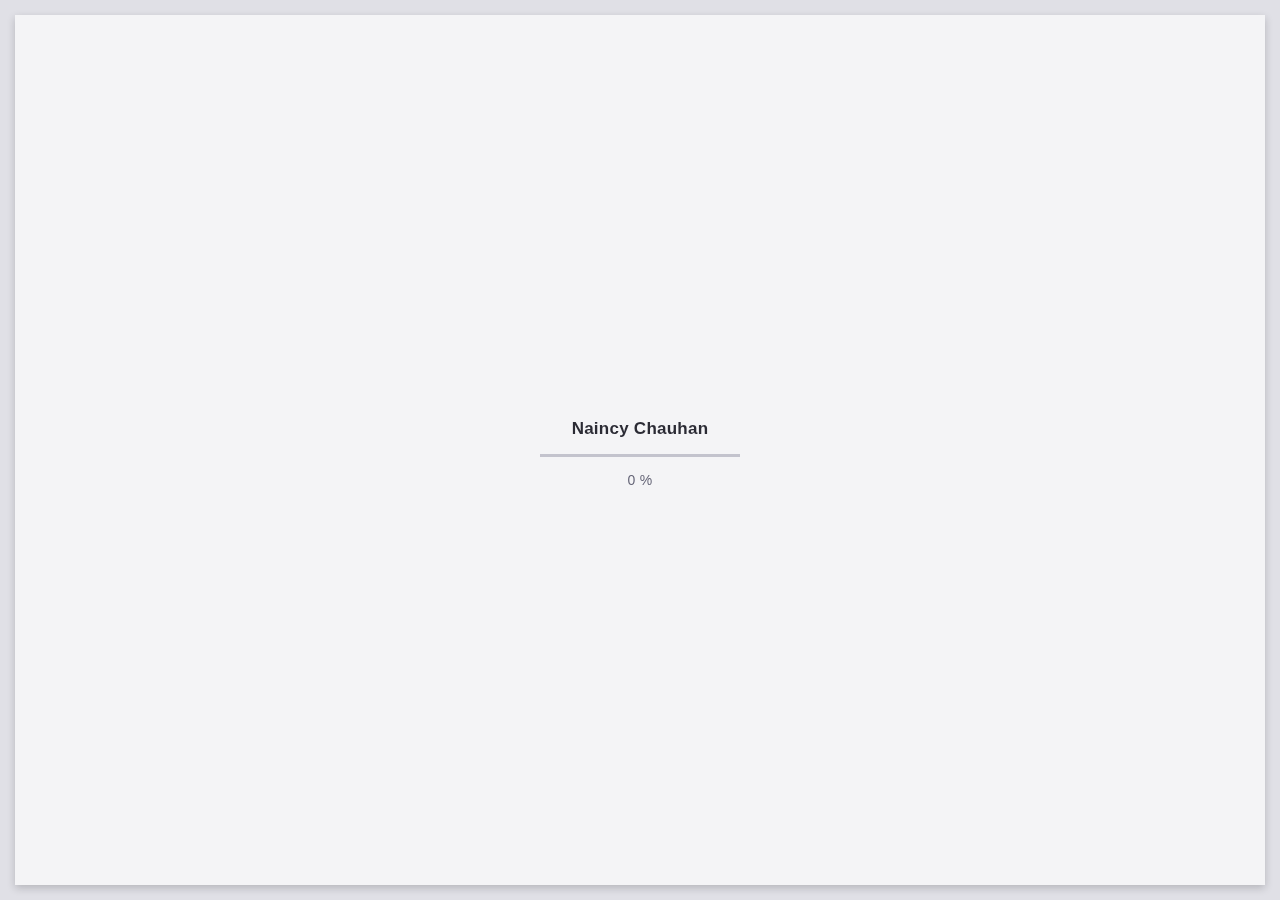
<file: index.html>
<!doctype html>
<html lang="zxx">
<head>
    <!-- Required meta tags -->
    <meta charset="utf-8">
    <meta name="viewport" content="width=device-width, initial-scale=1, shrink-to-fit=no">
    <!-- color of address bar in mobile browser -->
    <meta name="theme-color" content="#2B2B35">
    <!-- favicon  -->
    <link rel="shortcut icon" href="img/thumbnail.ico" type="image/x-icon">
    <!-- bootstrap css -->
    <link rel="stylesheet" href="css/plugins/bootstrap.min.css">
    <!-- font awesome css -->
    <link rel="stylesheet" href="css/plugins/font-awesome.min.css">
    <!-- swiper css -->
    <link rel="stylesheet" href="css/plugins/swiper.min.css">
    <!-- fancybox css -->
    <link rel="stylesheet" href="css/plugins/fancybox.min.css">
    <!-- main css -->
    <link rel="stylesheet" href="css/style.css">
    <title>Naincy Chauhan</title>
</head>

<body>
    <!-- app -->
    <div class="art-app">
        <!-- mobile top bar -->
        <div class="art-mobile-top-bar"></div>
        <!-- app wrapper -->
        <div class="art-app-wrapper">
            <!-- app container end -->
            <div class="art-app-container">
                <!-- info bar -->
                <div class="art-info-bar">
                    <!-- menu bar frame -->
                    <div class="art-info-bar-frame">
                        <!-- info bar header -->
                        <div class="art-info-bar-header">
                            <!-- info bar button -->
                            <div class="art-info-bar-btn">
                                <!-- icon -->
                                <i class="fas fa-ellipsis-v"></i>
                            </div>
                            <!-- info bar button end -->
                        </div>
                        <!-- info bar header end -->

                        <!-- info bar header -->
                        <div class="art-header">
                            <!-- avatar -->
                            <div class="art-avatar">
                                <a data-fancybox="avatar" data-no-swup href="img/face-1.jpg" class="art-avatar-curtain">
                                    <img src="img/face-1.jpg" alt="avatar">
                                    <i class="fas fa-expand"></i>
                                </a>
                                <!-- available -->
                                <div class="art-lamp-light">
                                    <!-- add class 'art-not-available' if not available-->
                                    <div class="art-available-lamp"></div>
                                </div>
                            </div>
                            <!-- avatar end -->
                            <!-- name -->
                            <h5 class="art-name mb-10"><a href="index.html">Naincy Chauhan</a></h5>
                            <!-- post -->
                            <div class="art-sm-text">Full-Stack Developer</div>
                        </div>
                        <!-- info bar header end -->

                        <!-- scroll frame -->
                        <div id="scrollbar2" class="art-scroll-frame">

                            <!-- info bar about -->
                            <div class="art-table p-15-15">
                                <!-- about text -->
                                <!-- <h5 class="mb-2">Backend Languages</h5> -->
                                <p>Backend Languages</p>
                                <ul class="d-flex justify-content-between">
                                    <!-- country -->
                                    <li>
                                        <!-- <h6>Residence:</h6><span>India</span> -->
                                        <img class="logo-style" src="img/logos/javascript1.png" title="JavaScript" alt="JavaScript">
                                    </li>
                                    <!-- city -->
                                    <li>
                                        <!-- <h6>City:</h6><span>Haridwar</span> -->
                                        <img class="logo-style" src="img/logos/python11.png" title="Python" alt="Python">
                                    </li>
                                    <!-- age -->
                                    <li>
                                        <!-- <h6>Age:</h6><span>20</span> -->
                                        <img class="logo-style" src="img/logos/php1.png" title="Python" alt="Python">
                                    </li>
                                </ul>
                            </div>
                            <!-- info bar about end -->

                            <div class="art-ls-divider"></div>

                            <!-- info bar about -->
                            <div class="art-table p-15-15">
                                <!-- about text -->
                                <!-- <h5 class="mb-2">Backend Languages</h5> -->
                                <p>Frontend Languages</p>
                                <ul class="d-flex justify-content-between">
                                    <!-- city -->
                                    <li>
                                        <!-- <h6>City:</h6><span>Haridwar</span> -->
                                        <img class="logo-style" src="img/logos/html.png" title="HTML" alt="HTML">
                                    </li>                                    
                                    <!-- age -->
                                    <li>
                                        <!-- <h6>Age:</h6><span>20</span> -->
                                        <img class="logo-style" src="img/logos/angular.png" title="Angular" alt="Angular">
                                    </li>
                                    <li>
                                        <!-- <h6>Age:</h6><span>20</span> -->
                                        <img class="logo-style" src="img/logos/react.png" title="React" alt="React">
                                    </li>
                                </ul>
                            </div>
                            <!-- info bar about end -->

                            <div class="art-ls-divider"></div>

                            <!-- info bar about -->
                            <div class="art-table p-15-15">
                                <!-- about text -->
                                <!-- <h5 class="mb-2">Backend Languages</h5> -->
                                <p>Frameworks</p>
                                <ul class="d-flex justify-content-between">
                                    <!-- country -->
                                    <li>
                                        <!-- <h6>Residence:</h6><span>India</span> -->
                                        <img src="img/logos/laravel2.png" title="Larave" alt="Larave">
                                    </li>
                                    <!-- city -->
                                    <li>
                                        <!-- <h6>City:</h6><span>Haridwar</span> -->
                                        <img src="img/logos/django2.png" title="Django" alt="Django">
                                    </li>
                                    <li>
                                        <!-- <h6>City:</h6><span>Haridwar</span> -->
                                        <img src="img/logos/nodejs1.png" title="NodeJs" alt="NodeJs">
                                    </li>
                                </ul>
                            </div>
                            <!-- info bar about end -->

                            <div class="art-ls-divider"></div>

                            <!-- info bar about -->
                            <div class="art-table p-15-15">
                                <!-- about text -->
                                <!-- <h5 class="mb-2">Backend Languages</h5> -->
                                <p>Database</p>
                                <ul class="d-flex justify-content-between">
                                    <!-- country -->
                                    <li>
                                        <!-- <h6>Residence:</h6><span>India</span> -->
                                        <img class="logo-style" src="img/logos/mysql1.png" title="MySQL" alt="MySQL">
                                    </li>
                                    <!-- city -->
                                    <li>
                                        <!-- <h6>City:</h6><span>Haridwar</span> -->
                                        <img class="logo-style" src="img/logos/mongodb1.ico" title="MongoDB" alt="MongoDB">
                                    </li>
                                    <!-- age -->
                                    <li>
                                        <!-- <h6>Age:</h6><span>20</span> -->
                                        <img class="logo-style" src="img/logos/oracle.png" title="Oracle" alt="Oracle">
                                    </li>
                                </ul>
                            </div>
                            <!-- info bar about end -->

                            <!-- divider -->
                            <div class="art-ls-divider"></div>

                            <!-- knowledge list -->
                            <ul class="art-knowledge-list p-15-0">
                                <li>Bootstrap, WordPress</li>
                                <li>Solidity, Ethereum, Blockchain</li>
                                <li>Github, GIT knowledge</li>
                            </ul>
                            <!-- knowledge list end -->

                            <!-- divider -->
                            <div class="art-ls-divider"></div>

                            <!-- links frame -->
                            <div class="art-links-frame p-15-15">

                                <!-- download cv button -->
                                <a href="files/cv.txt" class="art-link" download data-no-swup>Download cv <i
                                        class="fas fa-download"></i></a>

                            </div>
                            <!-- links frame end -->

                        </div>
                        <!-- scroll frame end -->

                        <!-- sidebar social -->
                        <div class="art-ls-social d-flex justify-content-around">
                            <!-- social link -->
                            <span href="https://www.linkedin.com/in/naincy-chauhan-483018201" class="social-links" target="_blank"><i class="fab fa-linkedin-in"></i></span>
                            <!-- social link -->
                            <!-- <a href="#." target="_blank"><i class="fab fa-upwork"></i></a> -->
                            <!-- social link -->
                            <!-- <a href="#." target="_blank"><i class="fab fa-behance"></i></a> -->
                            <!-- social link -->
                            <span href="https://github.com/NaincyChauhan" class="social-links" target="_blank"><i class="fab fa-github"></i></span>
                            <!-- social link -->
                            <span href="https://twitter.com/officialnaincy" class="social-links" target="_blank"><i class="fab fa-twitter"></i></span>
                        </div>
                        <!-- sidebar social end -->

                    </div>
                    <!-- menu bar frame end -->

                </div>
                <!-- info bar end -->

                <!-- content -->
                <div class="art-content">
                    <!-- curtain -->
                    <div class="art-curtain"></div>
                    <!-- top background -->
                    <div class="art-top-bg" style="background-image: url(img/bg.jpg)">
                        <!-- overlay -->
                        <div class="art-top-bg-overlay"></div>
                        <!-- overlay end -->
                    </div>
                    <!-- top background end -->

                    <!-- swup container -->
                    <div class="transition-fade" id="swup">
                        <!-- scroll frame -->
                        <div id="scrollbar" class="art-scroll-frame">
                            <!-- container -->
                            <div class="container-fluid">
                                <!-- row -->
                                <div class="row p-60-0 p-lg-30-0 p-md-15-0">
                                    <!-- col -->
                                    <div class="col-lg-12">
                                        <!-- banner -->
                                        <div class="art-a art-banner" style="background-image: url(img/bg.jpg)">
                                            <!-- banner back -->
                                            <div class="art-banner-back"></div>
                                            <!-- banner dec -->
                                            <div class="art-banner-dec"></div>
                                            <!-- banner overlay -->
                                            <div class="art-banner-overlay">
                                                <!-- main title -->
                                                <div class="art-banner-title">
                                                    <!-- title -->
                                                    <h1 class="mb-15">Explore My Amazing <br>Portfolio!</h1>
                                                    <!-- suptitle -->
                                                    <div class="art-lg-text art-code mb-25">&lt;<i>code</i>&gt; I build
                                                        <span class="txt-rotate" data-period="2000"
                                                            data-rotate='[ "web interfaces.", "ios and android applications.", "design mocups.", "automation tools." ]'></span>&lt;/<i>code</i>&gt;
                                                    </div>
                                                    <div class="art-buttons-frame">
                                                        <!-- button -->
                                                        <a href="portfolio.html"
                                                            class="art-btn art-btn-md"><span>Explore now</span></a>
                                                    </div>
                                                </div>
                                                <!-- main title end -->
                                                <!-- photo -->
                                                <img src="img/face-2.png" class="art-banner-photo" alt="Your Name">
                                            </div>
                                            <!-- banner overlay end -->
                                        </div>
                                        <!-- banner end -->
                                    </div>
                                    <!-- col end -->
                                </div>
                                <!-- row end -->
                            </div>
                            <!-- container end -->
                            <!-- container -->
                            <div class="container-fluid">
                                <!-- row -->
                                <div class="row p-30-0">
                                    <!-- col -->
                                    <div class="col-md-3 col-6">
                                        <!-- couner frame -->
                                        <div class="art-counter-frame">
                                            <!-- counter -->
                                            <div class="art-counter-box">
                                                <!-- counter number -->
                                                <span class="art-counter">5</span><span
                                                    class="art-counter-plus">+</span>
                                            </div>
                                            <!-- counter end -->
                                            <!-- title -->
                                            <h6>Years Experience</h6>
                                        </div>
                                        <!-- couner frame end -->
                                    </div>
                                    <!-- col end -->

                                    <!-- col -->
                                    <div class="col-md-3 col-6">
                                        <!-- couner frame -->
                                        <div class="art-counter-frame">
                                            <!-- counter -->
                                            <div class="art-counter-box">
                                                <!-- counter number -->
                                                <span class="art-counter">68</span>
                                            </div>
                                            <!-- counter end -->
                                            <!-- title -->
                                            <h6>Completed Projects</h6>
                                        </div>
                                        <!-- couner frame end -->
                                    </div>
                                    <!-- col end -->

                                    <!-- col -->
                                    <div class="col-md-3 col-6">
                                        <!-- couner frame -->
                                        <div class="art-counter-frame">
                                            <!-- counter -->
                                            <div class="art-counter-box">
                                                <!-- counter number -->
                                                <span class="art-counter">68</span>
                                            </div>
                                            <!-- counter end -->
                                            <!-- title -->
                                            <h6>Happy Customers</h6>
                                        </div>
                                        <!-- couner frame end -->
                                    </div>
                                    <!-- col end -->

                                    <!-- col -->
                                    <div class="col-md-3 col-6">
                                        <!-- couner frame -->
                                        <div class="art-counter-frame">
                                            <!-- counter -->
                                            <div class="art-counter-box">
                                                <!-- counter number -->
                                                <span class="art-counter">25</span><span
                                                    class="art-counter-plus">+</span>
                                            </div>
                                            <!-- counter end -->
                                            <!-- title -->
                                            <h6>Honors and Awards</h6>
                                        </div>
                                        <!-- couner frame end -->
                                    </div>
                                    <!-- col end -->
                                </div>
                                <!-- row end -->
                            </div>
                            <!-- container end -->

                            <!-- container -->
                            <div class="container-fluid">
                                <!-- row -->
                                <div class="row">
                                    <!-- col -->
                                    <div class="col-lg-12">
                                        <!-- section title -->
                                        <div class="art-section-title">
                                            <!-- title frame -->
                                            <div class="art-title-frame">
                                                <!-- title -->
                                                <h4>My Services</h4>
                                            </div>
                                            <!-- title frame end -->
                                        </div>
                                        <!-- section title end -->
                                    </div>
                                    <!-- col end -->

                                    <!-- col -->
                                    <div class="col-lg-4 col-md-6">
                                        <!-- service -->
                                        <div class="art-a art-service-icon-box">
                                            <!-- service content -->
                                            <div class="art-service-ib-content">
                                                <!-- title -->
                                                <h5 class="mb-15">Web Development</h5>
                                                <!-- text -->
                                                <div class="mb-15">Unlock Your Online Potential with Our Innovative Web Development Services.</div>
                                                <!-- button -->
                                                <div class="art-buttons-frame"><a href="contact.html"
                                                        class="art-link art-color-link art-w-chevron">Order now</a>
                                                </div>
                                            </div>
                                            <!-- service content end -->
                                        </div>
                                        <!-- service end -->
                                    </div>
                                    <!-- col end -->

                                    <!-- col -->
                                    <div class="col-lg-4 col-md-6">
                                        <!-- service -->
                                        <div class="art-a art-service-icon-box">
                                            <!-- service content -->
                                            <div class="art-service-ib-content">
                                                <!-- title -->
                                                <h5 class="mb-15">Digital Marketing</h5>
                                                <!-- text -->
                                                <div class="mb-15">Maximize Your Online Reach with Our Data-Driven Digital Marketing Strategies.</div>
                                                <!-- button -->
                                                <div class="art-buttons-frame"><a href="contact.html"
                                                        class="art-link art-color-link art-w-chevron">Order now</a>
                                                </div>
                                            </div>
                                            <!-- service content end -->
                                        </div>
                                        <!-- service end -->
                                    </div>
                                    <!-- col end -->

                                    <!-- col -->
                                    <div class="col-lg-4 col-md-6">
                                        <!-- service -->
                                        <div class="art-a art-service-icon-box">
                                            <!-- service content -->
                                            <div class="art-service-ib-content">
                                                <!-- title -->
                                                <h5 class="mb-15">SEO Expert</h5>
                                                <!-- text -->
                                                <div class="mb-15">We Help Boost online visibility through strategic SEO.</div>
                                                <!-- button -->
                                                <div class="art-buttons-frame"><a href="contact.html"
                                                        class="art-link art-color-link art-w-chevron">Order now</a>
                                                </div>
                                            </div>
                                            <!-- service content end -->
                                        </div>
                                        <!-- service end -->
                                    </div>
                                    <!-- col end -->
                                </div>
                                <!-- row end -->
                            </div>
                            <!-- container end -->

                            <!-- container -->
                            <div class="container-fluid">
                                <!-- row -->
                                <div class="row">
                                    <!-- col -->
                                    <div class="col-lg-12">
                                        <!-- section title -->
                                        <div class="art-section-title">
                                            <!-- title frame -->
                                            <div class="art-title-frame">
                                                <!-- title -->
                                                <h4>My Work Flow</h4>
                                            </div>
                                            <!-- title frame end -->
                                        </div>
                                        <!-- section title end -->
                                    </div>
                                    <!-- col end -->

                                    <!-- col -->
                                    <div class="col-lg-4 col-md-6">
                                        <!-- service -->
                                        <div class="art-a art-service-icon-box">
                                            <!-- service content -->
                                            <div class="art-service-ib-content">
                                                <!-- title -->
                                                <h5 class="mb-15">Assessment</h5>
                                                <!-- text -->
                                                <div class="mb-15">Understanding your unique business requirements and objectives.</div>
                                            </div>
                                            <!-- service content end -->
                                        </div>
                                        <!-- service end -->
                                    </div>
                                    <!-- col end -->

                                    <!-- col -->
                                    <div class="col-lg-4 col-md-6">
                                        <!-- service -->
                                        <div class="art-a art-service-icon-box">
                                            <!-- service content -->
                                            <div class="art-service-ib-content">
                                                <!-- title -->
                                                <h5 class="mb-15">Strategy</h5>
                                                <!-- text -->
                                                <div class="mb-15">Developing a tailored plan to achieve your web goals.</div>
                                            </div>
                                            <!-- service content end -->
                                        </div>
                                        <!-- service end -->
                                    </div>
                                    <!-- col end -->

                                    <!-- col -->
                                    <div class="col-lg-4 col-md-6">
                                        <!-- service -->
                                        <div class="art-a art-service-icon-box">
                                            <!-- service content -->
                                            <div class="art-service-ib-content">
                                                <!-- title -->
                                                <h5 class="mb-15">Design</h5>
                                                <!-- text -->
                                                <div class="mb-15">Crafting an engaging and intuitive website design.</div>
                                            </div>
                                            <!-- service content end -->
                                        </div>
                                        <!-- service end -->
                                    </div>
                                    <!-- col end -->

                                    <!-- col -->
                                    <div class="col-lg-4 col-md-6">
                                        <!-- service -->
                                        <div class="art-a art-service-icon-box">
                                            <!-- service content -->
                                            <div class="art-service-ib-content">
                                                <!-- title -->
                                                <h5 class="mb-15">Development</h5>
                                                <!-- text -->
                                                <div class="mb-15">Building a robust and scalable website using industry-leading technologies.</div>
                                            </div>
                                            <!-- service content end -->
                                        </div>
                                        <!-- service end -->
                                    </div>
                                    <!-- col end -->

                                    <!-- col -->
                                    <div class="col-lg-4 col-md-6">
                                        <!-- service -->
                                        <div class="art-a art-service-icon-box">
                                            <!-- service content -->
                                            <div class="art-service-ib-content">
                                                <!-- title -->
                                                <h5 class="mb-15">Testing and Optimization</h5>
                                                <!-- text -->
                                                <div class="mb-15">Ensuring seamless user experience and website performance.</div>                                                
                                            </div>
                                            <!-- service content end -->
                                        </div>
                                        <!-- service end -->
                                    </div>
                                    <!-- col end -->

                                    <!-- col -->
                                    <div class="col-lg-4 col-md-6">
                                        <!-- service -->
                                        <div class="art-a art-service-icon-box">
                                            <!-- service content -->
                                            <div class="art-service-ib-content">
                                                <!-- title -->
                                                <h5 class="mb-15">Launch</h5>
                                                <!-- text -->
                                                <div class="mb-15">Deploying your website and making it accessible to your target audience.
                                                </div>
                                            </div>
                                            <!-- service content end -->
                                        </div>
                                        <!-- service end -->
                                    </div>
                                    <!-- col end -->

                                    <!-- col -->
                                    <div class="col-lg-4 col-md-6">
                                        <!-- service -->
                                        <div class="art-a art-service-icon-box">
                                            <!-- service content -->
                                            <div class="art-service-ib-content">
                                                <!-- title -->
                                                <h5 class="mb-15">Maintenance</h5>
                                                <!-- text -->
                                                <div class="mb-15">Providing ongoing support and ensuring website security.
                                                </div>
                                            </div>
                                            <!-- service content end -->
                                        </div>
                                        <!-- service end -->
                                    </div>
                                    <!-- col end -->

                                    <!-- col -->
                                    <div class="col-lg-4 col-md-6">
                                        <!-- service -->
                                        <div class="art-a art-service-icon-box">
                                            <!-- service content -->
                                            <div class="art-service-ib-content">
                                                <!-- title -->
                                                <h5 class="mb-15">Analytics and Optimization</h5>
                                                <!-- text -->
                                                <div class="mb-15">Tracking website performance and making data-driven improvements.
                                                </div>
                                            </div>
                                            <!-- service content end -->
                                        </div>
                                        <!-- service end -->
                                    </div>
                                    <!-- col end -->
                                </div>
                                <!-- row end -->
                            </div>
                            <!-- container end -->

                            <!-- container -->
                            <div class="container-fluid">
                                <!-- row -->
                                <div class="row p-0-0">
                                    <!-- col -->
                                    <div class="col-lg-12">
                                        <!-- section title -->
                                        <div class="art-section-title">
                                            <!-- title frame -->
                                            <div class="art-title-frame">
                                                <!-- title -->
                                                <h4>Price Plans</h4>
                                            </div>
                                            <!-- title frame end -->
                                        </div>
                                        <!-- section title end -->
                                    </div>
                                    <!-- col end -->

                                    <!-- col -->
                                    <div class="col-lg-4">
                                        <!-- price -->
                                        <div class="art-a art-price">
                                            <!-- price body -->
                                            <div class="art-price-body">
                                                <h5 class="mb-30">Starter Price</h5>
                                                <!-- price cost -->
                                                <div class="art-price-cost">
                                                    <div class="art-number">FREE<sup>*</sup></div>
                                                </div>
                                                <!-- price cost end -->
                                                <!-- price list -->
                                                <ul class="art-price-list">
                                                    <!-- list item -->
                                                    <li>Ui Design</li>
                                                    <!-- list item -->
                                                    <li>Web Development</li>
                                                    <!-- list item -->
                                                    <li class="art-empty-item">Logo design</li>
                                                    <!-- list item -->
                                                    <li class="art-empty-item">SEO optimization</li>
                                                    <!-- list item -->
                                                    <li class="art-empty-item">Wordpress integration</li>
                                                </ul>
                                                <!-- price list end -->
                                                <!-- button -->
                                                <a href="contact.html"
                                                    class="art-link art-color-link art-w-chevron">Order now</a>
                                                <div class="art-asterisk"><sup>*</sup>Free only when ordering paid
                                                    services</div>
                                            </div>
                                            <!-- price body end -->
                                        </div>
                                        <!-- price end -->

                                    </div>
                                    <!-- grid -->

                                    <!-- col -->
                                    <div class="col-lg-4">

                                        <!-- price -->
                                        <div class="art-a art-price art-popular-price">
                                            <!-- price body -->
                                            <div class="art-price-body">
                                                <h5 class="mb-30">Hourly payment</h5>
                                                <!-- price cost -->
                                                <div class="art-price-cost">
                                                    <div class="art-number"><span>$</span>29<span>h</span></div>
                                                </div>
                                                <!-- price cost end -->
                                                <!-- price list -->
                                                <ul class="art-price-list">
                                                    <!-- list item -->
                                                    <li>Ui Design</li>
                                                    <!-- list item -->
                                                    <li>Web Development</li>
                                                    <!-- list item -->
                                                    <li>Logo design</li>
                                                    <!-- list item -->
                                                    <li class="art-empty-item">SEO optimization</li>
                                                    <!-- list item -->
                                                    <li class="art-empty-item">Wordpress integration</li>
                                                </ul>
                                                <!-- price list end -->
                                                <!-- button -->
                                                <a href="contact.html"
                                                    class="art-link art-color-link art-w-chevron">Order now</a>
                                            </div>
                                            <!-- price body end -->
                                        </div>
                                        <!-- price end -->

                                    </div>
                                    <!-- col end -->

                                    <!-- col -->
                                    <div class="col-lg-4">

                                        <!-- price -->
                                        <div class="art-a art-price">
                                            <!-- price body -->
                                            <div class="art-price-body">
                                                <h5 class="mb-30"> Full time</h5>
                                                <!-- price cost -->
                                                <div class="art-price-cost">
                                                    <div class="art-number"><span>$</span>2999<span>m</span></div>
                                                </div>
                                                <!-- price cost end -->
                                                <!-- price list -->
                                                <ul class="art-price-list">
                                                    <!-- list item -->
                                                    <li>Ui Design</li>
                                                    <!-- list item -->
                                                    <li>Web Development</li>
                                                    <!-- list item -->
                                                    <li>Logo design</li>
                                                    <!-- list item -->
                                                    <li>SEO optimization</li>
                                                    <!-- list item -->
                                                    <li>Wordpress integration</li>
                                                </ul>
                                                <!-- price list end -->
                                                <!-- button -->
                                                <a href="contact.html"
                                                    class="art-link art-color-link art-w-chevron">Order now</a>
                                            </div>
                                            <!-- price body end -->
                                        </div>
                                        <!-- price end -->

                                    </div>
                                    <!-- col end -->

                                </div>
                                <!-- row end -->
                            </div>
                            <!-- container end -->

                            <!-- container -->
                            <div class="container-fluid">
                                <!-- row -->
                                <div class="row">
                                    <!-- col -->
                                    <div class="col-lg-12">
                                        <!-- section title -->
                                        <div class="art-section-title">
                                            <!-- title frame -->
                                            <div class="art-title-frame">
                                                <!-- title -->
                                                <h4>Recommendations</h4>
                                            </div>
                                            <!-- title frame end -->
                                        </div>
                                        <!-- section title end -->
                                    </div>
                                    <!-- col end -->

                                    <!-- col -->
                                    <div class="col-lg-12">
                                        <!-- slider container -->
                                        <div class="swiper-container art-testimonial-slider" style="overflow: visible">
                                            <!-- slider wrapper -->
                                            <div class="swiper-wrapper">
                                                <!-- slide -->
                                                <div class="swiper-slide">

                                                    <!-- testimonial -->
                                                    <div class="art-a art-testimonial">
                                                        <!-- testimonial body -->
                                                        <div class="testimonial-body">
                                                            <!-- photo -->
                                                            <img class="art-testimonial-face"
                                                                src="../img/reviews/1.PNG" alt="face">
                                                            <!-- name -->
                                                            <h5>Ashic Sharafudheen</h5>
                                                            <div class="art-el-suptitle mb-15">Director & Founder of HAN Innovations</div>
                                                            <!-- text -->
                                                            <div class="mb-15">This is my honest review of Naincy Chauhan. Naincy has completed my three projects successfully. 
                                                                Naincy is a very helpful person with good knowledge and experience. </div>
                                                        </div>
                                                        <!-- testimonial body end -->
                                                        <!-- testimonial footer -->
                                                        <div class="art-testimonial-footer">
                                                            <div class="art-left-side">
                                                                <!-- star rate -->
                                                                <ul class="art-star-rate">
                                                                    <li><i class="fas fa-star"></i></li>
                                                                    <li><i class="fas fa-star"></i></li>
                                                                    <li><i class="fas fa-star"></i></li>
                                                                    <li><i class="fas fa-star"></i></li>
                                                                    <li><i class="fas fa-star"></i></li>
                                                                </ul>
                                                                <!-- star rate end -->
                                                            </div>
                                                            <div class="art-right-side">

                                                            </div>
                                                        </div>
                                                        <!-- testimonial footer end -->
                                                    </div>
                                                    <!-- testimonial end -->

                                                </div>
                                                <!-- slide end -->

                                                <!-- slide -->
                                                <div class="swiper-slide">

                                                    <!-- testimonial -->
                                                    <div class="art-a art-testimonial">
                                                        <!-- testimonial body -->
                                                        <div class="testimonial-body">
                                                            <!-- photo -->
                                                            <img class="art-testimonial-face"
                                                                src="../img/reviews/2.PNG" alt="face">
                                                            <!-- name -->
                                                            <h5>Rethish Lohethakshan</h5>
                                                            <div class="art-el-suptitle mb-15">Director & Founder of Petiole.in</div>
                                                            <!-- text -->
                                                            <div class="mb-15">She have accomplished my two tasks successfully.They helps me a
                                                                lot and cooperates each and every time. I’m completely
                                                                happy to deal with Naincy Chauhan and will additionally appoint you for my
                                                                future projects.</div>
                                                        </div>
                                                        <!-- testimonial body end -->
                                                        <!-- testimonial footer -->
                                                        <div class="art-testimonial-footer">
                                                            <div class="art-left-side">
                                                                <!-- star rate -->
                                                                <ul class="art-star-rate">
                                                                    <li><i class="fas fa-star"></i></li>
                                                                    <li><i class="fas fa-star"></i></li>
                                                                    <li><i class="fas fa-star"></i></li>
                                                                    <li><i class="fas fa-star"></i></li>
                                                                    <li><i class="fas fa-star"></i></li>
                                                                </ul>
                                                                <!-- star rate end -->
                                                            </div>
                                                            <div class="art-right-side">

                                                            </div>
                                                        </div>
                                                        <!-- testimonial footer end -->
                                                    </div>
                                                    <!-- testimonial end -->

                                                </div>
                                                <!-- slide end -->

                                                <!-- slide -->
                                                <div class="swiper-slide">

                                                    <!-- testimonial -->
                                                    <div class="art-a art-testimonial">
                                                        <!-- testimonial body -->
                                                        <div class="testimonial-body">
                                                            <!-- photo -->
                                                            <img class="art-testimonial-face"
                                                                src="../img/reviews/3.PNG" alt="face">
                                                            <!-- name -->
                                                            <h5>Lucipher Chakkalakkal</h5>
                                                            <div class="art-el-suptitle mb-15">Founder and Director at E-net</div>
                                                            <!-- text -->
                                                            <div class="mb-15">Thank you Naincy Chauhan, I’m
                                                                totally glad to deal with you. I recommended to people for
                                                                your service. You are a very beneficial persona with proper
                                                                understanding and experience.</div>
                                                        </div>
                                                        <!-- testimonial body end -->
                                                        <!-- testimonial footer -->
                                                        <div class="art-testimonial-footer">
                                                            <div class="art-left-side">
                                                                <!-- star rate -->
                                                                <ul class="art-star-rate">
                                                                    <li><i class="fas fa-star"></i></li>
                                                                    <li><i class="fas fa-star"></i></li>
                                                                    <li><i class="fas fa-star"></i></li>
                                                                    <li><i class="fas fa-star"></i></li>
                                                                    <li class="art-empty-item"><i class="fas fa-star"></i></li>
                                                                </ul>
                                                                <!-- star rate end -->
                                                            </div>
                                                            <div class="art-right-side">

                                                            </div>
                                                        </div>
                                                        <!-- testimonial footer end -->
                                                    </div>
                                                    <!-- testimonial end -->

                                                </div>
                                                <!-- slide end -->

                                                <!-- slide -->
                                                <div class="swiper-slide">
                                                    <!-- testimonial -->
                                                    <div class="art-a art-testimonial">
                                                        <!-- testimonial body -->
                                                        <div class="testimonial-body">
                                                            <!-- photo -->
                                                            <img class="art-testimonial-face"
                                                                src="../img/reviews/4.PNG" alt="face">
                                                            <!-- name -->
                                                            <h5>Rajiv Pundir</h5>
                                                            <div class="art-el-suptitle mb-15">Founder & Director at jalvayufoundationr</div>
                                                            <!-- text -->
                                                            <div class="mb-15">The Naincy has worked closely with us to understand
                                                                the various bottlenecks in our communication strategy from
                                                                low customer engagement to the various hindrances. Ms. Naincy Chauhan
                                                                gives me idea for institute management system
                                                                and build it for me.</div>
                                                        </div>
                                                        <!-- testimonial body end -->
                                                        <!-- testimonial footer -->
                                                        <div class="art-testimonial-footer">
                                                            <div class="art-left-side">
                                                                <!-- star rate -->
                                                                <ul class="art-star-rate">
                                                                    <li><i class="fas fa-star"></i></li>
                                                                    <li><i class="fas fa-star"></i></li>
                                                                    <li><i class="fas fa-star"></i></li>
                                                                    <li><i class="fas fa-star"></i></li>
                                                                    <li><i class="fas fa-star"></i></li>
                                                                </ul>
                                                                <!-- star rate end -->
                                                            </div>
                                                            <div class="art-right-side">

                                                            </div>
                                                        </div>
                                                        <!-- testimonial footer end -->
                                                    </div>
                                                    <!-- testimonial end -->
                                                </div>
                                                <!-- slide end -->

                                                <!-- slide -->
                                                <div class="swiper-slide">
                                                    <!-- testimonial -->
                                                    <div class="art-a art-testimonial">
                                                        <!-- testimonial body -->
                                                        <div class="testimonial-body">
                                                            <!-- photo -->
                                                            <img class="art-testimonial-face"
                                                                src="../img/reviews/5.png" alt="face">
                                                            <!-- name -->
                                                            <h5>Virat Gautam</h5>
                                                            <div class="art-el-suptitle mb-15">Lebu Team</div>
                                                            <!-- text -->
                                                            <div class="mb-15">Very impressive with Naincy Chauhan. 
                                                                A well qualified service and value for money spending on them is really worth. 
                                                                Naincy provide me best support. I loved to connect with this Developer.</div>
                                                        </div>
                                                        <!-- testimonial body end -->
                                                        <!-- testimonial footer -->
                                                        <div class="art-testimonial-footer">
                                                            <div class="art-left-side">
                                                                <!-- star rate -->
                                                                <ul class="art-star-rate">
                                                                    <li><i class="fas fa-star"></i></li>
                                                                    <li><i class="fas fa-star"></i></li>
                                                                    <li><i class="fas fa-star"></i></li>
                                                                    <li><i class="fas fa-star"></i></li>
                                                                    <li><i class="fas fa-star"></i></li>
                                                                </ul>
                                                                <!-- star rate end -->
                                                            </div>
                                                            <div class="art-right-side">

                                                            </div>
                                                        </div>
                                                        <!-- testimonial footer end -->
                                                    </div>
                                                    <!-- testimonial end -->
                                                </div>
                                                <!-- slide end -->

                                            </div>
                                            <!-- slider wrapper end -->
                                        </div>
                                        <!-- slider container end -->
                                    </div>
                                    <!-- col end -->

                                    <!-- col -->
                                    <div class="col-lg-12">
                                        <!-- slider navigation -->
                                        <div class="art-slider-navigation">
                                            <!-- left side -->
                                            <div class="art-sn-left">
                                                <!-- slider pagination -->
                                                <div class="swiper-pagination"></div>
                                            </div>
                                            <!-- left side end -->

                                            <!-- right side -->
                                            <div class="art-sn-right">
                                                <!-- slider navigation -->
                                                <div class="art-slider-nav-frame">
                                                    <!-- prev -->
                                                    <div class="art-slider-nav art-testi-swiper-prev"><i
                                                            class="fas fa-chevron-left"></i></div>
                                                    <!-- next -->
                                                    <div class="art-slider-nav art-testi-swiper-next"><i
                                                            class="fas fa-chevron-right"></i></div>
                                                </div>
                                                <!-- slider navigation -->
                                            </div>
                                            <!-- right side end -->
                                        </div>
                                        <!-- slider navigation end -->
                                    </div>
                                    <!-- col end -->
                                </div>
                                <!-- row end -->
                            </div>
                            <!-- container end -->

                            <!-- container -->
                            <div class="container-fluid">
                                <!-- footer -->
                                <footer>
                                    <!-- copyright -->
                                    <div class="art-copy">© 2023 Naincy Chauhan</div>
                                </footer>
                                <!-- footer end -->
                            </div>
                            <!-- container end -->
                        </div>
                        <!-- scroll frame end -->
                    </div>
                    <!-- swup container end -->
                </div>
                <!-- content end -->

                <!-- menu bar -->
                <div class="art-menu-bar">
                    <!-- menu bar frame -->
                    <div class="art-menu-bar-frame">
                        <!-- menu bar header -->
                        <div class="art-menu-bar-header">
                            <!-- menu bar button -->
                            <div class="art-menu-bar-btn">
                                <!-- icon -->
                                <span></span>
                            </div>
                            <!-- menu bar button end -->
                        </div>
                        <!-- menu bar header end -->

                        <!-- current page title -->
                        <div class="art-current-page"></div>
                        <!-- current page title end -->

                        <!-- scroll frame -->
                        <div class="art-scroll-frame">

                            <!-- menu -->
                            <nav id="swupMenu">
                                <!-- menu list -->
                                <ul class="main-menu">
                                    <!-- menu item -->
                                    <li class="menu-item"><a href="index.html">Home</a></li>                                    
                                    <li class="menu-item"><a href="portfolio.html">Portfolio</a></li>
                                    <!-- menu item -->
                                    <li class="menu-item current-menu-item"><a href="contact.html">Contact</a></li>
                                </ul>
                                <!-- menu list end -->
                            </nav>
                            <!-- menu end -->
                        </div>
                        <!-- scroll frame end -->
                    </div>
                    <!-- menu bar frame -->
                </div>
                <!-- menu bar end -->
            </div>
            <!-- app container end -->
        </div>
        <!-- app wrapper end -->

        <!-- preloader -->
        <div class="art-preloader">
            <!-- preloader content -->
            <div class="art-preloader-content">
                <!-- title -->
                <h4>Naincy Chauhan</h4>
                <!-- progressbar -->
                <div id="preloader" class="art-preloader-load"></div>
            </div>
            <!-- preloader content end -->
        </div>
        <!-- preloader end -->

    </div>
    <!-- app end -->

    <!-- jquery js -->
    <script src="js/plugins/jquery.min.js"></script>
    <!-- anime js -->
    <script src="js/plugins/anime.min.js"></script>
    <!-- swiper js -->
    <script src="js/plugins/swiper.min.js"></script>
    <!-- progressbar js -->
    <script src="js/plugins/progressbar.min.js"></script>
    <!-- smooth scrollbar js -->
    <script src="js/plugins/smooth-scrollbar.min.js"></script>
    <!-- overscroll js -->
    <script src="js/plugins/overscroll.min.js"></script>
    <!-- typing js -->
    <script src="js/plugins/typing.min.js"></script>
    <!-- isotope js -->
    <script src="js/plugins/isotope.min.js"></script>
    <!-- fancybox js -->
    <script src="js/plugins/fancybox.min.js"></script>
    <!-- swup js -->
    <script src="js/plugins/swup.min.js"></script>

    <!-- main js -->
    <script src="js/main.js"></script>

</body>
</html>
</file>
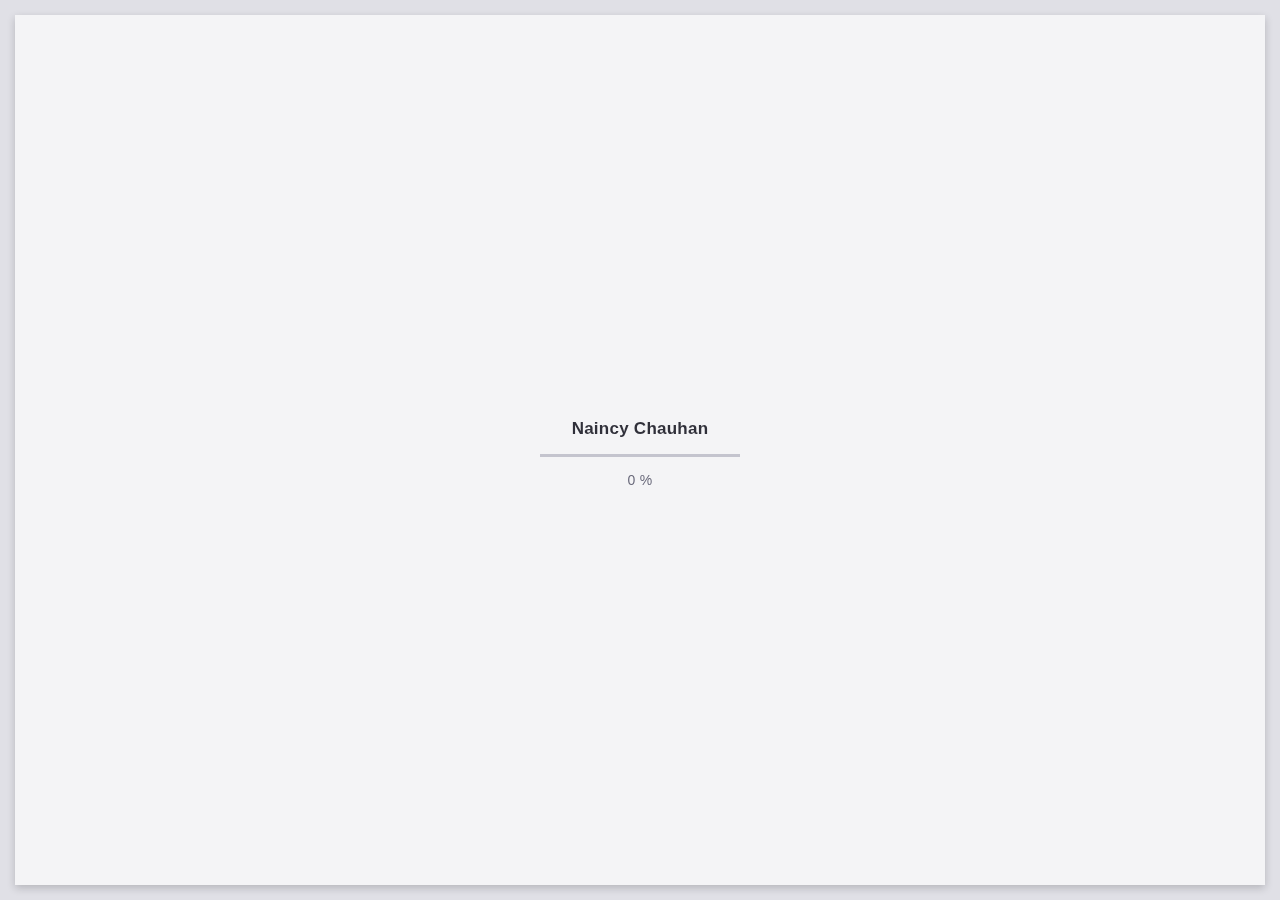
<file: contact.html>
<!doctype html>
<html lang="zxx">

<head>
    <!-- Required meta tags -->
    <meta charset="utf-8">
    <meta name="viewport" content="width=device-width, initial-scale=1, shrink-to-fit=no">
    <!-- color of address bar in mobile browser -->
    <meta name="theme-color" content="#2B2B35">
    <!-- favicon  -->
    <link rel="shortcut icon" href="img/thumbnail.ico" type="image/x-icon">
    <!-- bootstrap css -->
    <link rel="stylesheet" href="css/plugins/bootstrap.min.css">
    <!-- font awesome css -->
    <link rel="stylesheet" href="css/plugins/font-awesome.min.css">
    <!-- swiper css -->
    <link rel="stylesheet" href="css/plugins/swiper.min.css">
    <!-- fancybox css -->
    <link rel="stylesheet" href="css/plugins/fancybox.min.css">
    <!-- main css -->
    <link rel="stylesheet" href="css/style.css">
    <title>Naincy</title>
</head>

<body>

    <!-- app -->
    <div class="art-app">
        <!-- mobile top bar -->
        <div class="art-mobile-top-bar"></div>

        <!-- app wrapper -->
        <div class="art-app-wrapper">
            <!-- app container end -->
            <div class="art-app-container">
                <!-- info bar -->
                <div class="art-info-bar">
                    <!-- menu bar frame -->
                    <div class="art-info-bar-frame">
                        <!-- info bar header -->
                        <div class="art-info-bar-header">
                            <!-- info bar button -->
                            <div class="art-info-bar-btn">
                                <!-- icon -->
                                <i class="fas fa-ellipsis-v"></i>
                            </div>
                            <!-- info bar button end -->
                        </div>
                        <!-- info bar header end -->

                        <!-- info bar header -->
                        <div class="art-header">
                            <!-- avatar -->
                            <div class="art-avatar">
                                <a data-fancybox="avatar" data-no-swup href="img/face-1.jpg" class="art-avatar-curtain">
                                    <img src="img/face-1.jpg" alt="avatar">
                                    <i class="fas fa-expand"></i>
                                </a>
                                <!-- available -->
                                <div class="art-lamp-light">
                                    <!-- add class 'art-not-available' if not available-->
                                    <div class="art-available-lamp"></div>
                                </div>
                            </div>
                            <!-- avatar end -->
                            <!-- name -->
                            <h5 class="art-name mb-10"><a href="index.html">Naincy Chauhan</a></h5>
                            <!-- post -->
                            <div class="art-sm-text">Full-Stack Developer</div>
                        </div>
                        <!-- info bar header end -->

                        <!-- scroll frame -->
                        <div id="scrollbar2" class="art-scroll-frame">

                            <!-- info bar about -->
                            <div class="art-table p-15-15">
                                <!-- about text -->
                                <!-- <h5 class="mb-2">Backend Languages</h5> -->
                                <p>Backend Languages</p>
                                <ul class="d-flex justify-content-between">
                                    <!-- country -->
                                    <li>
                                        <!-- <h6>Residence:</h6><span>India</span> -->
                                        <img class="logo-style" src="img/logos/javascript1.png" title="JavaScript" alt="JavaScript">
                                    </li>
                                    <!-- city -->
                                    <li>
                                        <!-- <h6>City:</h6><span>Haridwar</span> -->
                                        <img class="logo-style" src="img/logos/python11.png" title="Python" alt="Python">
                                    </li>
                                    <!-- age -->
                                    <li>
                                        <!-- <h6>Age:</h6><span>20</span> -->
                                        <img class="logo-style" src="img/logos/php1.png" title="Python" alt="Python">
                                    </li>
                                </ul>
                            </div>
                            <!-- info bar about end -->

                            <div class="art-ls-divider"></div>

                            <!-- info bar about -->
                            <div class="art-table p-15-15">
                                <!-- about text -->
                                <!-- <h5 class="mb-2">Backend Languages</h5> -->
                                <p>Frontend Languages</p>
                                <ul class="d-flex justify-content-between">
                                    <!-- city -->
                                    <li>
                                        <!-- <h6>City:</h6><span>Haridwar</span> -->
                                        <img class="logo-style" src="img/logos/html.png" title="HTML" alt="HTML">
                                    </li>                                    
                                    <!-- age -->
                                    <li>
                                        <!-- <h6>Age:</h6><span>20</span> -->
                                        <img class="logo-style" src="img/logos/angular.png" title="Angular" alt="Angular">
                                    </li>
                                    <li>
                                        <!-- <h6>Age:</h6><span>20</span> -->
                                        <img class="logo-style" src="img/logos/react.png" title="React" alt="React">
                                    </li>
                                </ul>
                            </div>
                            <!-- info bar about end -->

                            <div class="art-ls-divider"></div>

                            <!-- info bar about -->
                            <div class="art-table p-15-15">
                                <!-- about text -->
                                <!-- <h5 class="mb-2">Backend Languages</h5> -->
                                <p>Frameworks</p>
                                <ul class="d-flex justify-content-between">
                                    <!-- country -->
                                    <li>
                                        <!-- <h6>Residence:</h6><span>India</span> -->
                                        <img src="img/logos/laravel2.png" title="Larave" alt="Larave">
                                    </li>
                                    <!-- city -->
                                    <li>
                                        <!-- <h6>City:</h6><span>Haridwar</span> -->
                                        <img src="img/logos/django2.png" title="Django" alt="Django">
                                    </li>
                                    <li>
                                        <!-- <h6>City:</h6><span>Haridwar</span> -->
                                        <img src="img/logos/nodejs1.png" title="NodeJs" alt="NodeJs">
                                    </li>
                                </ul>
                            </div>
                            <!-- info bar about end -->

                            <div class="art-ls-divider"></div>

                            <!-- info bar about -->
                            <div class="art-table p-15-15">
                                <!-- about text -->
                                <!-- <h5 class="mb-2">Backend Languages</h5> -->
                                <p>Database</p>
                                <ul class="d-flex justify-content-between">
                                    <!-- country -->
                                    <li>
                                        <!-- <h6>Residence:</h6><span>India</span> -->
                                        <img class="logo-style" src="img/logos/mysql1.png" title="MySQL" alt="MySQL">
                                    </li>
                                    <!-- city -->
                                    <li>
                                        <!-- <h6>City:</h6><span>Haridwar</span> -->
                                        <img class="logo-style" src="img/logos/mongodb1.ico" title="MongoDB" alt="MongoDB">
                                    </li>
                                    <!-- age -->
                                    <li>
                                        <!-- <h6>Age:</h6><span>20</span> -->
                                        <img class="logo-style" src="img/logos/oracle.png" title="Oracle" alt="Oracle">
                                    </li>
                                </ul>
                            </div>
                            <!-- info bar about end -->

                            <!-- divider -->
                            <div class="art-ls-divider"></div>

                            <!-- knowledge list -->
                            <ul class="art-knowledge-list p-15-0">
                                <li>Bootstrap, WordPress</li>
                                <li>Solidity, Ethereum, Blockchain</li>
                                <li>Github, GIT knowledge</li>
                            </ul>
                            <!-- knowledge list end -->

                            <!-- divider -->
                            <div class="art-ls-divider"></div>

                            <!-- links frame -->
                            <div class="art-links-frame p-15-15">

                                <!-- download cv button -->
                                <a href="files/cv.txt" class="art-link" download data-no-swup>Download cv <i
                                        class="fas fa-download"></i></a>

                            </div>
                            <!-- links frame end -->

                        </div>
                        <!-- scroll frame end -->

                        <!-- sidebar social -->
                        <div class="art-ls-social d-flex justify-content-around">
                            <!-- social link -->
                            <span href="https://www.linkedin.com/in/naincy-chauhan-483018201" class="social-links" target="_blank"><i class="fab fa-linkedin-in"></i></span>
                            <!-- social link -->
                            <!-- <a href="#." target="_blank"><i class="fab fa-upwork"></i></a> -->
                            <!-- social link -->
                            <!-- <a href="#." target="_blank"><i class="fab fa-behance"></i></a> -->
                            <!-- social link -->
                            <span href="https://github.com/NaincyChauhan" class="social-links" target="_blank"><i class="fab fa-github"></i></span>
                            <!-- social link -->
                            <span href="https://twitter.com/officialnaincy" class="social-links" target="_blank"><i class="fab fa-twitter"></i></span>
                        </div>
                        <!-- sidebar social end -->

                    </div>
                    <!-- menu bar frame end -->

                </div>
                <!-- info bar end -->

                <!-- content -->
                <div class="art-content">
                    <!-- curtain -->
                    <div class="art-curtain"></div>
                    <!-- top background -->
                    <div class="art-top-bg" style="background-image: url(img/bg.jpg)">
                        <!-- overlay -->
                        <div class="art-top-bg-overlay"></div>
                        <!-- overlay end -->
                    </div>
                    <!-- top background end -->


                    <!-- swup container -->
                    <div class="transition-fade" id="swup">
                        <!-- scroll frame -->
                        <div id="scrollbar" class="art-scroll-frame">
                            <!-- container -->
                            <div class="container-fluid">
                                <!-- row -->
                                <div class="row p-30-0">
                                    <!-- col -->
                                    <div class="col-lg-12">
                                        <!-- section title -->
                                        <div class="art-section-title">
                                            <!-- title frame -->
                                            <div class="art-title-frame">
                                                <!-- title -->
                                                <h4>Contact information</h4>
                                            </div>
                                            <!-- title frame end -->
                                        </div>
                                        <!-- section title end -->
                                    </div>
                                    <!-- col end -->
                                    <!-- col -->
                                    <div class="col-12 col-xl-4">
                                        <!-- contact card -->
                                        <div class="art-a art-card">
                                            <div class="art-table p-15-15">
                                                <ul>
                                                    <li>
                                                        <h6>Country:</h6><span>India</span>
                                                    </li>
                                                    <li>
                                                        <h6>State:</h6><span>Uttrakhand</span>
                                                    </li>
                                                </ul>
                                            </div>
                                        </div>
                                        <!-- contact card end -->
                                    </div>
                                    <!-- col end -->
                                    <!-- col -->
                                    <div class="col-12 col-xl-4">
                                        <!-- contact card -->
                                        <div class="art-a art-card">
                                            <div class="art-table p-15-15">
                                                <ul>
                                                    <li>
                                                        <h6>Linkedin:</h6><span>Naincy Chauhan</span>
                                                    </li> 
                                                    <li>
                                                        <h6>Twitter:</h6><span>officialnaincy</span>
                                                    </li>
                                                </ul>
                                            </div>
                                        </div>
                                        <!-- contact card end -->
                                    </div>
                                    <!-- col end -->
                                    <!-- col -->
                                    <div class="col-12 col-xl-4">
                                        <!-- contact card -->
                                        <div class="art-a art-card">
                                            <div class="art-table p-15-15">
                                                <ul>                                                    
                                                    <li>
                                                        <h6>Email:</h6><span>officialchauhannaincy@gmail.com</span>
                                                    </li>
                                                    <li>
                                                        <h6>Whatsapp Number: </h6><span>+91 7830131856</span>
                                                    </li>
                                                </ul>
                                            </div>
                                        </div>
                                        <!-- contact card end -->

                                    </div>
                                    <!-- col end -->

                                    <!-- col -->
                                    <div class="col-lg-12">

                                        <!-- section title -->
                                        <div class="art-section-title">
                                            <!-- title frame -->
                                            <div class="art-title-frame">
                                                <!-- title -->
                                                <h4>Get in touch</h4>
                                            </div>
                                            <!-- title frame end -->
                                        </div>
                                        <!-- section title end -->

                                        <!-- contact form frame -->
                                        <div class="art-a art-card">

                                            <!-- contact form -->
                                            <form id="form" class="art-contact-form">
                                                <!-- form field -->
                                                <div class="art-form-field">
                                                    <!-- name input -->
                                                    <input id="name" name="name" class="art-input" type="text"
                                                        placeholder="Name" required>
                                                    <!-- label -->
                                                    <label for="name"><i class="fas fa-user"></i></label>
                                                </div>
                                                <!-- form field end -->
                                                <!-- form field -->
                                                <div class="art-form-field">
                                                    <!-- email input -->
                                                    <input id="email" name="email" class="art-input" type="email"
                                                        placeholder="Email" required>
                                                    <!-- label -->
                                                    <label for="email"><i class="fas fa-at"></i></label>
                                                </div>
                                                <!-- form field end -->
                                                <!-- form field -->
                                                <div class="art-form-field">
                                                    <!-- message textarea -->
                                                    <textarea id="message" name="text" class="art-input"
                                                        placeholder="Message" required></textarea>
                                                    <!-- label -->
                                                    <label for="message"><i class="far fa-envelope"></i></label>
                                                </div>
                                                <!-- form field end -->
                                                <!-- button -->
                                                <div class="art-submit-frame">
                                                    <button class="art-btn art-btn-md art-submit"
                                                        type="submit"><span>Send message</span></button>
                                                    <!-- success -->
                                                    <div class="art-success">Success <i class="fas fa-check"></i></div>
                                                </div>
                                            </form>
                                            <!-- contact form end -->

                                        </div>
                                        <!-- contact form frame end -->

                                    </div>
                                    <!-- col end -->

                                </div>
                                <!-- row end -->

                            </div>
                            <!-- container end -->

                            <!-- container -->
                            <div class="container-fluid">

                                <!-- footer -->
                                <footer>
                                    <!-- copyright -->
                                    <div class="art-copy">© 2023 Naincy Chauhan</div>
                                </footer>
                                <!-- footer end -->

                            </div>
                            <!-- container end -->

                        </div>
                        <!-- scroll frame end -->

                    </div>
                    <!-- swup container end -->

                </div>
                <!-- content end -->

                <!-- menu bar -->
                <div class="art-menu-bar">

                    <!-- menu bar frame -->
                    <div class="art-menu-bar-frame">

                        <!-- menu bar header -->
                        <div class="art-menu-bar-header">
                            <!-- menu bar button -->
                            <div class="art-menu-bar-btn">
                                <!-- icon -->
                                <span></span>
                            </div>
                            <!-- menu bar button end -->
                        </div>
                        <!-- menu bar header end -->

                        <!-- current page title -->
                        <div class="art-current-page"></div>
                        <!-- current page title end -->

                        <!-- scroll frame -->
                        <div class="art-scroll-frame">

                            <!-- menu -->
                            <nav id="swupMenu">
                                <!-- menu list -->
                                <ul class="main-menu">
                                    <!-- menu item -->
                                    <li class="menu-item"><a href="index.html">Home</a></li>                                    
                                    <li class="menu-item"><a href="portfolio.html">Portfolio</a></li>
                                    <!-- menu item -->
                                    <li class="menu-item current-menu-item"><a href="contact.html">Contact</a></li>
                                </ul>
                                <!-- menu list end -->
                            </nav>
                            <!-- menu end -->
                        </div>
                        <!-- scroll frame end -->
                    </div>
                    <!-- menu bar frame -->
                </div>
                <!-- menu bar end -->
            </div>
            <!-- app container end -->
        </div>
        <!-- app wrapper end -->

        <!-- preloader -->
        <div class="art-preloader">
            <!-- preloader content -->
            <div class="art-preloader-content">
                <!-- title -->
                <h4>Naincy Chauhan</h4>
                <!-- progressbar -->
                <div id="preloader" class="art-preloader-load"></div>
            </div>
            <!-- preloader content end -->
        </div>
        <!-- preloader end -->

    </div>
    <!-- app end -->

    <!-- jquery js -->
    <script src="js/plugins/jquery.min.js"></script>
    <!-- anime js -->
    <script src="js/plugins/anime.min.js"></script>
    <!-- swiper js -->
    <script src="js/plugins/swiper.min.js"></script>
    <!-- progressbar js -->
    <script src="js/plugins/progressbar.min.js"></script>
    <!-- smooth scrollbar js -->
    <script src="js/plugins/smooth-scrollbar.min.js"></script>
    <!-- overscroll js -->
    <script src="js/plugins/overscroll.min.js"></script>
    <!-- typing js -->
    <script src="js/plugins/typing.min.js"></script>
    <!-- isotope js -->
    <script src="js/plugins/isotope.min.js"></script>
    <!-- fancybox js -->
    <script src="js/plugins/fancybox.min.js"></script>
    <!-- swup js -->
    <script src="js/plugins/swup.min.js"></script>

    <!-- main js -->
    <script src="js/main.js"></script>

</body>
</html>
</file>
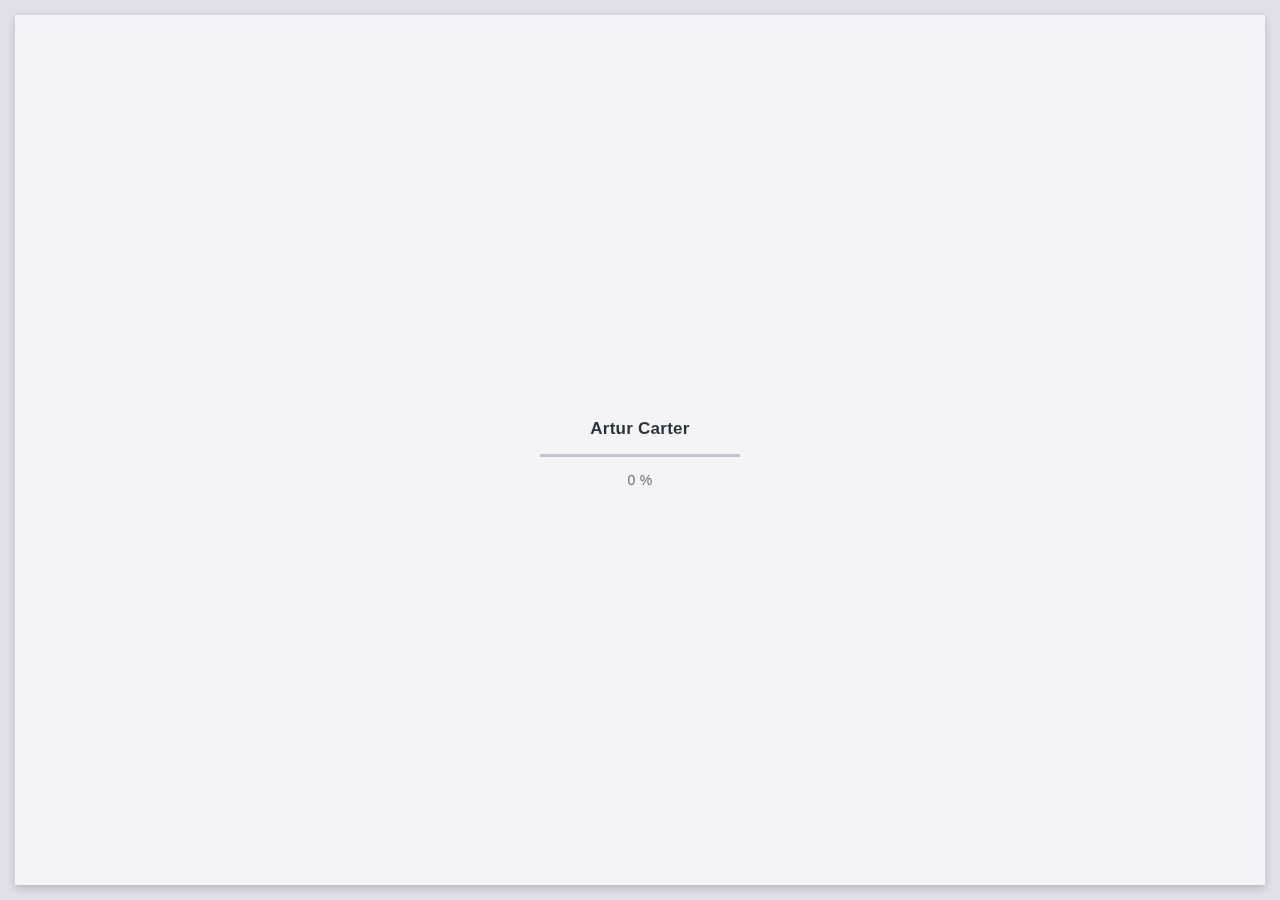
<file: history.html>
<!doctype html>
<html lang="zxx">


<!-- Mirrored from elanta.app/nazar/arter-demo-new/history.html by HTTrack Website Copier/3.x [XR&CO'2014], Tue, 07 Mar 2023 05:26:09 GMT -->
<!-- Added by HTTrack --><meta http-equiv="content-type" content="text/html;charset=utf-8" /><!-- /Added by HTTrack -->
<head>
  <!-- Required meta tags -->
  <meta charset="utf-8">
  <meta name="viewport" content="width=device-width, initial-scale=1, shrink-to-fit=no">
  <!-- color of address bar in mobile browser -->
  <meta name="theme-color" content="#2B2B35">
  <!-- favicon  -->
  <link rel="shortcut icon" href="img/thumbnail.ico" type="image/x-icon">
  <!-- bootstrap css -->
  <link rel="stylesheet" href="css/plugins/bootstrap.min.css">
  <!-- font awesome css -->
  <link rel="stylesheet" href="css/plugins/font-awesome.min.css">
  <!-- swiper css -->
  <link rel="stylesheet" href="css/plugins/swiper.min.css">
  <!-- fancybox css -->
  <link rel="stylesheet" href="css/plugins/fancybox.min.css">
  <!-- main css -->
  <link rel="stylesheet" href="css/style.css">

  <title>Arter</title>
</head>

<body>

  <!-- app -->
  <div class="art-app">

    <!-- mobile top bar -->
    <div class="art-mobile-top-bar"></div>

    <!-- app wrapper -->
    <div class="art-app-wrapper">

      <!-- app container end -->
      <div class="art-app-container">

        <!-- info bar -->
        <div class="art-info-bar">
          <!-- menu bar frame -->
          <div class="art-info-bar-frame">
              <!-- info bar header -->
              <div class="art-info-bar-header">
                  <!-- info bar button -->
                  <div class="art-info-bar-btn">
                      <!-- icon -->
                      <i class="fas fa-ellipsis-v"></i>
                  </div>
                  <!-- info bar button end -->
              </div>
              <!-- info bar header end -->

              <!-- info bar header -->
              <div class="art-header">
                  <!-- avatar -->
                  <div class="art-avatar">
                      <a data-fancybox="avatar" data-no-swup href="img/face-1.jpg" class="art-avatar-curtain">
                          <img src="img/face-1.jpg" alt="avatar">
                          <i class="fas fa-expand"></i>
                      </a>
                      <!-- available -->
                      <div class="art-lamp-light">
                          <!-- add class 'art-not-available' if not available-->
                          <div class="art-available-lamp"></div>
                      </div>
                  </div>
                  <!-- avatar end -->
                  <!-- name -->
                  <h5 class="art-name mb-10"><a href="index.html">Naincy Chauhan</a></h5>
                  <!-- post -->
                  <div class="art-sm-text">Full-Stack Developer</div>
              </div>
              <!-- info bar header end -->

              <!-- scroll frame -->
              <div id="scrollbar2" class="art-scroll-frame">

                  <!-- info bar about -->
                  <div class="art-table p-15-15">
                      <!-- about text -->
                      <!-- <h5 class="mb-2">Backend Languages</h5> -->
                      <p>Backend Languages</p>
                      <ul class="d-flex justify-content-between">
                          <!-- country -->
                          <li>
                              <!-- <h6>Residence:</h6><span>India</span> -->
                              <img class="logo-style" src="img/logos/javascript1.png" title="JavaScript" alt="JavaScript">
                          </li>
                          <!-- city -->
                          <li>
                              <!-- <h6>City:</h6><span>Haridwar</span> -->
                              <img class="logo-style" src="img/logos/python11.png" title="Python" alt="Python">
                          </li>
                          <!-- age -->
                          <li>
                              <!-- <h6>Age:</h6><span>20</span> -->
                              <img class="logo-style" src="img/logos/php1.png" title="Python" alt="Python">
                          </li>
                      </ul>
                  </div>
                  <!-- info bar about end -->

                  <div class="art-ls-divider"></div>

                  <!-- info bar about -->
                  <div class="art-table p-15-15">
                      <!-- about text -->
                      <!-- <h5 class="mb-2">Backend Languages</h5> -->
                      <p>Frontend Languages</p>
                      <ul class="d-flex justify-content-between">
                          <!-- city -->
                          <li>
                              <!-- <h6>City:</h6><span>Haridwar</span> -->
                              <img class="logo-style" src="img/logos/html.png" title="HTML" alt="HTML">
                          </li>                                    
                          <!-- age -->
                          <li>
                              <!-- <h6>Age:</h6><span>20</span> -->
                              <img class="logo-style" src="img/logos/angular.png" title="Angular" alt="Angular">
                          </li>
                          <li>
                              <!-- <h6>Age:</h6><span>20</span> -->
                              <img class="logo-style" src="img/logos/react.png" title="React" alt="React">
                          </li>
                      </ul>
                  </div>
                  <!-- info bar about end -->

                  <div class="art-ls-divider"></div>

                  <!-- info bar about -->
                  <div class="art-table p-15-15">
                      <!-- about text -->
                      <!-- <h5 class="mb-2">Backend Languages</h5> -->
                      <p>Frameworks</p>
                      <ul class="d-flex justify-content-between">
                          <!-- country -->
                          <li>
                              <!-- <h6>Residence:</h6><span>India</span> -->
                              <img src="img/logos/laravel2.png" title="Larave" alt="Larave">
                          </li>
                          <!-- city -->
                          <li>
                              <!-- <h6>City:</h6><span>Haridwar</span> -->
                              <img src="img/logos/django2.png" title="Django" alt="Django">
                          </li>
                          <li>
                              <!-- <h6>City:</h6><span>Haridwar</span> -->
                              <img src="img/logos/nodejs1.png" title="NodeJs" alt="NodeJs">
                          </li>
                      </ul>
                  </div>
                  <!-- info bar about end -->

                  <div class="art-ls-divider"></div>

                  <!-- info bar about -->
                  <div class="art-table p-15-15">
                      <!-- about text -->
                      <!-- <h5 class="mb-2">Backend Languages</h5> -->
                      <p>Database</p>
                      <ul class="d-flex justify-content-between">
                          <!-- country -->
                          <li>
                              <!-- <h6>Residence:</h6><span>India</span> -->
                              <img class="logo-style" src="img/logos/mysql1.png" title="MySQL" alt="MySQL">
                          </li>
                          <!-- city -->
                          <li>
                              <!-- <h6>City:</h6><span>Haridwar</span> -->
                              <img class="logo-style" src="img/logos/mongodb1.ico" title="MongoDB" alt="MongoDB">
                          </li>
                          <!-- age -->
                          <li>
                              <!-- <h6>Age:</h6><span>20</span> -->
                              <img class="logo-style" src="img/logos/oracle.png" title="Oracle" alt="Oracle">
                          </li>
                      </ul>
                  </div>
                  <!-- info bar about end -->

                  <!-- divider -->
                  <div class="art-ls-divider"></div>

                  <!-- knowledge list -->
                  <ul class="art-knowledge-list p-15-0">
                      <li>Bootstrap, WordPress</li>
                      <li>Solidity, Ethereum, Blockchain</li>
                      <li>Github, GIT knowledge</li>
                  </ul>
                  <!-- knowledge list end -->

                  <!-- divider -->
                  <div class="art-ls-divider"></div>

                  <!-- links frame -->
                  <div class="art-links-frame p-15-15">

                      <!-- download cv button -->
                      <a href="files/cv.txt" class="art-link" download data-no-swup>Download cv <i
                              class="fas fa-download"></i></a>

                  </div>
                  <!-- links frame end -->

              </div>
              <!-- scroll frame end -->

              <!-- sidebar social -->
              <div class="art-ls-social d-flex justify-content-around">
                  <!-- social link -->
                  <span href="https://www.linkedin.com/in/naincy-chauhan-483018201" class="social-links" target="_blank"><i class="fab fa-linkedin-in"></i></span>
                  <!-- social link -->
                  <!-- <a href="#." target="_blank"><i class="fab fa-upwork"></i></a> -->
                  <!-- social link -->
                  <!-- <a href="#." target="_blank"><i class="fab fa-behance"></i></a> -->
                  <!-- social link -->
                  <span href="https://github.com/NaincyChauhan" class="social-links" target="_blank"><i class="fab fa-github"></i></span>
                  <!-- social link -->
                  <span href="https://twitter.com/officialnaincy" class="social-links" target="_blank"><i class="fab fa-twitter"></i></span>
              </div>
              <!-- sidebar social end -->

          </div>
          <!-- menu bar frame end -->

      </div>
      <!-- info bar end -->

        <!-- content -->
        <div class="art-content">

          <!-- curtain -->
          <div class="art-curtain"></div>

          <!-- top background -->
          <div class="art-top-bg" style="background-image: url(img/bg.jpg)">
            <!-- overlay -->
            <div class="art-top-bg-overlay"></div>
            <!-- overlay end -->
          </div>
          <!-- top background end -->


          <!-- swup container -->
          <div class="transition-fade" id="swup">

            <!-- scroll frame -->
            <div id="scrollbar" class="art-scroll-frame">

              <!-- container -->
              <div class="container-fluid">

                <!-- row -->
                <div class="row p-30-0">

                  <!-- col -->
                  <div class="col-lg-6">

                    <!-- section title -->
                    <div class="art-section-title">
                      <!-- title frame -->
                      <div class="art-title-frame">
                        <!-- title -->
                        <h4>Education</h4>
                      </div>
                      <!-- title frame end -->
                    </div>
                    <!-- section title end -->

                    <!-- timeline -->
                    <div class="art-timeline art-gallery">
                      <div class="art-timeline-item">
                        <div class="art-timeline-mark-light"></div>
                        <div class="art-timeline-mark"></div>

                        <div class="art-a art-timeline-content">
                          <div class="art-card-header">
                            <div class="art-left-side">
                              <h5>University of toronto</h5>
                              <div class="art-el-suptitle mb-15">Student</div>
                            </div>
                            <div class="art-right-side">
                              <span class="art-date">jan 2018 - may 2020</span>
                            </div>
                          </div>

                          <p>Dolor sit amet, consectetur adipisicing elit. Iusto, optio, dolorum provident rerum aut hic quasi placeat iure tempora laudantium ipsa ad debitis unde? Iste voluptatibus minus veritatis qui ut.</p>
                          <a data-fancybox="diplome" data-no-swup href="files/certificate.jpg" class="art-link art-color-link art-w-chevron">Diplome</a>
                        </div>
                      </div>

                      <div class="art-timeline-item">
                        <div class="art-timeline-mark-light"></div>
                        <div class="art-timeline-mark"></div>

                        <div class="art-a art-timeline-content">
                          <div class="art-card-header">
                            <div class="art-left-side">
                              <h5>Arter design school</h5>
                              <div class="art-el-suptitle mb-15">Student</div>
                            </div>
                            <div class="art-right-side">
                              <span class="art-date">jan 2018 - may 2020</span>
                            </div>
                          </div>
                          <div>Consectetur adipisicing elit. Iusto, optio, dolorum provident rerum aut hic quasi placeat iure tempora laudantium ipsa ad debitis unde?</div>
                        </div>
                      </div>

                      <div class="art-timeline-item">
                        <div class="art-timeline-mark-light"></div>
                        <div class="art-timeline-mark"></div>

                        <div class="art-a art-timeline-content">
                          <div class="art-card-header">
                            <div class="art-left-side">
                              <h5>Web developer courses</h5>
                              <div class="art-el-suptitle mb-15">Student</div>
                            </div>
                            <div class="art-right-side">
                              <span class="art-date">jan 2018 - may 2020</span>
                            </div>
                          </div>
                          <p>Dolorum provident rerum aut hic quasi placeat iure tempora laudantium ipsa ad debitis unde? Iste voluptatibus minus veritatis qui ut.</p>
                          <a data-fancybox="diplome" data-no-swup href="files/certificate.jpg" class="art-link art-color-link art-w-chevron">Licence</a>
                        </div>

                      </div>

                      <div class="art-timeline-item">
                        <div class="art-timeline-mark-light"></div>
                        <div class="art-timeline-mark"></div>

                        <div class="art-a art-timeline-content">
                          <div class="art-card-header">
                            <div class="art-left-side">
                              <h5>Academy of Art University</h5>
                              <div class="art-el-suptitle mb-15">Student</div>
                            </div>
                            <div class="art-right-side">
                              <span class="art-date">jan 2018 - may 2020</span>
                            </div>
                          </div>
                          <p>Ipsum dolor sit amet, consectetur adipisicing elit. Iusto, optio, dolorum provident rerum.</p>
                          <a data-fancybox="diplome" data-no-swup href="files/certificate.jpg" class="art-link art-color-link art-w-chevron">Certificate</a>
                        </div>

                      </div>

                    </div>
                    <!-- timeline end -->

                  </div>
                  <div class="col-lg-6">

                    <!-- section title -->
                    <div class="art-section-title">
                      <!-- title frame -->
                      <div class="art-title-frame">
                        <!-- title -->
                        <h4>Work History</h4>
                      </div>
                      <!-- title frame end -->
                    </div>
                    <!-- section title end -->

                    <!-- timeline -->
                    <div class="art-timeline">

                      <div class="art-timeline-item">
                        <div class="art-timeline-mark-light"></div>
                        <div class="art-timeline-mark"></div>


                        <div class="art-a art-timeline-content">
                          <div class="art-card-header">
                            <div class="art-left-side">
                              <h5>Envato</h5>
                              <div class="art-el-suptitle mb-15">Template author</div>
                            </div>
                            <div class="art-right-side">
                              <span class="art-date">jan 2018 - may 2020</span>
                            </div>
                          </div>
                          <p>Placeat iure tempora laudantium ipsa ad debitis unde? Iste voluptatibus minus veritatis qui ut.</p>
                        </div>
                      </div>

                      <div class="art-timeline-item">
                        <div class="art-timeline-mark-light"></div>
                        <div class="art-timeline-mark"></div>


                        <div class="art-a art-timeline-content">
                          <div class="art-card-header">
                            <div class="art-left-side">
                              <h5>Themeforest</h5>
                              <div class="art-el-suptitle mb-15">Template author</div>
                            </div>
                            <div class="art-right-side">
                              <span class="art-date">jan 2018 - may 2020</span>
                            </div>
                          </div>
                          <p>Adipisicing elit. Iusto, optio, dolorum provident rerum aut hic quasi placeat iure tempora laudantium ipsa ad debitis unde?</p>
                          <a data-fancybox="recommendation" data-no-swup href="#art-recomendation-popup-1" class="art-link art-color-link art-w-chevron">Recommendation</a>
                        </div>

                        <!-- popup -->
                        <div class="art-recomendation-popup" style="display: none;" id="art-recomendation-popup-1">

                          <!-- testimonial -->
                          <div class="art-a art-testimonial">
                            <!-- testimonial body -->
                            <div class="testimonial-body">
                              <!-- photo -->
                              <img class="art-testimonial-face" src="img/testimonials/face-3.jpg" alt="face">
                              <!-- name -->
                              <h5>Paul Trueman</h5>
                              <div class="art-el-suptitle mb-15">Template author</div>
                              <!-- text -->
                              <div class="mb-15">Working with Artur has been a pleasure. Better yet - I alerted them of a minor issue before going to sleep. The issue was fixed the next morning. I couldn't ask for better support. Thank you Artur!
                                This is easily a 5 star freelancer.</div>
                            </div>
                            <!-- testimonial body end -->
                            <!-- testimonial footer -->
                            <div class="art-testimonial-footer">
                              <div class="art-left-side">
                                <!-- star rate -->
                                <ul class="art-star-rate">
                                  <li><i class="fas fa-star"></i></li>
                                  <li><i class="fas fa-star"></i></li>
                                  <li><i class="fas fa-star"></i></li>
                                  <li><i class="fas fa-star"></i></li>
                                  <li><i class="fas fa-star"></i></li>
                                </ul>
                                <!-- star rate end -->
                              </div>
                              <div class="art-right-side">

                              </div>
                            </div>
                            <!-- testimonial footer end -->
                          </div>
                          <!-- testimonial end -->

                        </div>
                        <!-- popup end -->

                      </div>

                      <div class="art-timeline-item">
                        <div class="art-timeline-mark-light"></div>
                        <div class="art-timeline-mark"></div>

                        <div class="art-a art-timeline-content">
                          <div class="art-card-header">
                            <div class="art-left-side">
                              <h5>Envato market</h5>
                              <div class="art-el-suptitle mb-15">Template author</div>
                            </div>
                            <div class="art-right-side">
                              <span class="art-date">jan 2018 - may 2020</span>
                            </div>
                          </div>
                          <p>Consectetur adipisicing elit. Excepturi, obcaecati, quisquam id molestias eaque asperiores voluptatibus cupiditate error assumenda delectus odit similique earum voluptatem doloremque dolorem
                            ipsam quae rerum quis. Odit, itaque, deserunt corporis vero ipsum nisi eius odio natus ullam provident pariatur temporibus quia eos repellat consequuntur perferendis enim amet quae quasi repudiandae sed quod veniam
                            dolore
                            possimus rem voluptatum eveniet eligendi quis fugiat aliquam sunt similique aut adipisci.</p>
                          <a data-fancybox="recommendation" data-no-swup href="#art-recomendation-popup-2" class="art-link art-color-link art-w-chevron">Recommendation</a>
                        </div>

                        <!-- popup -->
                        <div class="art-recomendation-popup" style="display: none;" id="art-recomendation-popup-2">

                          <!-- testimonial -->
                          <div class="art-a art-testimonial">
                            <!-- testimonial body -->
                            <div class="testimonial-body">
                              <!-- photo -->
                              <img class="art-testimonial-face" src="img/testimonials/face-4.jpg" alt="face">
                              <!-- name -->
                              <h5>Paul Trueman</h5>
                              <div class="art-el-suptitle mb-15">Template author</div>
                              <!-- text -->
                              <div class="mb-15">Working with Artur has been a pleasure. Better yet - I alerted them of a minor issue before going to sleep. The issue was fixed the next morning. I couldn't ask for better support. Thank you Artur!
                                This is easily a 5 star freelancer.</div>
                            </div>
                            <!-- testimonial body end -->
                            <!-- testimonial footer -->
                            <div class="art-testimonial-footer">
                              <div class="art-left-side">
                                <!-- star rate -->
                                <ul class="art-star-rate">
                                  <li><i class="fas fa-star"></i></li>
                                  <li><i class="fas fa-star"></i></li>
                                  <li><i class="fas fa-star"></i></li>
                                  <li><i class="fas fa-star"></i></li>
                                  <li><i class="fas fa-star"></i></li>
                                </ul>
                                <!-- star rate end -->
                              </div>
                              <div class="art-right-side">

                              </div>
                            </div>
                            <!-- testimonial footer end -->
                          </div>
                          <!-- testimonial end -->

                        </div>
                        <!-- popup end -->

                      </div>

                      <div class="art-timeline-item">
                        <div class="art-timeline-mark-light"></div>
                        <div class="art-timeline-mark"></div>

                        <div class="art-a art-timeline-content">
                          <div class="art-card-header">
                            <div class="art-left-side">
                              <h5>SoftService company</h5>
                              <div class="art-el-suptitle mb-15">Template author</div>
                            </div>
                            <div class="art-right-side">
                              <span class="art-date">jan 2018 - tonight</span>
                            </div>
                          </div>
                          <p>Dolor sit amet, consectetur adipisicing elit. Iusto, optio, dolorum provident rerum.</p>
                          <a data-fancybox="recommendation" data-no-swup href="#art-recomendation-popup-3" class="art-link art-color-link art-w-chevron">Recommendation</a>
                        </div>

                        <!-- popup -->
                        <div class="art-recomendation-popup" style="display: none;" id="art-recomendation-popup-3">

                          <!-- testimonial -->
                          <div class="art-a art-testimonial">
                            <!-- testimonial body -->
                            <div class="testimonial-body">
                              <!-- photo -->
                              <img class="art-testimonial-face" src="img/testimonials/face-2.jpg" alt="face">
                              <!-- name -->
                              <h5>Paul Trueman</h5>
                              <div class="art-el-suptitle mb-15">Template author</div>
                              <!-- text -->
                              <div class="mb-15">Working with Artur has been a pleasure. Better yet - I alerted them of a minor issue before going to sleep. The issue was fixed the next morning. I couldn't ask for better support. Thank you Artur!
                                This is easily a 5 star freelancer.</div>
                            </div>
                            <!-- testimonial body end -->
                            <!-- testimonial footer -->
                            <div class="art-testimonial-footer">
                              <div class="art-left-side">
                                <!-- star rate -->
                                <ul class="art-star-rate">
                                  <li><i class="fas fa-star"></i></li>
                                  <li><i class="fas fa-star"></i></li>
                                  <li><i class="fas fa-star"></i></li>
                                  <li><i class="fas fa-star"></i></li>
                                  <li class="art-empty-item"><i class="fas fa-star"></i></li>
                                </ul>
                                <!-- star rate end -->
                              </div>
                              <div class="art-right-side">

                              </div>
                            </div>
                            <!-- testimonial footer end -->
                          </div>
                          <!-- testimonial end -->

                        </div>
                        <!-- popup end -->

                      </div>

                    </div>
                    <!-- timeline end -->

                  </div>
                  <!-- col end -->

                </div>
                <!-- row end -->

              </div>
              <!-- container end -->

              <!-- container -->
              <div class="container-fluid">

                <!-- row -->
                <div class="row">

                  <!-- col -->
                  <div class="col-6 col-lg-3">
                    <!-- brand -->
                    <img class="art-brand" src="img/brands/1.png" alt="brand">
                  </div>
                  <!-- col end -->

                  <!-- col -->
                  <div class="col-6 col-lg-3">
                    <!-- brand -->
                    <img class="art-brand" src="img/brands/2.png" alt="brand">
                  </div>
                  <!-- col end -->

                  <!-- col -->
                  <div class="col-6 col-lg-3">
                    <!-- brand -->
                    <img class="art-brand" src="img/brands/3.png" alt="brand">
                  </div>
                  <!-- col end -->

                  <!-- col -->
                  <div class="col-6 col-lg-3">
                    <!-- brand -->
                    <img class="art-brand" src="img/brands/1.png" alt="brand">
                  </div>
                  <!-- col end -->

                </div>
                <!-- row end -->

              </div>
              <!-- container end -->

              <!-- container -->
              <div class="container-fluid">

                <!-- footer -->
                <footer>
                  <!-- copyright -->
                  <div class="art-copy">© 2021 Artur Carter</div>
                  <!-- author ( Please! Do not delete it. You are awesome! :) -->
                  <div>Template author:&#160; <a href="https://themeforest.net/user/millerdigitaldesign" target="_blank" data-no-swup>Nazar Miller</a></div>
                </footer>
                <!-- footer end -->

              </div>
              <!-- container end -->

            </div>
            <!-- scroll frame end -->

          </div>
          <!-- swup container end -->

        </div>
        <!-- content end -->

        <!-- menu bar -->
        <div class="art-menu-bar">

          <!-- menu bar frame -->
          <div class="art-menu-bar-frame">

            <!-- menu bar header -->
            <div class="art-menu-bar-header">
              <!-- menu bar button -->
              <div class="art-menu-bar-btn">
                <!-- icon -->
                <span></span>
              </div>
              <!-- menu bar button end -->
            </div>
            <!-- menu bar header end -->

            <!-- current page title -->
            <div class="art-current-page"></div>
            <!-- current page title end -->

            <!-- scroll frame -->
            <div class="art-scroll-frame">

              <!-- menu -->
              <nav id="swupMenu">
                <!-- menu list -->
                <ul class="main-menu">
                  <!-- menu item -->
                  <li class="menu-item"><a href="index.html">Home</a></li>
                  <!-- menu item -->
                  <li class="menu-item menu-item-has-children">
                    <a href="#." data-no-swup>Portfolio</a>
                    <!-- sub menu -->
                    <ul class="sub-menu">
                      <!-- lvl 2 nav link -->
                      <li class="menu-item"><a href="portfolio-2-col.html">2 column</a></li>
                      <!-- lvl 2 nav link -->
                      <li class="menu-item"><a href="portfolio-3-col.html">3 column</a></li>
                      <!-- lvl 2 nav link -->
                      <li class="menu-item"><a href="portfolio-2-col-masonry.html">2 column masonry</a></li>
                      <!-- lvl 2 nav link -->
                      <li class="menu-item"><a href="portfolio-3-col-masonry.html">3 column masonry</a></li>
                      <!-- lvl 2 nav link -->
                      <li class="menu-item"><a href="portfolio-single.html">Single project</a></li>
                      <!-- lvl 2 nav link -->
                      <li class="menu-item"><a href="portfolio-single-2.html">Single project 2</a></li>
                    </ul>
                    <!-- sub menu end -->
                  </li>
                  <!-- menu item -->
                  <li class="menu-item current-menu-item"><a href="history.html">History</a></li>
                  <!-- menu item -->
                  <li class="menu-item"><a href="contact.html">Contact</a></li>
                  <!-- menu item -->
                  <li class="menu-item menu-item-has-children">
                    <a href="#." data-no-swup>Blog</a>
                    <!-- sub menu -->
                    <ul class="sub-menu">
                      <!-- lvl 2 nav link -->
                      <li class="menu-item"><a href="blog-2-col.html">2 column</a></li>
                      <!-- lvl 2 nav link -->
                      <li class="menu-item"><a href="blog-3-col.html">3 column</a></li>
                      <!-- lvl 2 nav link -->
                      <li class="menu-item"><a href="blog-post.html">Publication</a></li>
                    </ul>
                    <!-- sub menu end -->
                  </li>
                  <!-- menu item -->
                  <li class="menu-item"><a href="onepage.html" target="_blank" data-no-swup>Onepage</a></li>
                </ul>
                <!-- menu list end -->
              </nav>
              <!-- menu end -->

              <!-- language change -->
              <ul class="art-language-change">
                <!-- language item -->
                <li><a href="#.">FR</a></li>
                <!-- language item -->
                <li class="art-active-lang"><a href="#.">EN</a></li>
              </ul>
              <!-- language change end -->

            </div>
            <!-- scroll frame end -->

          </div>
          <!-- menu bar frame -->

        </div>
        <!-- menu bar end -->

      </div>
      <!-- app container end -->

    </div>
    <!-- app wrapper end -->

    <!-- preloader -->
    <div class="art-preloader">
      <!-- preloader content -->
      <div class="art-preloader-content">
        <!-- title -->
        <h4>Artur Carter</h4>
        <!-- progressbar -->
        <div id="preloader" class="art-preloader-load"></div>
      </div>
      <!-- preloader content end -->
    </div>
    <!-- preloader end -->

  </div>
  <!-- app end -->

  <!-- jquery js -->
  <script src="js/plugins/jquery.min.js"></script>
  <!-- anime js -->
  <script src="js/plugins/anime.min.js"></script>
  <!-- swiper js -->
  <script src="js/plugins/swiper.min.js"></script>
  <!-- progressbar js -->
  <script src="js/plugins/progressbar.min.js"></script>
  <!-- smooth scrollbar js -->
  <script src="js/plugins/smooth-scrollbar.min.js"></script>
  <!-- overscroll js -->
  <script src="js/plugins/overscroll.min.js"></script>
  <!-- typing js -->
  <script src="js/plugins/typing.min.js"></script>
  <!-- isotope js -->
  <script src="js/plugins/isotope.min.js"></script>
  <!-- fancybox js -->
  <script src="js/plugins/fancybox.min.js"></script>
  <!-- swup js -->
  <script src="js/plugins/swup.min.js"></script>

  <!-- main js -->
  <script src="js/main.js"></script>

</body>


<!-- Mirrored from elanta.app/nazar/arter-demo-new/history.html by HTTrack Website Copier/3.x [XR&CO'2014], Tue, 07 Mar 2023 05:26:09 GMT -->
</html>
</file>
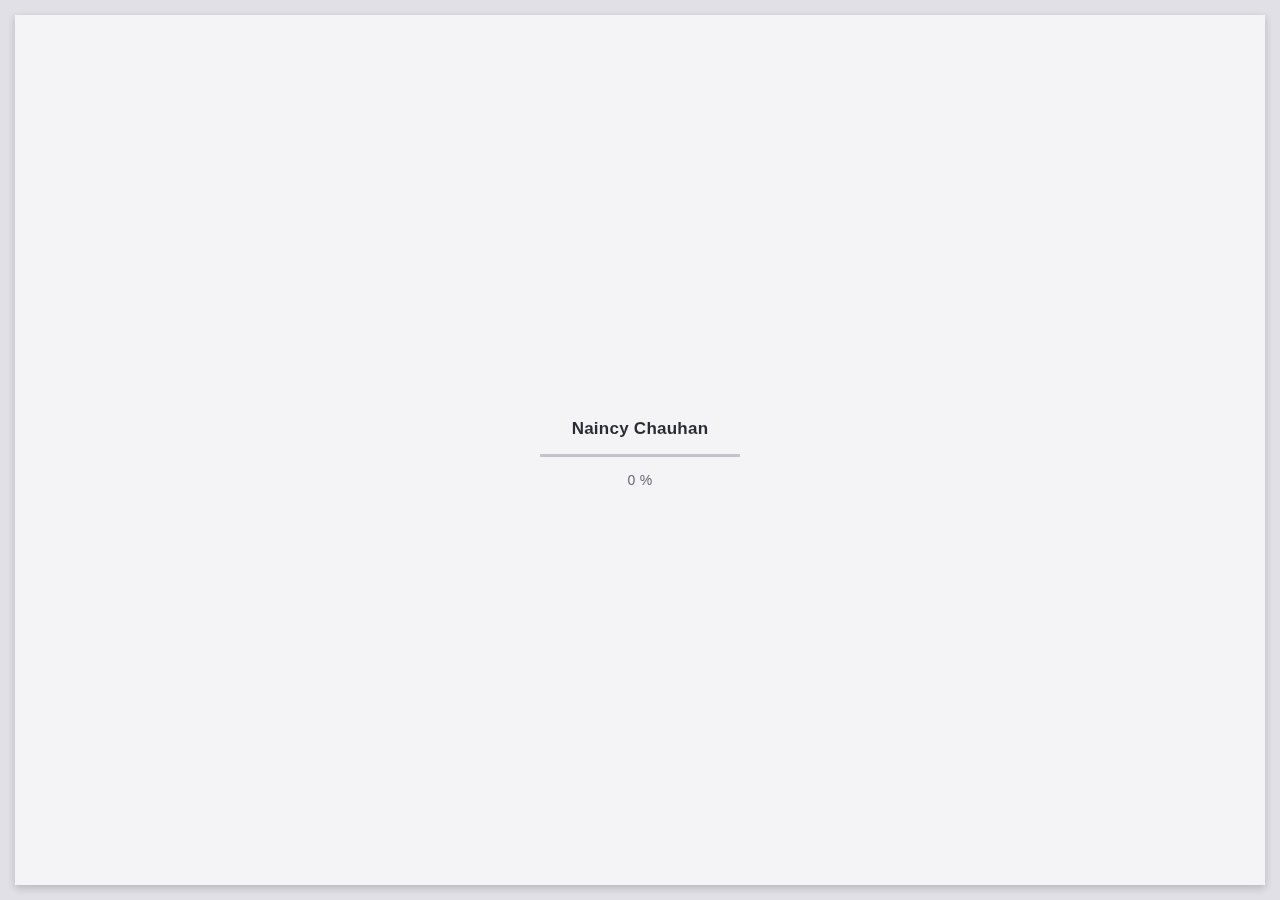
<file: portfolio.html>
<!doctype html>
<html lang="zxx">


<!-- Mirrored from elanta.app/nazar/arter-demo-new/portfolio-2-col.html by HTTrack Website Copier/3.x [XR&CO'2014], Tue, 07 Mar 2023 05:26:08 GMT -->
<!-- Added by HTTrack -->
<meta http-equiv="content-type" content="text/html;charset=utf-8" /><!-- /Added by HTTrack -->

<head>
    <!-- Required meta tags -->
    <meta charset="utf-8">
    <meta name="viewport" content="width=device-width, initial-scale=1, shrink-to-fit=no">
    <!-- color of address bar in mobile browser -->
    <meta name="theme-color" content="#2B2B35">
    <!-- favicon  -->
    <link rel="shortcut icon" href="img/thumbnail.ico" type="image/x-icon">
    <!-- bootstrap css -->
    <link rel="stylesheet" href="css/plugins/bootstrap.min.css">
    <!-- font awesome css -->
    <link rel="stylesheet" href="css/plugins/font-awesome.min.css">
    <!-- swiper css -->
    <link rel="stylesheet" href="css/plugins/swiper.min.css">
    <!-- fancybox css -->
    <link rel="stylesheet" href="css/plugins/fancybox.min.css">
    <!-- main css -->
    <link rel="stylesheet" href="css/style.css">

    <title>Arter</title>
</head>

<body>

    <!-- app -->
    <div class="art-app">
        <!-- mobile top bar -->
        <div class="art-mobile-top-bar"></div>
        <!-- app wrapper -->
        <div class="art-app-wrapper">
            <!-- app container end -->
            <div class="art-app-container">
                <!-- info bar -->
                <div class="art-info-bar">
                    <!-- menu bar frame -->
                    <div class="art-info-bar-frame">
                        <!-- info bar header -->
                        <div class="art-info-bar-header">
                            <!-- info bar button -->
                            <div class="art-info-bar-btn">
                                <!-- icon -->
                                <i class="fas fa-ellipsis-v"></i>
                            </div>
                            <!-- info bar button end -->
                        </div>
                        <!-- info bar header end -->

                        <!-- info bar header -->
                        <div class="art-header">
                            <!-- avatar -->
                            <div class="art-avatar">
                                <a data-fancybox="avatar" data-no-swup href="img/face-1.jpg" class="art-avatar-curtain">
                                    <img src="img/face-1.jpg" alt="avatar">
                                    <i class="fas fa-expand"></i>
                                </a>
                                <!-- available -->
                                <div class="art-lamp-light">
                                    <!-- add class 'art-not-available' if not available-->
                                    <div class="art-available-lamp"></div>
                                </div>
                            </div>
                            <!-- avatar end -->
                            <!-- name -->
                            <h5 class="art-name mb-10"><a href="index.html">Naincy Chauhan</a></h5>
                            <!-- post -->
                            <div class="art-sm-text">Full-Stack Developer</div>
                        </div>
                        <!-- info bar header end -->

                        <!-- scroll frame -->
                        <div id="scrollbar2" class="art-scroll-frame">

                            <!-- info bar about -->
                            <div class="art-table p-15-15">
                                <!-- about text -->
                                <!-- <h5 class="mb-2">Backend Languages</h5> -->
                                <p>Backend Languages</p>
                                <ul class="d-flex justify-content-between">
                                    <!-- country -->
                                    <li>
                                        <!-- <h6>Residence:</h6><span>India</span> -->
                                        <img class="logo-style" src="img/logos/javascript1.png" title="JavaScript" alt="JavaScript">
                                    </li>
                                    <!-- city -->
                                    <li>
                                        <!-- <h6>City:</h6><span>Haridwar</span> -->
                                        <img class="logo-style" src="img/logos/python11.png" title="Python" alt="Python">
                                    </li>
                                    <!-- age -->
                                    <li>
                                        <!-- <h6>Age:</h6><span>20</span> -->
                                        <img class="logo-style" src="img/logos/php1.png" title="Python" alt="Python">
                                    </li>
                                </ul>
                            </div>
                            <!-- info bar about end -->

                            <div class="art-ls-divider"></div>

                            <!-- info bar about -->
                            <div class="art-table p-15-15">
                                <!-- about text -->
                                <!-- <h5 class="mb-2">Backend Languages</h5> -->
                                <p>Frontend Languages</p>
                                <ul class="d-flex justify-content-between">
                                    <!-- city -->
                                    <li>
                                        <!-- <h6>City:</h6><span>Haridwar</span> -->
                                        <img class="logo-style" src="img/logos/html.png" title="HTML" alt="HTML">
                                    </li>                                    
                                    <!-- age -->
                                    <li>
                                        <!-- <h6>Age:</h6><span>20</span> -->
                                        <img class="logo-style" src="img/logos/angular.png" title="Angular" alt="Angular">
                                    </li>
                                    <li>
                                        <!-- <h6>Age:</h6><span>20</span> -->
                                        <img class="logo-style" src="img/logos/react.png" title="React" alt="React">
                                    </li>
                                </ul>
                            </div>
                            <!-- info bar about end -->

                            <div class="art-ls-divider"></div>

                            <!-- info bar about -->
                            <div class="art-table p-15-15">
                                <!-- about text -->
                                <!-- <h5 class="mb-2">Backend Languages</h5> -->
                                <p>Frameworks</p>
                                <ul class="d-flex justify-content-between">
                                    <!-- country -->
                                    <li>
                                        <!-- <h6>Residence:</h6><span>India</span> -->
                                        <img src="img/logos/laravel2.png" title="Larave" alt="Larave">
                                    </li>
                                    <!-- city -->
                                    <li>
                                        <!-- <h6>City:</h6><span>Haridwar</span> -->
                                        <img src="img/logos/django2.png" title="Django" alt="Django">
                                    </li>
                                    <li>
                                        <!-- <h6>City:</h6><span>Haridwar</span> -->
                                        <img src="img/logos/nodejs1.png" title="NodeJs" alt="NodeJs">
                                    </li>
                                </ul>
                            </div>
                            <!-- info bar about end -->

                            <div class="art-ls-divider"></div>

                            <!-- info bar about -->
                            <div class="art-table p-15-15">
                                <!-- about text -->
                                <!-- <h5 class="mb-2">Backend Languages</h5> -->
                                <p>Database</p>
                                <ul class="d-flex justify-content-between">
                                    <!-- country -->
                                    <li>
                                        <!-- <h6>Residence:</h6><span>India</span> -->
                                        <img class="logo-style" src="img/logos/mysql1.png" title="MySQL" alt="MySQL">
                                    </li>
                                    <!-- city -->
                                    <li>
                                        <!-- <h6>City:</h6><span>Haridwar</span> -->
                                        <img class="logo-style" src="img/logos/mongodb1.ico" title="MongoDB" alt="MongoDB">
                                    </li>
                                    <!-- age -->
                                    <li>
                                        <!-- <h6>Age:</h6><span>20</span> -->
                                        <img class="logo-style" src="img/logos/oracle.png" title="Oracle" alt="Oracle">
                                    </li>
                                </ul>
                            </div>
                            <!-- info bar about end -->

                            <!-- divider -->
                            <div class="art-ls-divider"></div>

                            <!-- knowledge list -->
                            <ul class="art-knowledge-list p-15-0">
                                <li>Bootstrap, WordPress</li>
                                <li>Solidity, Ethereum, Blockchain</li>
                                <li>Github, GIT knowledge</li>
                            </ul>
                            <!-- knowledge list end -->

                            <!-- divider -->
                            <div class="art-ls-divider"></div>

                            <!-- links frame -->
                            <div class="art-links-frame p-15-15">

                                <!-- download cv button -->
                                <a href="files/cv.txt" class="art-link" download data-no-swup>Download cv <i
                                        class="fas fa-download"></i></a>

                            </div>
                            <!-- links frame end -->

                        </div>
                        <!-- scroll frame end -->

                        <!-- sidebar social -->
                        <div class="art-ls-social d-flex justify-content-around">
                            <!-- social link -->
                            <span href="https://www.linkedin.com/in/naincy-chauhan-483018201" class="social-links" target="_blank"><i class="fab fa-linkedin-in"></i></span>
                            <!-- social link -->
                            <!-- <a href="#." target="_blank"><i class="fab fa-upwork"></i></a> -->
                            <!-- social link -->
                            <!-- <a href="#." target="_blank"><i class="fab fa-behance"></i></a> -->
                            <!-- social link -->
                            <span href="https://github.com/NaincyChauhan" class="social-links" target="_blank"><i class="fab fa-github"></i></span>
                            <!-- social link -->
                            <span href="https://twitter.com/officialnaincy" class="social-links" target="_blank"><i class="fab fa-twitter"></i></span>
                        </div>
                        <!-- sidebar social end -->

                    </div>
                    <!-- menu bar frame end -->

                </div>
                <!-- info bar end -->

                <!-- content -->
                <div class="art-content">
                    <!-- curtain -->
                    <div class="art-curtain"></div>
                    <!-- top background -->
                    <div class="art-top-bg" style="background-image: url(img/bg.jpg)">
                        <!-- overlay -->
                        <div class="art-top-bg-overlay"></div>
                        <!-- overlay end -->
                    </div>
                    <!-- top background end -->


                    <!-- swup container -->
                    <div class="transition-fade" id="swup">
                        <!-- scroll frame -->
                        <div id="scrollbar" class="art-scroll-frame">
                            <!-- container -->
                            <div class="container-fluid">
                                <!-- row -->
                                <div class="row p-30-0">
                                    <!-- col -->
                                    <div class="col-lg-12">
                                        <!-- filter -->
                                        <div class="art-filter mb-30">
                                            <!-- filter link -->
                                            <a href="#" data-filter="*" class="art-link art-current">All Categories</a>
                                            <!-- filter link -->
                                            <a href="#" data-filter=".ecommerce" class="art-link">Ecommerce Websites</a>
                                            <!-- filter link -->
                                            <a href="#" data-filter=".education" class="art-link">Education Websites</a>
                                            <!-- filter link -->
                                            <a href="#" data-filter=".it" class="art-link">IT Websites</a>
                                        </div>
                                        <!-- filter end -->

                                    </div>
                                    <!-- col end -->

                                    <div class="art-grid art-grid-2-col art-gallery">

                                        <!-- grid item -->
                                        <div class="art-grid-item it">
                                            <!-- grid item frame -->
                                            <a data-fancybox="gallery" data-no-swup href="img/works/original-size1/p-1.jpg"
                                                class="art-a art-portfolio-item-frame art-horizontal">
                                                <!-- img -->
                                                <img src="img/works/original-size1/p-1.jpg" alt="item">
                                                <!-- zoom icon -->
                                                <span class="art-item-hover"><i class="fas fa-expand"></i></span>
                                            </a>
                                            <!-- grid item frame end -->
                                            <!-- description -->
                                            <div class="art-item-description">
                                                <!-- title -->
                                                <h5 class="mb-15">CALL2MECHANIC</h5>
                                                <div class="mb-15">Call2Mechanic: Quality Auto Care with Top-Notch Service,
                                                    architecto.</div>
                                                <!-- button -->
                                                <a href="portfolio/call2mechanic.html"
                                                    class="art-link art-color-link art-w-chevron">Read more</a>
                                            </div>
                                            <!-- description end -->

                                        </div>
                                        <!-- grid item end -->

                                        <!-- grid item -->
                                        <div class="art-grid-item it">

                                            <!-- grid item frame -->
                                            <a data-fancybox="gallery" data-no-swup href="img/works/original-size1/p-2.jpg"
                                                class="art-a art-portfolio-item-frame art-horizontal">
                                                <!-- img -->
                                                <img src="img/works/original-size1/p-2.jpg" alt="item">
                                                <!-- zoom icon -->
                                                <span class="art-item-hover"><i class="fas fa-expand"></i></span>
                                            </a>
                                            <!-- grid item frame end -->
                                            <!-- description -->
                                            <div class="art-item-description">
                                                <!-- title -->
                                                <h5 class="mb-15">Farmountindia</h5>
                                                <div class="mb-15">Farmountindia is an advanced Hotel Management platform.</div>
                                                <!-- button -->
                                                <a href="portfolio/farmountindia.html"
                                                    class="art-link art-color-link art-w-chevron">Read more</a>
                                            </div>
                                            <!-- description end -->

                                        </div>
                                        <!-- grid item end -->

                                        <!-- grid item -->
                                        <div class="art-grid-item education">
                                            <!-- grid item frame -->
                                            <a data-fancybox="gallery" data-no-swup href="img/works/original-size1/p-3.jpg"
                                                class="art-a art-portfolio-item-frame art-horizontal">
                                                <!-- img -->
                                                <img src="img/works/original-size1/p-3.jpg" alt="item">
                                                <!-- zoom icon -->
                                                <span class="art-item-hover"><i class="fas fa-expand"></i></span>
                                            </a>
                                            <!-- grid item frame end -->
                                            <!-- description -->
                                            <div class="art-item-description">
                                                <!-- title -->
                                                <h5 class="mb-15">CADDWAY</h5>
                                                <div class="mb-15">Fostering Confidence & Courage in Students' Academic Success.</div>
                                                <!-- button -->
                                                <a href="portfolio/caddway.html"
                                                    class="art-link art-color-link art-w-chevron">Read more</a>
                                            </div>
                                            <!-- description end -->

                                        </div>
                                        <!-- grid item end -->

                                        <!-- grid item -->
                                        <div class="art-grid-item">

                                            <!-- grid item frame -->
                                            <a data-fancybox="gallery" data-no-swup href="img/works/original-size1/p-4.jpg"
                                                class="art-a art-portfolio-item-frame art-horizontal">
                                                <!-- img -->
                                                <img src="img/works/original-size1/p-4.jpg" alt="item">
                                                <!-- zoom icon -->
                                                <span class="art-item-hover"><i class="fas fa-expand"></i></span>
                                            </a>
                                            <!-- grid item frame end -->
                                            <!-- description -->
                                            <div class="art-item-description">
                                                <!-- title -->
                                                <h5 class="mb-15">Baghwani nursery</h5>
                                                <div class="mb-15">Top Nursery in Saharanpur for Indoor, Outdoor Plants & Landscaping.</div>
                                                <!-- button -->
                                                <a href="portfolio/nurseryinsaharanpur.html"
                                                    class="art-link art-color-link art-w-chevron">Read more</a>
                                            </div>
                                            <!-- description end -->

                                        </div>
                                        <!-- grid item end -->

                                        <!-- grid item -->
                                        <div class="art-grid-item it">

                                            <!-- grid item frame -->
                                            <a data-fancybox="gallery" data-no-swup href="img/works/original-size1/p-5.jpg"
                                                class="art-a art-portfolio-item-frame art-horizontal">
                                                <!-- img -->
                                                <img src="img/works/original-size1/p-5.jpg" alt="item">
                                                <!-- zoom icon -->
                                                <span class="art-item-hover"><i class="fas fa-expand"></i></span>
                                            </a>
                                            <!-- grid item frame end -->
                                            <!-- description -->
                                            <div class="art-item-description">
                                                <!-- title -->
                                                <h5 class="mb-15">Aarush Fabricator</h5>
                                                <div class="mb-15">Engineering Company for Fabrication & Execution of Dairy.</div>
                                                <!-- button -->
                                                <a href="portfolio/aarushfabricator.html"
                                                    class="art-link art-color-link art-w-chevron">Read more</a>
                                            </div>
                                            <!-- description end -->

                                        </div>
                                        <!-- grid item end -->

                                        <!-- grid item -->
                                        <div class="art-grid-item it">

                                            <!-- grid item frame -->
                                            <a data-fancybox="gallery" data-no-swup href="img/works/original-size1/p-6.jpg"
                                                class="art-a art-portfolio-item-frame art-horizontal">
                                                <!-- img -->
                                                <img src="img/works/original-size1/p-6.jpg" alt="item">
                                                <!-- zoom icon -->
                                                <span class="art-item-hover"><i class="fas fa-expand"></i></span>
                                            </a>
                                            <!-- grid item frame end -->
                                            <!-- description -->
                                            <div class="art-item-description">
                                                <!-- title -->
                                                <h5 class="mb-15">Gomecch</h5>
                                                <div class="mb-15">Gomecch for Fabrication,Execution of Dairy & Pharmaceutical Projects.</div>
                                                <!-- button -->
                                                <a href="portfolio/gomecch.html"
                                                    class="art-link art-color-link art-w-chevron">Read more</a>
                                            </div>
                                            <!-- description end -->

                                        </div>
                                        <!-- grid item end -->

                                        <!-- grid item -->
                                        <div class="art-grid-item ecommerce">

                                            <!-- grid item frame -->
                                            <a data-fancybox="gallery" data-no-swup href="img/works/original-size1/p-7.jpg"
                                                class="art-a art-portfolio-item-frame art-horizontal">
                                                <!-- img -->
                                                <img src="img/works/original-size1/p-7.jpg" alt="item">
                                                <!-- zoom icon -->
                                                <span class="art-item-hover"><i class="fas fa-expand"></i></span>
                                            </a>
                                            <!-- grid item frame end -->
                                            <!-- description -->
                                            <div class="art-item-description">
                                                <!-- title -->
                                                <h5 class="mb-15">Petiole</h5>
                                                <div class="mb-15">Petiole: Latest Women's Fashion Designs</div>
                                                <!-- button -->
                                                <a href="portfolio/petiole.html"
                                                    class="art-link art-color-link art-w-chevron">Read more</a>
                                            </div>
                                            <!-- description end -->

                                        </div>
                                        <!-- grid item end -->

                                        <!-- grid item -->
                                        <div class="art-grid-item it">

                                            <!-- grid item frame -->
                                            <a data-fancybox="gallery" data-no-swup href="img/works/original-size1/p-8.png"
                                                class="art-a art-portfolio-item-frame art-horizontal">
                                                <!-- img -->
                                                <img src="img/works/original-size1/p-8.png" alt="item">
                                                <!-- zoom icon -->
                                                <span class="art-item-hover"><i class="fas fa-expand"></i></span>
                                            </a>
                                            <!-- grid item frame end -->
                                            <!-- description -->
                                            <div class="art-item-description">
                                                <!-- title -->
                                                <h5 class="mb-15">Startechengineering</h5>
                                                <div class="mb-15">Startechengineering: Providing the Best Value & Service to Clients.</div>
                                                <!-- button -->
                                                <a href="portfolio/startechengineering.html"
                                                    class="art-link art-color-link art-w-chevron">Read more</a>
                                            </div>
                                            <!-- description end -->
                                        </div>
                                        <!-- grid item end -->

                                        <!-- grid item -->
                                        <div class="art-grid-item it">

                                            <!-- grid item frame -->
                                            <a data-fancybox="gallery" data-no-swup href="img/works/original-size1/p-9.png"
                                                class="art-a art-portfolio-item-frame art-horizontal">
                                                <!-- img -->
                                                <img src="img/works/original-size1/p-9.png" alt="item">
                                                <!-- zoom icon -->
                                                <span class="art-item-hover"><i class="fas fa-expand"></i></span>
                                            </a>
                                            <!-- grid item frame end -->
                                            <!-- description -->
                                            <div class="art-item-description">
                                                <!-- title -->
                                                <h5 class="mb-15">Marxatangaconsultancy</h5>
                                                <div class="mb-15">MACS Foundation is established with a mission to expand and enhance/improve the living standards of communities especially in Africa</div>
                                                <!-- button -->
                                                <a href="portfolio/marxatangaconsultancy.html"
                                                    class="art-link art-color-link art-w-chevron">Read more</a>
                                            </div>
                                            <!-- description end -->
                                        </div>
                                        <!-- grid item end -->

                                    </div>
                                </div>
                                <!-- row end -->
                            </div>
                            <!-- container end -->

                            <!-- container -->
                            <div class="container-fluid">
                                <!-- footer -->
                                <footer>
                                    <!-- copyright -->
                                    <div class="art-copy">© 2023 Naincy Chauhan</div>
                                </footer>
                                <!-- footer end -->

                            </div>
                            <!-- container end -->

                        </div>
                        <!-- scroll frame end -->

                    </div>
                    <!-- swup container end -->

                </div>
                <!-- content end -->

                <!-- menu bar -->
                <div class="art-menu-bar">

                    <!-- menu bar frame -->
                    <div class="art-menu-bar-frame">

                        <!-- menu bar header -->
                        <div class="art-menu-bar-header">
                            <!-- menu bar button -->
                            <div class="art-menu-bar-btn">
                                <!-- icon -->
                                <span></span>
                            </div>
                            <!-- menu bar button end -->
                        </div>
                        <!-- menu bar header end -->

                        <!-- current page title -->
                        <div class="art-current-page"></div>
                        <!-- current page title end -->

                        <!-- scroll frame -->
                        <div class="art-scroll-frame">

                            <!-- menu -->
                            <nav id="swupMenu">
                                <!-- menu list -->
                                <ul class="main-menu">
                                    <!-- menu item -->
                                    <li class="menu-item"><a href="../index.html">Home</a></li>                                    
                                    <li class="menu-item"><a href="portfolio.html">Portfolio</a></li>
                                    <!-- menu item -->
                                    <li class="menu-item current-menu-item"><a href="contact.html">Contact</a></li>
                                </ul>
                                <!-- menu list end -->
                            </nav>
                            <!-- menu end -->
                        </div>
                        <!-- scroll frame end -->

                    </div>
                    <!-- menu bar frame -->

                </div>
                <!-- menu bar end -->

            </div>
            <!-- app container end -->

        </div>
        <!-- app wrapper end -->

        <!-- preloader -->
        <div class="art-preloader">
            <!-- preloader content -->
            <div class="art-preloader-content">
                <!-- title -->
                <h4>Naincy Chauhan</h4>
                <!-- progressbar -->
                <div id="preloader" class="art-preloader-load"></div>
            </div>
            <!-- preloader content end -->
        </div>
        <!-- preloader end -->

    </div>
    <!-- app end -->

    <!-- jquery js -->
    <script src="js/plugins/jquery.min.js"></script>
    <!-- anime js -->
    <script src="js/plugins/anime.min.js"></script>
    <!-- swiper js -->
    <script src="js/plugins/swiper.min.js"></script>
    <!-- progressbar js -->
    <script src="js/plugins/progressbar.min.js"></script>
    <!-- smooth scrollbar js -->
    <script src="js/plugins/smooth-scrollbar.min.js"></script>
    <!-- overscroll js -->
    <script src="js/plugins/overscroll.min.js"></script>
    <!-- typing js -->
    <script src="js/plugins/typing.min.js"></script>
    <!-- isotope js -->
    <script src="js/plugins/isotope.min.js"></script>
    <!-- fancybox js -->
    <script src="js/plugins/fancybox.min.js"></script>
    <!-- swup js -->
    <script src="js/plugins/swup.min.js"></script>

    <!-- main js -->
    <script src="js/main.js"></script>

</body>


<!-- Mirrored from elanta.app/nazar/arter-demo-new/portfolio-2-col.html by HTTrack Website Copier/3.x [XR&CO'2014], Tue, 07 Mar 2023 05:26:08 GMT -->

</html>
</file>
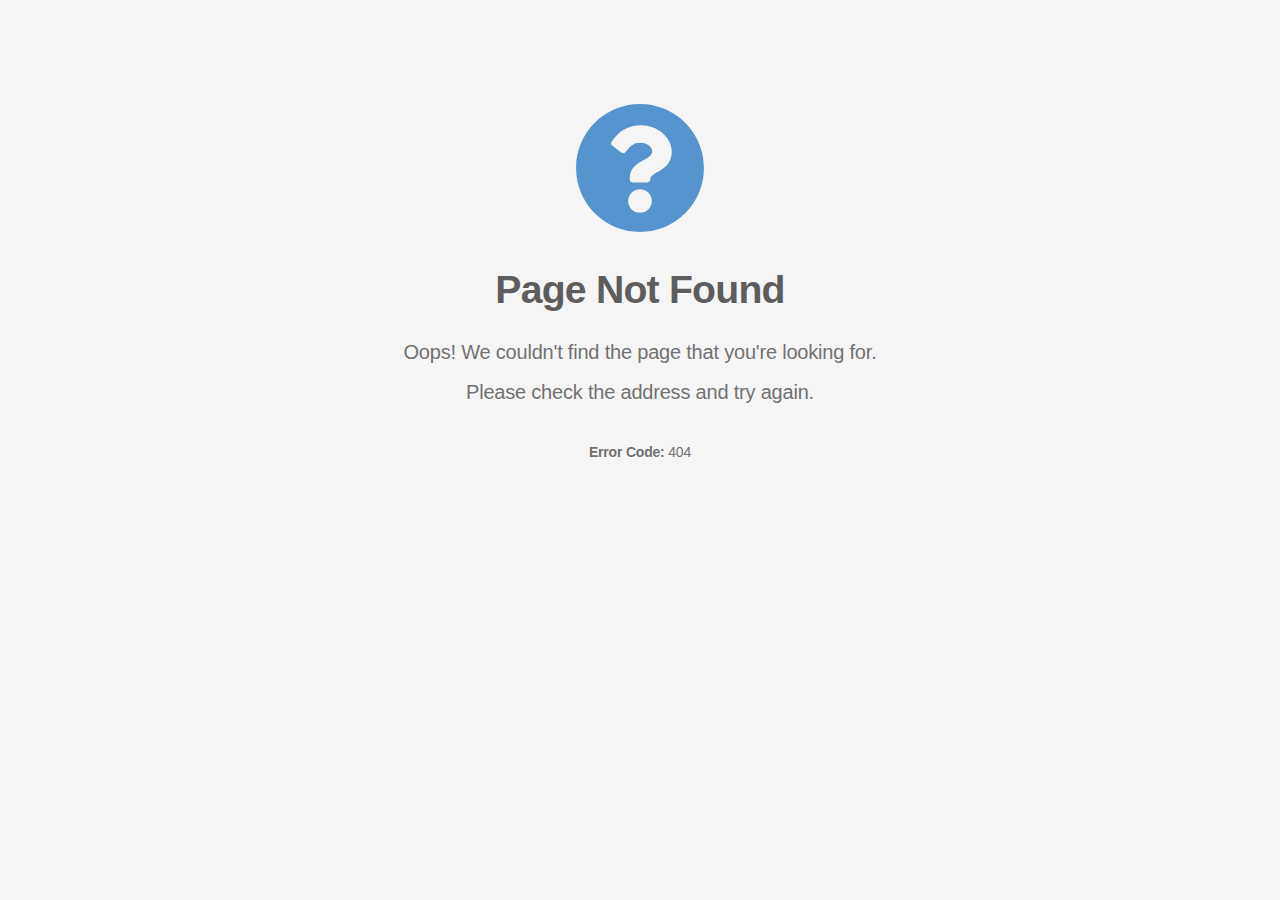
<file: img/logo-white.html>
<!DOCTYPE html>
<html lang="en">
<head>
<meta charset="UTF-8">
<meta name="viewport" content="width=device-width, initial-scale=1.0">
<meta http-equiv="X-UA-Compatible" content="ie=edge">
<title>Page Not Found</title>
<style type="text/css">
    body {
        background-color: #f5f5f5;
        margin-top: 8%;
        color: #5d5d5d;
        font-family: -apple-system,BlinkMacSystemFont,"Segoe UI",Roboto,"Helvetica Neue",Arial,"Noto Sans",sans-serif,"Apple Color Emoji","Segoe UI Emoji","Segoe UI Symbol","Noto Color Emoji";
        text-shadow: 0px 1px 1px rgba(255,255,255,0.75);
        text-align: center !important;
    }

    h1 {
        font-size: 2.45em;
        font-weight: 700;
        color: #5d5d5d;
        letter-spacing: -0.02em;
        margin-bottom: 30px;
        margin-top: 30px;
    }

    .container {
        width: 100%;
        margin-right: auto;
        margin-left: auto;
    }

    .animated {
        -webkit-animation-duration: 1s;
        animation-duration: 1s;
        -webkit-animation-fill-mode: both;
        animation-fill-mode: both;
    }

    .fadeIn {
        -webkit-animation-name: fadeIn;
        animation-name: fadeIn;
    }

    .info {
        color:#5594cf;
        fill:#5594cf;
    }

    .error {
        color:#c92127;
        fill:#c92127;
    }

    .warning {
        color:#ffcc33;
        fill:#ffcc33;
    }

    .success {
        color:#5aba47;
        fill:#5aba47;
    }

    .icon-large {
        height: 132px;
        width: 132px;
    }

    .description-text {
        color: #707070;
        letter-spacing: -0.01em;
        font-size: 1.25em;
        line-height: 20px;
    }

    .footer {
        margin-top: 40px;
        font-size: 0.7em;
    }

    .delay-1s {
        -webkit-animation-delay: 1s;
        animation-delay: 1s;
    }

    @keyframes fadeIn {
        from { opacity: 0; }
        to   { opacity: 1; }
    }

</style>
</head>
<body>
<div class="container text-center">
    <div class="row">
        <div class="col">
            <div class="animated fadeIn">
                <svg class="info icon-large fa-question-circle" xmlns="http://www.w3.org/2000/svg" viewBox="0 0 512 512">
                    <path d="M504 256c0 136.997-111.043 248-248 248S8 392.997 8 256C8 119.083 119.043 8 256 8s248 111.083 248 248zM262.655 90c-54.497 0-89.255 22.957-116.549 63.758-3.536 5.286-2.353 12.415 2.715 16.258l34.699 26.31c5.205 3.947 12.621 3.008 16.665-2.122 17.864-22.658 30.113-35.797 57.303-35.797 20.429 0 45.698 13.148 45.698 32.958 0 14.976-12.363 22.667-32.534 33.976C247.128 238.528 216 254.941 216 296v4c0 6.627 5.373 12 12 12h56c6.627 0 12-5.373 12-12v-1.333c0-28.462 83.186-29.647 83.186-106.667 0-58.002-60.165-102-116.531-102zM256 338c-25.365 0-46 20.635-46 46 0 25.364 20.635 46 46 46s46-20.636 46-46c0-25.365-20.635-46-46-46z"></path>
                </svg>
            </div>
            <h1 class="animated fadeIn">Page Not Found</h1>
            <div class="description-text animated fadeIn delay-1s">
                <p>Oops! We couldn't find the page that you're looking for.</p>
                <p>Please check the address and try again.</p>
                <section class="footer"><strong>Error Code:</strong> 404</section>
            </div>
        </div>
    </div>
</div>
</body>
</html>
</file>
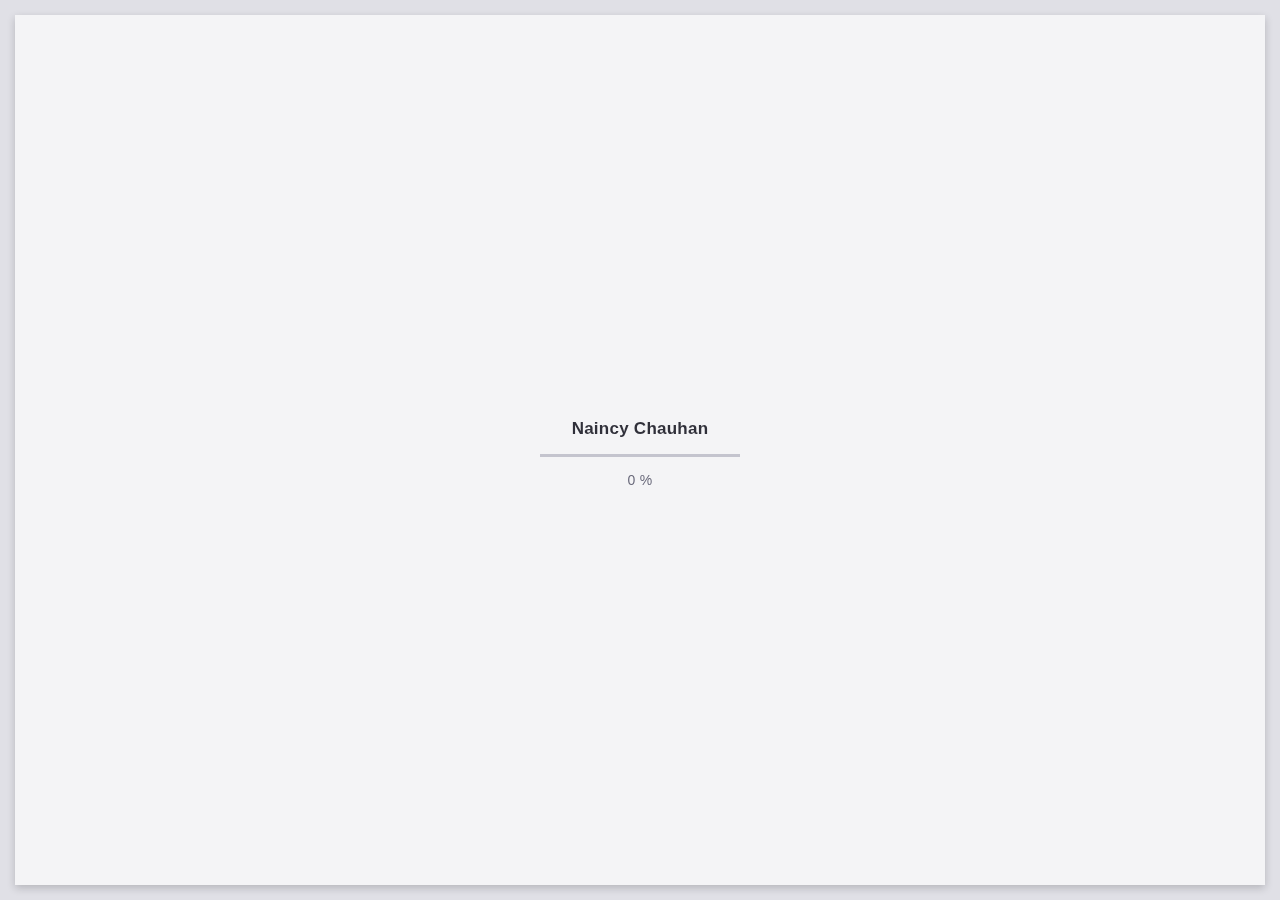
<file: portfolio/aarushfabricator.html>
<!doctype html>
<html lang="zxx">
<meta http-equiv="content-type" content="text/html;charset=utf-8" />
<head>
    <!-- Required meta tags -->
    <meta charset="utf-8">
    <meta name="viewport" content="width=device-width, initial-scale=1, shrink-to-fit=no">
    <!-- color of address bar in mobile browser -->
    <meta name="theme-color" content="#2B2B35">
    <!-- favicon  -->
    <link rel="shortcut icon" href="../img/thumbnail.ico" type="image/x-icon">
    <!-- bootstrap css -->
    <link rel="stylesheet" href="../css/plugins/bootstrap.min.css">
    <!-- font awesome css -->
    <link rel="stylesheet" href="../css/plugins/font-awesome.min.css">
    <!-- swiper css -->
    <link rel="stylesheet" href="../css/plugins/swiper.min.css">
    <!-- fancybox css -->
    <link rel="stylesheet" href="../css/plugins/fancybox.min.css">
    <!-- main css -->
    <link rel="stylesheet" href="../css/style.css">

    <title>Naincy</title>
</head>

<body>
    <!-- app -->
    <div class="art-app">
        <!-- mobile top bar -->
        <div class="art-mobile-top-bar"></div>
        <!-- app wrapper -->
        <div class="art-app-wrapper">
            <!-- app container end -->
            <div class="art-app-container">
                <!-- info bar -->
                <div class="art-info-bar">
                    <!-- menu bar frame -->
                    <div class="art-info-bar-frame">
                        <!-- info bar header -->
                        <div class="art-info-bar-header">
                            <!-- info bar button -->
                            <div class="art-info-bar-btn">
                                <!-- icon -->
                                <i class="fas fa-ellipsis-v"></i>
                            </div>
                            <!-- info bar button end -->
                        </div>
                        <!-- info bar header end -->

                        <!-- info bar header -->
                        <div class="art-header">
                            <!-- avatar -->
                            <div class="art-avatar">
                                <a data-fancybox="avatar" data-no-swup href="../img/face-1.jpg" class="art-avatar-curtain">
                                    <img src="../img/face-1.jpg" alt="avatar">
                                    <i class="fas fa-expand"></i>
                                </a>
                                <!-- available -->
                                <div class="art-lamp-light">
                                    <!-- add class 'art-not-available' if not available-->
                                    <div class="art-available-lamp"></div>
                                </div>
                            </div>
                            <!-- avatar end -->
                            <!-- name -->
                            <h5 class="art-name mb-10"><a href="index.html">Naincy Chauhan</a></h5>
                            <!-- post -->
                            <div class="art-sm-text">Full-Stack Developer</div>
                        </div>
                        <!-- info bar header end -->

                        <!-- scroll frame -->
                        <div id="scrollbar2" class="art-scroll-frame">

                            <!-- info bar about -->
                            <div class="art-table p-15-15">
                                <!-- about text -->
                                <!-- <h5 class="mb-2">Backend Languages</h5> -->
                                <p>Backend Languages</p>
                                <ul class="d-flex justify-content-between">
                                    <!-- country -->
                                    <li>
                                        <!-- <h6>Residence:</h6><span>India</span> -->
                                        <img class="logo-style" src="../img/logos/javascript1.png" title="JavaScript" alt="JavaScript">
                                    </li>
                                    <!-- city -->
                                    <li>
                                        <!-- <h6>City:</h6><span>Haridwar</span> -->
                                        <img class="logo-style" src="../img/logos/python11.png" title="Python" alt="Python">
                                    </li>
                                    <!-- age -->
                                    <li>
                                        <!-- <h6>Age:</h6><span>20</span> -->
                                        <img class="logo-style" src="../img/logos/php1.png" title="Python" alt="Python">
                                    </li>
                                </ul>
                            </div>
                            <!-- info bar about end -->

                            <div class="art-ls-divider"></div>

                            <!-- info bar about -->
                            <div class="art-table p-15-15">
                                <!-- about text -->
                                <!-- <h5 class="mb-2">Backend Languages</h5> -->
                                <p>Frontend Languages</p>
                                <ul class="d-flex justify-content-between">
                                    <!-- city -->
                                    <li>
                                        <!-- <h6>City:</h6><span>Haridwar</span> -->
                                        <img class="logo-style" src="../img/logos/html.png" title="HTML" alt="HTML">
                                    </li>                                    
                                    <!-- age -->
                                    <li>
                                        <!-- <h6>Age:</h6><span>20</span> -->
                                        <img class="logo-style" src="../img/logos/angular.png" title="Angular" alt="Angular">
                                    </li>
                                    <li>
                                        <!-- <h6>Age:</h6><span>20</span> -->
                                        <img class="logo-style" src="../img/logos/react.png" title="React" alt="React">
                                    </li>
                                </ul>
                            </div>
                            <!-- info bar about end -->

                            <div class="art-ls-divider"></div>

                            <!-- info bar about -->
                            <div class="art-table p-15-15">
                                <!-- about text -->
                                <!-- <h5 class="mb-2">Backend Languages</h5> -->
                                <p>Frameworks</p>
                                <ul class="d-flex justify-content-between">
                                    <!-- country -->
                                    <li>
                                        <!-- <h6>Residence:</h6><span>India</span> -->
                                        <img src="../img/logos/laravel2.png" title="Larave" alt="Larave">
                                    </li>
                                    <!-- city -->
                                    <li>
                                        <!-- <h6>City:</h6><span>Haridwar</span> -->
                                        <img src="../img/logos/django2.png" title="Django" alt="Django">
                                    </li>
                                    <li>
                                        <!-- <h6>City:</h6><span>Haridwar</span> -->
                                        <img src="../img/logos/nodejs1.png" title="NodeJs" alt="NodeJs">
                                    </li>
                                </ul>
                            </div>
                            <!-- info bar about end -->

                            <div class="art-ls-divider"></div>

                            <!-- info bar about -->
                            <div class="art-table p-15-15">
                                <!-- about text -->
                                <!-- <h5 class="mb-2">Backend Languages</h5> -->
                                <p>Database</p>
                                <ul class="d-flex justify-content-between">
                                    <!-- country -->
                                    <li>
                                        <!-- <h6>Residence:</h6><span>India</span> -->
                                        <img class="logo-style" src="../img/logos/mysql1.png" title="MySQL" alt="MySQL">
                                    </li>
                                    <!-- city -->
                                    <li>
                                        <!-- <h6>City:</h6><span>Haridwar</span> -->
                                        <img class="logo-style" src="../img/logos/mongodb1.ico" title="MongoDB" alt="MongoDB">
                                    </li>
                                    <!-- age -->
                                    <li>
                                        <!-- <h6>Age:</h6><span>20</span> -->
                                        <img class="logo-style" src="../img/logos/oracle.png" title="Oracle" alt="Oracle">
                                    </li>
                                </ul>
                            </div>
                            <!-- info bar about end -->

                            <!-- divider -->
                            <div class="art-ls-divider"></div>

                            <!-- knowledge list -->
                            <ul class="art-knowledge-list p-15-0">
                                <li>Bootstrap, WordPress</li>
                                <li>Solidity, Ethereum, Blockchain</li>
                                <li>Github, GIT knowledge</li>
                            </ul>
                            <!-- knowledge list end -->

                            <!-- divider -->
                            <div class="art-ls-divider"></div>

                            <!-- links frame -->
                            <div class="art-links-frame p-15-15">

                                <!-- download cv button -->
                                <a href="files/cv.txt" class="art-link" download data-no-swup>Download cv <i
                                        class="fas fa-download"></i></a>

                            </div>
                            <!-- links frame end -->

                        </div>
                        <!-- scroll frame end -->

                        <!-- sidebar social -->
                        <div class="art-ls-social d-flex justify-content-around">
                            <!-- social link -->
                            <span href="https://www.linkedin.com/in/naincy-chauhan-483018201" class="social-links" target="_blank"><i class="fab fa-linkedin-in"></i></span>
                            <!-- social link -->
                            <!-- <a href="#." target="_blank"><i class="fab fa-upwork"></i></a> -->
                            <!-- social link -->
                            <!-- <a href="#." target="_blank"><i class="fab fa-behance"></i></a> -->
                            <!-- social link -->
                            <span href="https://github.com/NaincyChauhan" class="social-links" target="_blank"><i class="fab fa-github"></i></span>
                            <!-- social link -->
                            <span href="https://twitter.com/officialnaincy" class="social-links" target="_blank"><i class="fab fa-twitter"></i></span>
                        </div>
                        <!-- sidebar social end -->

                    </div>
                    <!-- menu bar frame end -->

                </div>
                <!-- info bar end -->

                <!-- content -->
                <div class="art-content">
                    <!-- curtain -->
                    <div class="art-curtain"></div>
                    <!-- top background -->
                    <div class="art-top-bg" style="background-image: url(../img/bg.jpg)">
                        <!-- overlay -->
                        <div class="art-top-bg-overlay"></div>
                        <!-- overlay end -->
                    </div>
                    <!-- top background end -->
                    <!-- swup container -->
                    <div class="transition-fade" id="swup">
                        <!-- scroll frame -->
                        <div id="scrollbar" class="art-scroll-frame">
                            <!-- container -->
                            <div class="container-fluid">
                                <!-- row -->
                                <div class="row p-30-0">
                                    <!-- col -->
                                    <div class="col-lg-12">
                                        <!-- section title -->
                                        <div class="art-section-title">
                                            <!-- title frame -->
                                            <div class="art-title-frame">
                                                <!-- title -->
                                                <h4>Aarush Fabricator</h4>
                                            </div>
                                            <!-- title frame end -->
                                            <!-- right frame -->
                                            <div class="art-right-frame">
                                                <div class="art-project-category">Web Development</div>
                                            </div>
                                            <!-- right frame end -->
                                        </div>
                                        <!-- section title end -->

                                    </div>
                                    <!-- col end -->

                                    <!-- col -->
                                    <div class="col-lg-12">

                                        <!-- project cover -->
                                        <div class="art-a art-project-cover">
                                            <!-- item frame -->
                                            <a data-fancybox="gallery" data-no-swup href="../img/works/original-size1/p-5.jpg"
                                                class="art-portfolio-item-frame art-horizontal">
                                                <!-- img -->
                                                <img src="../img/works/original-size1/p-5.jpg" alt="item">
                                                <!-- zoom icon -->
                                                <span class="art-item-hover"><i class="fas fa-expand"></i></span>
                                            </a>
                                            <!-- item end -->
                                        </div>
                                        <!-- project cover nd -->

                                    </div>
                                    <!-- col end -->

                                    <!-- col -->
                                    <div class="col-lg-12">

                                        <!-- section title -->
                                        <div class="art-section-title">
                                            <!-- title frame -->
                                            <div class="art-title-frame">
                                                <!-- title -->
                                                <h4>Project details</h4>
                                            </div>
                                            <!-- title frame end -->
                                        </div>
                                        <!-- section title end -->

                                    </div>
                                    <!-- col end -->

                                    <!-- col -->
                                    <div class="col-lg-8">

                                        <div class="art-a art-card art-fluid-card custom-padding-1">
                                            <h5 class="mb-15">Description</h5>
                                            <div class="mb-15">I specialize in solving complex database queries, creating visually appealing designs, 
                                                designing efficient structures, designing database structures, and delivering everything on time.</div>
                                        </div>

                                    </div>
                                    <!-- col end -->

                                    <!-- col -->
                                    <div class="col-lg-4">

                                        <div class="art-a art-card">
                                            <!-- table -->
                                            <div class="art-table p-15-15">
                                                <ul>
                                                    <li>
                                                        <h6>Order Date:</h6><span>17.8.2021</span>
                                                    </li>
                                                    <li>
                                                        <h6>Final Date:</h6><span>25.1.2022</span>
                                                    </li>
                                                    <li>
                                                        <h6>Status:</h6><span>Completed</span>
                                                    </li>
                                                    <!-- <li>
                                                        <h6>Client:</h6><span>Envato Market</span>
                                                    </li> -->
                                                    <li>
                                                        <h6>Location:</h6><span>Dehradun</span>
                                                    </li>
                                                </ul>
                                            </div>
                                            <!-- table end -->
                                        </div>

                                    </div>
                                    <!-- col end -->
                                </div>
                                <!-- row end -->
                            </div>
                            <!-- container end -->

                            <!-- container -->
                            <div class="container-fluid">
                                <!-- row -->
                                <div class="row">
                                    <!-- col -->
                                    <div class="col-lg-12">
                                        <!-- section title -->
                                        <div class="art-section-title">
                                            <!-- title frame -->
                                            <div class="art-title-frame">
                                                <!-- title -->
                                                <h4>Result</h4>
                                            </div>
                                            <!-- title frame end -->
                                        </div>
                                        <!-- section title end -->
                                    </div>
                                    <!-- col end -->
                                    <div class="art-grid art-grid-2-col art-gallery">
                                        <!-- grid item -->
                                        <div class="art-grid-item webTemplates">
                                            <!-- grid item frame -->
                                            <a data-fancybox="gallery" data-no-swup href="../img/works/original-size1/p-5-2.jpg"
                                                class="art-a art-portfolio-item-frame art-horizontal">
                                                <!-- img -->
                                                <img src="../img/works/original-size1/p-5-2.jpg" alt="item">
                                                <!-- zoom icon -->
                                                <span class="art-item-hover"><i class="fas fa-expand"></i></span>
                                            </a>
                                            <!-- grid item frame end -->

                                        </div>
                                        <!-- grid item end -->

                                        <!-- grid item -->
                                        <div class="art-grid-item logos">
                                            <!-- grid item frame -->
                                            <a data-fancybox="gallery" data-no-swup href="../img/works/original-size1/p-5-4.jpg"
                                                class="art-a art-portfolio-item-frame art-vertical">
                                                <!-- img -->
                                                <img src="../img/works/original-size1/p-5-4.jpg" alt="item">
                                                <!-- zoom icon -->
                                                <span class="art-item-hover"><i class="fas fa-expand"></i></span>
                                            </a>
                                            <!-- grid item frame end -->

                                        </div>
                                        <!-- grid item end -->

                                        <!-- grid item -->
                                        <div class="art-grid-item drawings">
                                            <!-- grid item frame -->
                                            <a data-fancybox="gallery" data-no-swup href="../img/works/original-size1/p-5-3.jpg"
                                                class="art-a art-portfolio-item-frame art-horizontal">
                                                <!-- img -->
                                                <img src="../img/works/original-size1/p-5-3.jpg" alt="item">
                                                <!-- zoom icon -->
                                                <span class="art-item-hover"><i class="fas fa-expand"></i></span>
                                            </a>
                                            <!-- grid item frame end -->

                                        </div>
                                        <!-- grid item end -->
                                    </div>
                                </div>
                                <!-- row end -->
                            </div>
                            <!-- container end -->

                            <!-- container -->
                            <!-- Review Container -->
                            <div class="container-fluid">
                                <!-- row -->
                                <div class="row">
                                    <!-- col -->
                                    <div class="col-lg-12">
                                        <!-- section title -->
                                        <div class="art-section-title">
                                            <!-- title frame -->
                                            <div class="art-title-frame">
                                                <!-- title -->
                                                <h4>Client reviews</h4>
                                            </div>
                                            <!-- title frame end -->
                                        </div>
                                        <!-- section title end -->
                                    </div>
                                    <!-- col end -->

                                    <!-- col -->
                                    <div class="col-lg-12">
                                        <!-- slider container -->
                                        <div class="swiper-container art-testimonial-slider" style="overflow: visible">
                                            <!-- slider wrapper -->
                                            <div class="swiper-wrapper">
                                                <!-- slide -->
                                                <div class="swiper-slide">

                                                    <!-- testimonial -->
                                                    <div class="art-a art-testimonial">
                                                        <!-- testimonial body -->
                                                        <div class="testimonial-body">
                                                            <!-- photo -->
                                                            <img class="art-testimonial-face"
                                                                src="../img/reviews/1.PNG" alt="face">
                                                            <!-- name -->
                                                            <h5>Ashic Sharafudheen</h5>
                                                            <div class="art-el-suptitle mb-15">Director & Founder of HAN Innovations</div>
                                                            <!-- text -->
                                                            <div class="mb-15">This is my honest review of Naincy Chauhan. Naincy has completed my three projects successfully. 
                                                                Naincy is a very helpful person with good knowledge and experience. </div>
                                                        </div>
                                                        <!-- testimonial body end -->
                                                        <!-- testimonial footer -->
                                                        <div class="art-testimonial-footer">
                                                            <div class="art-left-side">
                                                                <!-- star rate -->
                                                                <ul class="art-star-rate">
                                                                    <li><i class="fas fa-star"></i></li>
                                                                    <li><i class="fas fa-star"></i></li>
                                                                    <li><i class="fas fa-star"></i></li>
                                                                    <li><i class="fas fa-star"></i></li>
                                                                    <li><i class="fas fa-star"></i></li>
                                                                </ul>
                                                                <!-- star rate end -->
                                                            </div>
                                                            <div class="art-right-side">

                                                            </div>
                                                        </div>
                                                        <!-- testimonial footer end -->
                                                    </div>
                                                    <!-- testimonial end -->

                                                </div>
                                                <!-- slide end -->

                                                <!-- slide -->
                                                <div class="swiper-slide">

                                                    <!-- testimonial -->
                                                    <div class="art-a art-testimonial">
                                                        <!-- testimonial body -->
                                                        <div class="testimonial-body">
                                                            <!-- photo -->
                                                            <img class="art-testimonial-face"
                                                                src="../img/reviews/2.PNG" alt="face">
                                                            <!-- name -->
                                                            <h5>Rethish Lohethakshan</h5>
                                                            <div class="art-el-suptitle mb-15">Director & Founder of Petiole.in</div>
                                                            <!-- text -->
                                                            <div class="mb-15">She have accomplished my two tasks successfully.They helps me a
                                                                lot and cooperates each and every time. I’m completely
                                                                happy to deal with Naincy Chauhan and will additionally appoint you for my
                                                                future projects.</div>
                                                        </div>
                                                        <!-- testimonial body end -->
                                                        <!-- testimonial footer -->
                                                        <div class="art-testimonial-footer">
                                                            <div class="art-left-side">
                                                                <!-- star rate -->
                                                                <ul class="art-star-rate">
                                                                    <li><i class="fas fa-star"></i></li>
                                                                    <li><i class="fas fa-star"></i></li>
                                                                    <li><i class="fas fa-star"></i></li>
                                                                    <li><i class="fas fa-star"></i></li>
                                                                    <li><i class="fas fa-star"></i></li>
                                                                </ul>
                                                                <!-- star rate end -->
                                                            </div>
                                                            <div class="art-right-side">

                                                            </div>
                                                        </div>
                                                        <!-- testimonial footer end -->
                                                    </div>
                                                    <!-- testimonial end -->

                                                </div>
                                                <!-- slide end -->

                                                <!-- slide -->
                                                <div class="swiper-slide">

                                                    <!-- testimonial -->
                                                    <div class="art-a art-testimonial">
                                                        <!-- testimonial body -->
                                                        <div class="testimonial-body">
                                                            <!-- photo -->
                                                            <img class="art-testimonial-face"
                                                                src="../img/reviews/3.PNG" alt="face">
                                                            <!-- name -->
                                                            <h5>Lucipher Chakkalakkal</h5>
                                                            <div class="art-el-suptitle mb-15">Founder and Director at E-net</div>
                                                            <!-- text -->
                                                            <div class="mb-15">Thank you Naincy Chauhan, I’m
                                                                totally glad to deal with you. I recommended to people for
                                                                your service. You are a very beneficial persona with proper
                                                                understanding and experience.</div>
                                                        </div>
                                                        <!-- testimonial body end -->
                                                        <!-- testimonial footer -->
                                                        <div class="art-testimonial-footer">
                                                            <div class="art-left-side">
                                                                <!-- star rate -->
                                                                <ul class="art-star-rate">
                                                                    <li><i class="fas fa-star"></i></li>
                                                                    <li><i class="fas fa-star"></i></li>
                                                                    <li><i class="fas fa-star"></i></li>
                                                                    <li><i class="fas fa-star"></i></li>
                                                                    <li class="art-empty-item"><i class="fas fa-star"></i></li>
                                                                </ul>
                                                                <!-- star rate end -->
                                                            </div>
                                                            <div class="art-right-side">

                                                            </div>
                                                        </div>
                                                        <!-- testimonial footer end -->
                                                    </div>
                                                    <!-- testimonial end -->

                                                </div>
                                                <!-- slide end -->

                                                <!-- slide -->
                                                <div class="swiper-slide">
                                                    <!-- testimonial -->
                                                    <div class="art-a art-testimonial">
                                                        <!-- testimonial body -->
                                                        <div class="testimonial-body">
                                                            <!-- photo -->
                                                            <img class="art-testimonial-face"
                                                                src="../img/reviews/4.PNG" alt="face">
                                                            <!-- name -->
                                                            <h5>Rajiv Pundir</h5>
                                                            <div class="art-el-suptitle mb-15">Founder & Director at jalvayufoundationr</div>
                                                            <!-- text -->
                                                            <div class="mb-15">The Naincy has worked closely with us to understand
                                                                the various bottlenecks in our communication strategy from
                                                                low customer engagement to the various hindrances. Ms. Naincy Chauhan
                                                                gives me idea for institute management system
                                                                and build it for me.</div>
                                                        </div>
                                                        <!-- testimonial body end -->
                                                        <!-- testimonial footer -->
                                                        <div class="art-testimonial-footer">
                                                            <div class="art-left-side">
                                                                <!-- star rate -->
                                                                <ul class="art-star-rate">
                                                                    <li><i class="fas fa-star"></i></li>
                                                                    <li><i class="fas fa-star"></i></li>
                                                                    <li><i class="fas fa-star"></i></li>
                                                                    <li><i class="fas fa-star"></i></li>
                                                                    <li><i class="fas fa-star"></i></li>
                                                                </ul>
                                                                <!-- star rate end -->
                                                            </div>
                                                            <div class="art-right-side">

                                                            </div>
                                                        </div>
                                                        <!-- testimonial footer end -->
                                                    </div>
                                                    <!-- testimonial end -->
                                                </div>
                                                <!-- slide end -->

                                                <!-- slide -->
                                                <div class="swiper-slide">
                                                    <!-- testimonial -->
                                                    <div class="art-a art-testimonial">
                                                        <!-- testimonial body -->
                                                        <div class="testimonial-body">
                                                            <!-- photo -->
                                                            <img class="art-testimonial-face"
                                                                src="../img/reviews/5.png" alt="face">
                                                            <!-- name -->
                                                            <h5>Virat Gautam</h5>
                                                            <div class="art-el-suptitle mb-15">Lebu Team</div>
                                                            <!-- text -->
                                                            <div class="mb-15">Very impressive with Naincy Chauhan. 
                                                                A well qualified service and value for money spending on them is really worth. 
                                                                Naincy provide me best support. I loved to connect with this Developer.</div>
                                                        </div>
                                                        <!-- testimonial body end -->
                                                        <!-- testimonial footer -->
                                                        <div class="art-testimonial-footer">
                                                            <div class="art-left-side">
                                                                <!-- star rate -->
                                                                <ul class="art-star-rate">
                                                                    <li><i class="fas fa-star"></i></li>
                                                                    <li><i class="fas fa-star"></i></li>
                                                                    <li><i class="fas fa-star"></i></li>
                                                                    <li><i class="fas fa-star"></i></li>
                                                                    <li><i class="fas fa-star"></i></li>
                                                                </ul>
                                                                <!-- star rate end -->
                                                            </div>
                                                            <div class="art-right-side">

                                                            </div>
                                                        </div>
                                                        <!-- testimonial footer end -->
                                                    </div>
                                                    <!-- testimonial end -->
                                                </div>
                                                <!-- slide end -->

                                            </div>
                                            <!-- slider wrapper end -->
                                        </div>
                                        <!-- slider container end -->
                                    </div>
                                    <!-- col end -->

                                    <!-- col -->
                                    <div class="col-lg-12">
                                        <!-- slider navigation -->
                                        <div class="art-slider-navigation">
                                            <!-- left side -->
                                            <div class="art-sn-left">
                                                <!-- slider pagination -->
                                                <div class="swiper-pagination"></div>
                                            </div>
                                            <!-- left side end -->

                                            <!-- right side -->
                                            <div class="art-sn-right">
                                                <!-- slider navigation -->
                                                <div class="art-slider-nav-frame">
                                                    <!-- prev -->
                                                    <div class="art-slider-nav art-testi-swiper-prev"><i
                                                            class="fas fa-chevron-left"></i></div>
                                                    <!-- next -->
                                                    <div class="art-slider-nav art-testi-swiper-next"><i
                                                            class="fas fa-chevron-right"></i></div>
                                                </div>
                                                <!-- slider navigation -->
                                            </div>
                                            <!-- right side end -->
                                        </div>
                                        <!-- slider navigation end -->
                                    </div>
                                    <!-- col end -->
                                </div>
                                <!-- row end -->
                            </div>
                            <!-- container end -->

                            <!-- container -->
                            <!-- Counter -->
                            <div class="container-fluid">
                                <!-- row -->
                                <div class="row p-30-0">
                                    <!-- col -->
                                    <div class="col-md-3 col-6">
                                        <!-- couner frame -->
                                        <div class="art-counter-frame">
                                            <!-- counter -->
                                            <div class="art-counter-box">
                                                <!-- counter number -->
                                                <span class="art-counter">5</span><span
                                                    class="art-counter-plus">+</span>
                                            </div>
                                            <!-- counter end -->
                                            <!-- title -->
                                            <h6>Years Experience</h6>
                                        </div>
                                        <!-- couner frame end -->
                                    </div>
                                    <!-- col end -->

                                    <!-- col -->
                                    <div class="col-md-3 col-6">
                                        <!-- couner frame -->
                                        <div class="art-counter-frame">
                                            <!-- counter -->
                                            <div class="art-counter-box">
                                                <!-- counter number -->
                                                <span class="art-counter">68</span>
                                            </div>
                                            <!-- counter end -->
                                            <!-- title -->
                                            <h6>Completed Projects</h6>
                                        </div>
                                        <!-- couner frame end -->
                                    </div>
                                    <!-- col end -->

                                    <!-- col -->
                                    <div class="col-md-3 col-6">
                                        <!-- couner frame -->
                                        <div class="art-counter-frame">
                                            <!-- counter -->
                                            <div class="art-counter-box">
                                                <!-- counter number -->
                                                <span class="art-counter">68</span>
                                            </div>
                                            <!-- counter end -->
                                            <!-- title -->
                                            <h6>Happy Customers</h6>
                                        </div>
                                        <!-- couner frame end -->
                                    </div>
                                    <!-- col end -->

                                    <!-- col -->
                                    <div class="col-md-3 col-6">
                                        <!-- couner frame -->
                                        <div class="art-counter-frame">
                                            <!-- counter -->
                                            <div class="art-counter-box">
                                                <!-- counter number -->
                                                <span class="art-counter">25</span><span
                                                    class="art-counter-plus">+</span>
                                            </div>
                                            <!-- counter end -->
                                            <!-- title -->
                                            <h6>Honors and Awards</h6>
                                        </div>
                                        <!-- couner frame end -->
                                    </div>
                                    <!-- col end -->
                                </div>
                                <!-- row end -->
                            </div>
                            <!-- container end -->

                            <!-- container -->
                            <div class="container-fluid">
                                <!-- row -->
                                <div class="row">
                                    <!-- col -->
                                    <div class="col-lg-12">
                                        <!-- call to action -->
                                        <!-- Contact Banner -->
                                        <div class="art-a art-banner" style="background-image: url(../img/bg.jpg)">
                                            <!-- overlay -->
                                            <div class="art-banner-overlay">
                                                <!-- main title -->
                                                <div class="art-banner-title text-center">
                                                    <!-- title -->
                                                    <h1 class="mb-15">Let's get started on your project today!</h1>
                                                    <!-- suptitle -->
                                                    <div class="art-lg-text art-code mb-25">Let's work together!</div>
                                                    <!-- button -->
                                                    <a href="../contact.html" class="art-btn art-btn-md"><span>Contact
                                                            me</span></a>
                                                </div>
                                                <!-- main title end -->
                                            </div>
                                            <!-- overlay end -->
                                        </div>
                                        <!-- call to action end  -->

                                        <!-- projects navigation -->
                                        <div class="art-a art-pagination">
                                            <!-- button -->
                                            <a href="nurseryinsaharanpur.html"
                                                class="art-link art-color-link art-w-chevron art-left-link"><span>Previous
                                                    project</span></a>
                                            <div class="art-pagination-center art-m-hidden">
                                                <a class="art-link" href="../portfolio.html">All
                                                    projects</a>
                                            </div>
                                            <!-- button -->
                                            <a href="gomecch.html"
                                                class="art-link art-color-link art-w-chevron"><span>Next
                                                    project</span></a>
                                        </div>
                                        <!-- projects navigation end -->
                                    </div>
                                    <!-- col end -->
                                </div>
                                <!-- row end -->
                            </div>
                            <!-- container end -->
                            <!-- container -->
                            <div class="container-fluid">
                                <!-- footer -->
                                <footer>
                                    <!-- copyright -->
                                    <div class="art-copy">© 2023 Naincy Chauhan</div>
                                </footer>
                                <!-- footer end -->

                            </div>
                            <!-- container end -->
                        </div>
                        <!-- scroll frame end -->
                    </div>
                    <!-- swup container end -->
                </div>
                <!-- content end -->
                <!-- menu bar -->
                <div class="art-menu-bar">

                    <!-- menu bar frame -->
                    <div class="art-menu-bar-frame">

                        <!-- menu bar header -->
                        <div class="art-menu-bar-header">
                            <!-- menu bar button -->
                            <div class="art-menu-bar-btn">
                                <!-- icon -->
                                <span></span>
                            </div>
                            <!-- menu bar button end -->
                        </div>
                        <!-- menu bar header end -->

                        <!-- current page title -->
                        <div class="art-current-page"></div>
                        <!-- current page title end -->

                        <!-- scroll frame -->
                        <div class="art-scroll-frame">

                            <!-- menu -->
                            <nav id="swupMenu">
                                <!-- menu list -->
                                <ul class="main-menu">
                                    <!-- menu item -->
                                    <li class="menu-item"><a href="../index.html">Home</a></li>                                    
                                    <li class="menu-item"><a href="portfolio.html">Portfolio</a></li>
                                    <!-- menu item -->
                                    <li class="menu-item current-menu-item"><a href="../contact.html">Contact</a></li>
                                </ul>
                                <!-- menu list end -->
                            </nav>
                            <!-- menu end -->
                        </div>
                        <!-- scroll frame end -->

                    </div>
                    <!-- menu bar frame -->

                </div>
                <!-- menu bar end -->
            </div>
            <!-- app container end -->
        </div>
        <!-- app wrapper end -->
        <!-- preloader -->
        <div class="art-preloader">
            <!-- preloader content -->
            <div class="art-preloader-content">
                <!-- title -->
                <h4>Naincy Chauhan</h4>
                <!-- progressbar -->
                <div id="preloader" class="art-preloader-load"></div>
            </div>
            <!-- preloader content end -->
        </div>
        <!-- preloader end -->
    </div>
    <!-- app end -->

    <!-- jquery js -->
    <script src="../js/plugins/jquery.min.js"></script>
    <!-- anime js -->
    <script src="../js/plugins/anime.min.js"></script>
    <!-- swiper js -->
    <script src="../js/plugins/swiper.min.js"></script>
    <!-- progressbar js -->
    <script src="../js/plugins/progressbar.min.js"></script>
    <!-- smooth scrollbar js -->
    <script src="../js/plugins/smooth-scrollbar.min.js"></script>
    <!-- overscroll js -->
    <script src="../js/plugins/overscroll.min.js"></script>
    <!-- typing js -->
    <script src="../js/plugins/typing.min.js"></script>
    <!-- isotope js -->
    <script src="../js/plugins/isotope.min.js"></script>
    <!-- fancybox js -->
    <script src="../js/plugins/fancybox.min.js"></script>
    <!-- swup js -->
    <script src="../js/plugins/swup.min.js"></script>
    <!-- main js -->
    <script src="../js/main.js"></script>
</body>
</html>
</file>
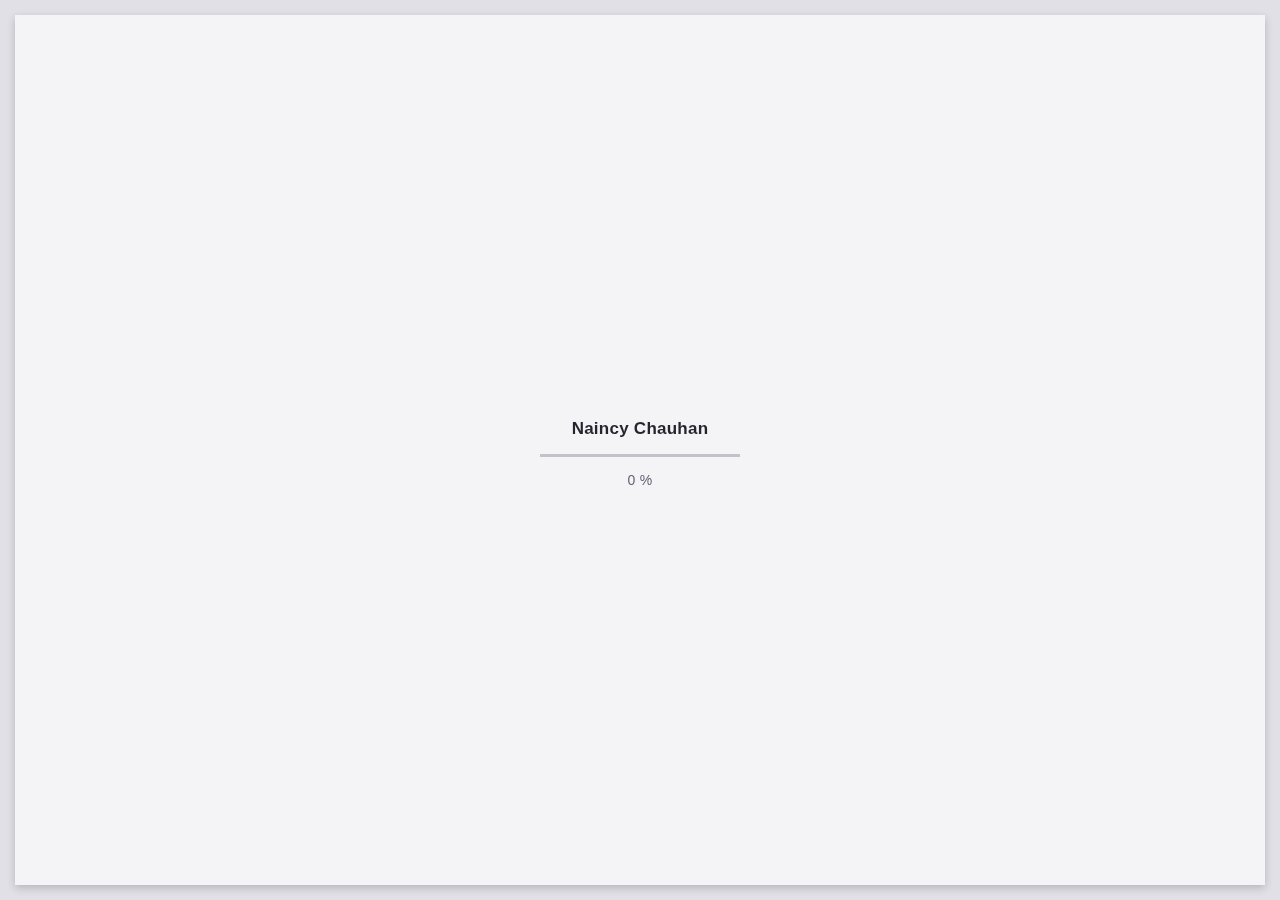
<file: portfolio/caddway.html>
<!doctype html>
<html lang="zxx">
<meta http-equiv="content-type" content="text/html;charset=utf-8" />

<head>
    <!-- Required meta tags -->
    <meta charset="utf-8">
    <meta name="viewport" content="width=device-width, initial-scale=1, shrink-to-fit=no">
    <!-- color of address bar in mobile browser -->
    <meta name="theme-color" content="#2B2B35">
    <!-- favicon  -->
    <link rel="shortcut icon" href="../img/thumbnail.ico" type="image/x-icon">
    <!-- bootstrap css -->
    <link rel="stylesheet" href="../css/plugins/bootstrap.min.css">
    <!-- font awesome css -->
    <link rel="stylesheet" href="../css/plugins/font-awesome.min.css">
    <!-- swiper css -->
    <link rel="stylesheet" href="../css/plugins/swiper.min.css">
    <!-- fancybox css -->
    <link rel="stylesheet" href="../css/plugins/fancybox.min.css">
    <!-- main css -->
    <link rel="stylesheet" href="../css/style.css">

    <title>Naincy</title>
</head>

<body>
    <!-- app -->
    <div class="art-app">
        <!-- mobile top bar -->
        <div class="art-mobile-top-bar"></div>
        <!-- app wrapper -->
        <div class="art-app-wrapper">
            <!-- app container end -->
            <div class="art-app-container">
                <!-- info bar -->
                <div class="art-info-bar">
                    <!-- menu bar frame -->
                    <div class="art-info-bar-frame">
                        <!-- info bar header -->
                        <div class="art-info-bar-header">
                            <!-- info bar button -->
                            <div class="art-info-bar-btn">
                                <!-- icon -->
                                <i class="fas fa-ellipsis-v"></i>
                            </div>
                            <!-- info bar button end -->
                        </div>
                        <!-- info bar header end -->

                        <!-- info bar header -->
                        <div class="art-header">
                            <!-- avatar -->
                            <div class="art-avatar">
                                <a data-fancybox="avatar" data-no-swup href="../img/face-1.jpg" class="art-avatar-curtain">
                                    <img src="../img/face-1.jpg" alt="avatar">
                                    <i class="fas fa-expand"></i>
                                </a>
                                <!-- available -->
                                <div class="art-lamp-light">
                                    <!-- add class 'art-not-available' if not available-->
                                    <div class="art-available-lamp"></div>
                                </div>
                            </div>
                            <!-- avatar end -->
                            <!-- name -->
                            <h5 class="art-name mb-10"><a href="index.html">Naincy Chauhan</a></h5>
                            <!-- post -->
                            <div class="art-sm-text">Full-Stack Developer</div>
                        </div>
                        <!-- info bar header end -->

                        <!-- scroll frame -->
                        <div id="scrollbar2" class="art-scroll-frame">

                            <!-- info bar about -->
                            <div class="art-table p-15-15">
                                <!-- about text -->
                                <!-- <h5 class="mb-2">Backend Languages</h5> -->
                                <p>Backend Languages</p>
                                <ul class="d-flex justify-content-between">
                                    <!-- country -->
                                    <li>
                                        <!-- <h6>Residence:</h6><span>India</span> -->
                                        <img class="logo-style" src="../img/logos/javascript1.png" title="JavaScript" alt="JavaScript">
                                    </li>
                                    <!-- city -->
                                    <li>
                                        <!-- <h6>City:</h6><span>Haridwar</span> -->
                                        <img class="logo-style" src="../img/logos/python11.png" title="Python" alt="Python">
                                    </li>
                                    <!-- age -->
                                    <li>
                                        <!-- <h6>Age:</h6><span>20</span> -->
                                        <img class="logo-style" src="../img/logos/php1.png" title="Python" alt="Python">
                                    </li>
                                </ul>
                            </div>
                            <!-- info bar about end -->

                            <div class="art-ls-divider"></div>

                            <!-- info bar about -->
                            <div class="art-table p-15-15">
                                <!-- about text -->
                                <!-- <h5 class="mb-2">Backend Languages</h5> -->
                                <p>Frontend Languages</p>
                                <ul class="d-flex justify-content-between">
                                    <!-- city -->
                                    <li>
                                        <!-- <h6>City:</h6><span>Haridwar</span> -->
                                        <img class="logo-style" src="../img/logos/html.png" title="HTML" alt="HTML">
                                    </li>                                    
                                    <!-- age -->
                                    <li>
                                        <!-- <h6>Age:</h6><span>20</span> -->
                                        <img class="logo-style" src="../img/logos/angular.png" title="Angular" alt="Angular">
                                    </li>
                                    <li>
                                        <!-- <h6>Age:</h6><span>20</span> -->
                                        <img class="logo-style" src="../img/logos/react.png" title="React" alt="React">
                                    </li>
                                </ul>
                            </div>
                            <!-- info bar about end -->

                            <div class="art-ls-divider"></div>

                            <!-- info bar about -->
                            <div class="art-table p-15-15">
                                <!-- about text -->
                                <!-- <h5 class="mb-2">Backend Languages</h5> -->
                                <p>Frameworks</p>
                                <ul class="d-flex justify-content-between">
                                    <!-- country -->
                                    <li>
                                        <!-- <h6>Residence:</h6><span>India</span> -->
                                        <img src="../img/logos/laravel2.png" title="Larave" alt="Larave">
                                    </li>
                                    <!-- city -->
                                    <li>
                                        <!-- <h6>City:</h6><span>Haridwar</span> -->
                                        <img src="../img/logos/django2.png" title="Django" alt="Django">
                                    </li>
                                    <li>
                                        <!-- <h6>City:</h6><span>Haridwar</span> -->
                                        <img src="../img/logos/nodejs1.png" title="NodeJs" alt="NodeJs">
                                    </li>
                                </ul>
                            </div>
                            <!-- info bar about end -->

                            <div class="art-ls-divider"></div>

                            <!-- info bar about -->
                            <div class="art-table p-15-15">
                                <!-- about text -->
                                <!-- <h5 class="mb-2">Backend Languages</h5> -->
                                <p>Database</p>
                                <ul class="d-flex justify-content-between">
                                    <!-- country -->
                                    <li>
                                        <!-- <h6>Residence:</h6><span>India</span> -->
                                        <img class="logo-style" src="../img/logos/mysql1.png" title="MySQL" alt="MySQL">
                                    </li>
                                    <!-- city -->
                                    <li>
                                        <!-- <h6>City:</h6><span>Haridwar</span> -->
                                        <img class="logo-style" src="../img/logos/mongodb1.ico" title="MongoDB" alt="MongoDB">
                                    </li>
                                    <!-- age -->
                                    <li>
                                        <!-- <h6>Age:</h6><span>20</span> -->
                                        <img class="logo-style" src="../img/logos/oracle.png" title="Oracle" alt="Oracle">
                                    </li>
                                </ul>
                            </div>
                            <!-- info bar about end -->

                            <!-- divider -->
                            <div class="art-ls-divider"></div>

                            <!-- knowledge list -->
                            <ul class="art-knowledge-list p-15-0">
                                <li>Bootstrap, WordPress</li>
                                <li>Solidity, Ethereum, Blockchain</li>
                                <li>Github, GIT knowledge</li>
                            </ul>
                            <!-- knowledge list end -->

                            <!-- divider -->
                            <div class="art-ls-divider"></div>

                            <!-- links frame -->
                            <div class="art-links-frame p-15-15">

                                <!-- download cv button -->
                                <a href="files/cv.txt" class="art-link" download data-no-swup>Download cv <i
                                        class="fas fa-download"></i></a>

                            </div>
                            <!-- links frame end -->

                        </div>
                        <!-- scroll frame end -->

                        <!-- sidebar social -->
                        <div class="art-ls-social d-flex justify-content-around">
                            <!-- social link -->
                            <span href="https://www.linkedin.com/in/naincy-chauhan-483018201" class="social-links" target="_blank"><i class="fab fa-linkedin-in"></i></span>
                            <!-- social link -->
                            <!-- <a href="#." target="_blank"><i class="fab fa-upwork"></i></a> -->
                            <!-- social link -->
                            <!-- <a href="#." target="_blank"><i class="fab fa-behance"></i></a> -->
                            <!-- social link -->
                            <span href="https://github.com/NaincyChauhan" class="social-links" target="_blank"><i class="fab fa-github"></i></span>
                            <!-- social link -->
                            <span href="https://twitter.com/officialnaincy" class="social-links" target="_blank"><i class="fab fa-twitter"></i></span>
                        </div>
                        <!-- sidebar social end -->

                    </div>
                    <!-- menu bar frame end -->

                </div>
                <!-- info bar end -->

                <!-- content -->
                <div class="art-content">
                    <!-- curtain -->
                    <div class="art-curtain"></div>
                    <!-- top background -->
                    <div class="art-top-bg" style="background-image: url(../img/bg.jpg)">
                        <!-- overlay -->
                        <div class="art-top-bg-overlay"></div>
                        <!-- overlay end -->
                    </div>
                    <!-- top background end -->

                    <!-- swup container -->
                    <div class="transition-fade" id="swup">
                        <!-- scroll frame -->
                        <div id="scrollbar" class="art-scroll-frame">
                            <!-- container -->
                            <div class="container-fluid">
                                <!-- row -->
                                <div class="row p-30-0">
                                    <!-- col -->
                                    <div class="col-lg-12">
                                        <!-- section title -->
                                        <div class="art-section-title">
                                            <!-- title frame -->
                                            <div class="art-title-frame">
                                                <!-- title -->
                                                <h4>Caddway</h4>
                                            </div>
                                            <!-- title frame end -->
                                            <!-- right frame -->
                                            <div class="art-right-frame">
                                                <div class="art-project-category">Web Development</div>
                                            </div>
                                            <!-- right frame end -->
                                        </div>
                                        <!-- section title end -->
                                    </div>
                                    <!-- col end -->

                                    <!-- col -->
                                    <div class="col-lg-12">
                                        <!-- slider container -->
                                        <div class="swiper-container art-works-slider" style="overflow: visible">
                                            <!-- slider wrapper -->
                                            <div class="swiper-wrapper">
                                                <!-- slide -->
                                                <div class="swiper-slide">
                                                    <!-- item frame -->
                                                    <a data-fancybox="gallery" data-no-swup
                                                        href="../img/works/original-size1/p-3.jpg"
                                                        class="art-a art-portfolio-item-frame art-horizontal">
                                                        <!-- img -->
                                                        <img src="../img/works/original-size1/p-3.jpg" alt="item">
                                                        <!-- zoom icon -->
                                                        <span class="art-item-hover"><i
                                                                class="fas fa-expand"></i></span>
                                                    </a>
                                                    <!-- item end -->
                                                </div>
                                                <!-- slide end -->
                                                <!-- slide -->
                                                <div class="swiper-slide">
                                                    <!-- item frame -->
                                                    <a data-fancybox="gallery" data-no-swup
                                                        href="../img/works/original-size1/p-3-2.jpg"
                                                        class="art-a art-portfolio-item-frame art-horizontal">
                                                        <!-- img -->
                                                        <img src="../img/works/original-size1/p-3-2.jpg" alt="item">
                                                        <!-- zoom icon -->
                                                        <span class="art-item-hover"><i
                                                                class="fas fa-expand"></i></span>
                                                    </a>
                                                    <!-- item end -->
                                                </div>
                                                <!-- slide end -->
                                                <!-- slide -->
                                                <div class="swiper-slide">
                                                    <!-- item frame -->
                                                    <a data-fancybox="gallery" data-no-swup
                                                        href="../img/works/original-size1/p-3-3.jpg"
                                                        class="art-a art-portfolio-item-frame art-horizontal">
                                                        <!-- img -->
                                                        <img src="../img/works/original-size1/p-3-3.jpg" alt="item">
                                                        <!-- zoom icon -->
                                                        <span class="art-item-hover"><i
                                                                class="fas fa-expand"></i></span>
                                                    </a>
                                                    <!-- item end -->
                                                </div>
                                                <!-- slide end -->                                                
                                            </div>
                                            <!-- slider wrapper end -->
                                        </div>
                                        <!-- slider container end -->

                                    </div>
                                    <!-- col end -->

                                    <!-- col -->
                                    <div class="col-lg-12">
                                        <!-- slider navigation -->
                                        <div class="art-slider-navigation">
                                            <!-- left side -->
                                            <div class="art-sn-left">
                                                <!-- slider pagination -->
                                                <div class="swiper-pagination"></div>
                                            </div>
                                            <!-- left side end -->

                                            <!-- right side -->
                                            <div class="art-sn-right">
                                                <!-- slider navigation -->
                                                <div class="art-slider-nav-frame">
                                                    <!-- prev -->
                                                    <div class="art-slider-nav art-works-swiper-prev"><i
                                                            class="fas fa-chevron-left"></i></div>
                                                    <!-- next -->
                                                    <div class="art-slider-nav art-works-swiper-next"><i
                                                            class="fas fa-chevron-right"></i></div>
                                                </div>
                                                <!-- slider navigation -->
                                            </div>
                                            <!-- right side end -->
                                        </div>
                                        <!-- slider navigation end -->
                                    </div>
                                    <!-- col end -->
                                </div>
                                <!-- row end -->
                            </div>
                            <!-- container end -->

                            <!-- container -->
                            <div class="container-fluid">
                                <!-- row -->
                                <div class="row p-30-0">
                                    <!-- col -->
                                    <div class="col-lg-12">
                                        <!-- section title -->
                                        <div class="art-section-title">
                                            <!-- title frame -->
                                            <div class="art-title-frame">
                                                <!-- title -->
                                                <h4>Project details</h4>
                                            </div>
                                            <!-- title frame end -->
                                        </div>
                                        <!-- section title end -->
                                    </div>
                                    <!-- col end -->
                                    <!-- col -->
                                    <div class="col-lg-8">
                                        <div class="art-a art-card art-fluid-card">
                                            <h5 class="mb-15">Description</h5>
                                            <div class="mb-15">Caddway offers a dynamic and supportive environment 
                                                that encourages our students to reach their full academic and personal 
                                                potential facing all challenges with confidence and courage.</div>
                                            <!-- button -->
                                            <div class="art-buttons-frame"><a 
                                                    class="art-link art-color-link art-w-chevron"
                                                    data-no-swup>Read More</a></div>
                                        </div>
                                    </div>
                                    <!-- col end -->

                                    <!-- col -->
                                    <div class="col-lg-4">
                                        <div class="art-a art-card">
                                            <!-- table -->
                                            <div class="art-table p-15-15">
                                                <ul>
                                                    <li>
                                                        <h6>Order Date:</h6><span>24.12.2019</span>
                                                    </li>
                                                    <li>
                                                        <h6>Final Date:</h6><span>12.03.2020</span>
                                                    </li>
                                                    <li>
                                                        <h6>Status:</h6><span>Completed</span>
                                                    </li>
                                                    <li>
                                                        <h6>Location:</h6><span><a data-no-swup>Jammu and Kashmir</a></span>
                                                    </li>
                                                </ul>
                                            </div>
                                            <!-- table end -->
                                        </div>
                                    </div>
                                    <!-- col end -->

                                </div>
                                <!-- row end -->


                            </div>
                            <!-- container end -->

                            <!-- container -->
                            <div class="container-fluid">

                                <!-- row -->
                                <div class="row">
                                    <!-- col -->
                                    <div class="col-lg-12">
                                        <!-- section title -->
                                        <div class="art-section-title">
                                            <!-- title frame -->
                                            <div class="art-title-frame">
                                                <!-- title -->
                                                <h4>Client reviews</h4>
                                            </div>
                                            <!-- title frame end -->
                                        </div>
                                        <!-- section title end -->
                                    </div>
                                    <!-- col end -->

                                    <!-- col -->
                                    <div class="col-lg-12">
                                        <!-- slider container -->
                                        <div class="swiper-container art-testimonial-slider" style="overflow: visible">
                                            <!-- slider wrapper -->
                                            <div class="swiper-wrapper">
                                                <!-- slide -->
                                                <div class="swiper-slide">

                                                    <!-- testimonial -->
                                                    <div class="art-a art-testimonial">
                                                        <!-- testimonial body -->
                                                        <div class="testimonial-body">
                                                            <!-- photo -->
                                                            <img class="art-testimonial-face"
                                                                src="../img/reviews/1.PNG" alt="face">
                                                            <!-- name -->
                                                            <h5>Ashic Sharafudheen</h5>
                                                            <div class="art-el-suptitle mb-15">Director & Founder of HAN Innovations</div>
                                                            <!-- text -->
                                                            <div class="mb-15">This is my honest review of Naincy Chauhan. Naincy has completed my three projects successfully. 
                                                                Naincy is a very helpful person with good knowledge and experience. </div>
                                                        </div>
                                                        <!-- testimonial body end -->
                                                        <!-- testimonial footer -->
                                                        <div class="art-testimonial-footer">
                                                            <div class="art-left-side">
                                                                <!-- star rate -->
                                                                <ul class="art-star-rate">
                                                                    <li><i class="fas fa-star"></i></li>
                                                                    <li><i class="fas fa-star"></i></li>
                                                                    <li><i class="fas fa-star"></i></li>
                                                                    <li><i class="fas fa-star"></i></li>
                                                                    <li><i class="fas fa-star"></i></li>
                                                                </ul>
                                                                <!-- star rate end -->
                                                            </div>
                                                            <div class="art-right-side">

                                                            </div>
                                                        </div>
                                                        <!-- testimonial footer end -->
                                                    </div>
                                                    <!-- testimonial end -->

                                                </div>
                                                <!-- slide end -->

                                                <!-- slide -->
                                                <div class="swiper-slide">

                                                    <!-- testimonial -->
                                                    <div class="art-a art-testimonial">
                                                        <!-- testimonial body -->
                                                        <div class="testimonial-body">
                                                            <!-- photo -->
                                                            <img class="art-testimonial-face"
                                                                src="../img/reviews/2.PNG" alt="face">
                                                            <!-- name -->
                                                            <h5>Rethish Lohethakshan</h5>
                                                            <div class="art-el-suptitle mb-15">Director & Founder of Petiole.in</div>
                                                            <!-- text -->
                                                            <div class="mb-15">She have accomplished my two tasks successfully.They helps me a
                                                                lot and cooperates each and every time. I’m completely
                                                                happy to deal with Naincy Chauhan and will additionally appoint you for my
                                                                future projects.</div>
                                                        </div>
                                                        <!-- testimonial body end -->
                                                        <!-- testimonial footer -->
                                                        <div class="art-testimonial-footer">
                                                            <div class="art-left-side">
                                                                <!-- star rate -->
                                                                <ul class="art-star-rate">
                                                                    <li><i class="fas fa-star"></i></li>
                                                                    <li><i class="fas fa-star"></i></li>
                                                                    <li><i class="fas fa-star"></i></li>
                                                                    <li><i class="fas fa-star"></i></li>
                                                                    <li><i class="fas fa-star"></i></li>
                                                                </ul>
                                                                <!-- star rate end -->
                                                            </div>
                                                            <div class="art-right-side">

                                                            </div>
                                                        </div>
                                                        <!-- testimonial footer end -->
                                                    </div>
                                                    <!-- testimonial end -->

                                                </div>
                                                <!-- slide end -->

                                                <!-- slide -->
                                                <div class="swiper-slide">

                                                    <!-- testimonial -->
                                                    <div class="art-a art-testimonial">
                                                        <!-- testimonial body -->
                                                        <div class="testimonial-body">
                                                            <!-- photo -->
                                                            <img class="art-testimonial-face"
                                                                src="../img/reviews/3.PNG" alt="face">
                                                            <!-- name -->
                                                            <h5>Lucipher Chakkalakkal</h5>
                                                            <div class="art-el-suptitle mb-15">Founder and Director at E-net</div>
                                                            <!-- text -->
                                                            <div class="mb-15">Thank you Naincy Chauhan, I’m
                                                                totally glad to deal with you. I recommended to people for
                                                                your service. You are a very beneficial persona with proper
                                                                understanding and experience.</div>
                                                        </div>
                                                        <!-- testimonial body end -->
                                                        <!-- testimonial footer -->
                                                        <div class="art-testimonial-footer">
                                                            <div class="art-left-side">
                                                                <!-- star rate -->
                                                                <ul class="art-star-rate">
                                                                    <li><i class="fas fa-star"></i></li>
                                                                    <li><i class="fas fa-star"></i></li>
                                                                    <li><i class="fas fa-star"></i></li>
                                                                    <li><i class="fas fa-star"></i></li>
                                                                    <li class="art-empty-item"><i class="fas fa-star"></i></li>
                                                                </ul>
                                                                <!-- star rate end -->
                                                            </div>
                                                            <div class="art-right-side">

                                                            </div>
                                                        </div>
                                                        <!-- testimonial footer end -->
                                                    </div>
                                                    <!-- testimonial end -->

                                                </div>
                                                <!-- slide end -->

                                                <!-- slide -->
                                                <div class="swiper-slide">
                                                    <!-- testimonial -->
                                                    <div class="art-a art-testimonial">
                                                        <!-- testimonial body -->
                                                        <div class="testimonial-body">
                                                            <!-- photo -->
                                                            <img class="art-testimonial-face"
                                                                src="../img/reviews/4.PNG" alt="face">
                                                            <!-- name -->
                                                            <h5>Rajiv Pundir</h5>
                                                            <div class="art-el-suptitle mb-15">Founder & Director at jalvayufoundationr</div>
                                                            <!-- text -->
                                                            <div class="mb-15">The Naincy has worked closely with us to understand
                                                                the various bottlenecks in our communication strategy from
                                                                low customer engagement to the various hindrances. Ms. Naincy Chauhan
                                                                gives me idea for institute management system
                                                                and build it for me.</div>
                                                        </div>
                                                        <!-- testimonial body end -->
                                                        <!-- testimonial footer -->
                                                        <div class="art-testimonial-footer">
                                                            <div class="art-left-side">
                                                                <!-- star rate -->
                                                                <ul class="art-star-rate">
                                                                    <li><i class="fas fa-star"></i></li>
                                                                    <li><i class="fas fa-star"></i></li>
                                                                    <li><i class="fas fa-star"></i></li>
                                                                    <li><i class="fas fa-star"></i></li>
                                                                    <li><i class="fas fa-star"></i></li>
                                                                </ul>
                                                                <!-- star rate end -->
                                                            </div>
                                                            <div class="art-right-side">

                                                            </div>
                                                        </div>
                                                        <!-- testimonial footer end -->
                                                    </div>
                                                    <!-- testimonial end -->
                                                </div>
                                                <!-- slide end -->

                                                <!-- slide -->
                                                <div class="swiper-slide">
                                                    <!-- testimonial -->
                                                    <div class="art-a art-testimonial">
                                                        <!-- testimonial body -->
                                                        <div class="testimonial-body">
                                                            <!-- photo -->
                                                            <img class="art-testimonial-face"
                                                                src="../img/reviews/5.png" alt="face">
                                                            <!-- name -->
                                                            <h5>Virat Gautam</h5>
                                                            <div class="art-el-suptitle mb-15">Lebu Team</div>
                                                            <!-- text -->
                                                            <div class="mb-15">Very impressive with Naincy Chauhan. 
                                                                A well qualified service and value for money spending on them is really worth. 
                                                                Naincy provide me best support. I loved to connect with this Developer.</div>
                                                        </div>
                                                        <!-- testimonial body end -->
                                                        <!-- testimonial footer -->
                                                        <div class="art-testimonial-footer">
                                                            <div class="art-left-side">
                                                                <!-- star rate -->
                                                                <ul class="art-star-rate">
                                                                    <li><i class="fas fa-star"></i></li>
                                                                    <li><i class="fas fa-star"></i></li>
                                                                    <li><i class="fas fa-star"></i></li>
                                                                    <li><i class="fas fa-star"></i></li>
                                                                    <li><i class="fas fa-star"></i></li>
                                                                </ul>
                                                                <!-- star rate end -->
                                                            </div>
                                                            <div class="art-right-side">

                                                            </div>
                                                        </div>
                                                        <!-- testimonial footer end -->
                                                    </div>
                                                    <!-- testimonial end -->
                                                </div>
                                                <!-- slide end -->

                                            </div>
                                            <!-- slider wrapper end -->
                                        </div>
                                        <!-- slider container end -->
                                    </div>
                                    <!-- col end -->

                                    <!-- col -->
                                    <div class="col-lg-12">
                                        <!-- slider navigation -->
                                        <div class="art-slider-navigation">
                                            <!-- left side -->
                                            <div class="art-sn-left">
                                                <!-- slider pagination -->
                                                <div class="swiper-pagination"></div>
                                            </div>
                                            <!-- left side end -->

                                            <!-- right side -->
                                            <div class="art-sn-right">
                                                <!-- slider navigation -->
                                                <div class="art-slider-nav-frame">
                                                    <!-- prev -->
                                                    <div class="art-slider-nav art-testi-swiper-prev"><i
                                                            class="fas fa-chevron-left"></i></div>
                                                    <!-- next -->
                                                    <div class="art-slider-nav art-testi-swiper-next"><i
                                                            class="fas fa-chevron-right"></i></div>
                                                </div>
                                                <!-- slider navigation -->
                                            </div>
                                            <!-- right side end -->
                                        </div>
                                        <!-- slider navigation end -->
                                    </div>
                                    <!-- col end -->
                                </div>
                                <!-- row end -->

                            </div>
                            <!-- container end -->

                            <!-- container -->
                            <!-- Counter -->
                            <div class="container-fluid">
                                <!-- row -->
                                <div class="row p-30-0">
                                    <!-- col -->
                                    <div class="col-md-3 col-6">
                                        <!-- couner frame -->
                                        <div class="art-counter-frame">
                                            <!-- counter -->
                                            <div class="art-counter-box">
                                                <!-- counter number -->
                                                <span class="art-counter">5</span><span
                                                    class="art-counter-plus">+</span>
                                            </div>
                                            <!-- counter end -->
                                            <!-- title -->
                                            <h6>Years Experience</h6>
                                        </div>
                                        <!-- couner frame end -->
                                    </div>
                                    <!-- col end -->

                                    <!-- col -->
                                    <div class="col-md-3 col-6">
                                        <!-- couner frame -->
                                        <div class="art-counter-frame">
                                            <!-- counter -->
                                            <div class="art-counter-box">
                                                <!-- counter number -->
                                                <span class="art-counter">68</span>
                                            </div>
                                            <!-- counter end -->
                                            <!-- title -->
                                            <h6>Completed Projects</h6>
                                        </div>
                                        <!-- couner frame end -->
                                    </div>
                                    <!-- col end -->

                                    <!-- col -->
                                    <div class="col-md-3 col-6">
                                        <!-- couner frame -->
                                        <div class="art-counter-frame">
                                            <!-- counter -->
                                            <div class="art-counter-box">
                                                <!-- counter number -->
                                                <span class="art-counter">68</span>
                                            </div>
                                            <!-- counter end -->
                                            <!-- title -->
                                            <h6>Happy Customers</h6>
                                        </div>
                                        <!-- couner frame end -->
                                    </div>
                                    <!-- col end -->

                                    <!-- col -->
                                    <div class="col-md-3 col-6">
                                        <!-- couner frame -->
                                        <div class="art-counter-frame">
                                            <!-- counter -->
                                            <div class="art-counter-box">
                                                <!-- counter number -->
                                                <span class="art-counter">25</span><span
                                                    class="art-counter-plus">+</span>
                                            </div>
                                            <!-- counter end -->
                                            <!-- title -->
                                            <h6>Honors and Awards</h6>
                                        </div>
                                        <!-- couner frame end -->
                                    </div>
                                    <!-- col end -->
                                </div>
                                <!-- row end -->
                            </div>
                            <!-- container end -->

                            <!-- container -->
                            <div class="container-fluid">
                                <!-- row -->
                                <div class="row">
                                    <!-- col -->
                                    <div class="col-lg-12">
                                        <!-- call to action -->
                                        <!-- Contact Banner -->
                                        <div class="art-a art-banner" style="background-image: url(../img/bg.jpg)">
                                            <!-- overlay -->
                                            <div class="art-banner-overlay">
                                                <!-- main title -->
                                                <div class="art-banner-title text-center">
                                                    <!-- title -->
                                                    <h1 class="mb-15">Let's get started on your project today!</h1>
                                                    <!-- suptitle -->
                                                    <div class="art-lg-text art-code mb-25">Let's work together!</div>
                                                    <!-- button -->
                                                    <a href="../contact.html" class="art-btn art-btn-md"><span>Contact
                                                            me</span></a>
                                                </div>
                                                <!-- main title end -->
                                            </div>
                                            <!-- overlay end -->
                                        </div>
                                        <!-- call to action end  -->

                                        <!-- projects navigation -->
                                        <div class="art-a art-pagination">
                                            <!-- button -->
                                            <a href="farmountindia.html"
                                                class="art-link art-color-link art-w-chevron art-left-link"><span>Previous
                                                    project</span></a>
                                            <div class="art-pagination-center art-m-hidden">
                                                <a class="art-link" href="../portfolio.html">All
                                                    projects</a>
                                            </div>
                                            <!-- button -->
                                            <a href="nurseryinsaharanpur.html"
                                                class="art-link art-color-link art-w-chevron"><span>Next
                                                    project</span></a>
                                        </div>
                                        <!-- projects navigation end -->
                                    </div>
                                    <!-- col end -->
                                </div>
                                <!-- row end -->
                            </div>
                            <!-- container end -->

                            <!-- container -->
                            <div class="container-fluid">
                                <!-- footer -->
                                <footer>
                                    <!-- copyright -->
                                    <div class="art-copy">© 2023 Naincy Chauhan</div>
                                </footer>
                                <!-- footer end -->

                            </div>
                            <!-- container end -->
                        </div>
                        <!-- scroll frame end -->
                    </div>
                    <!-- swup container end -->
                </div>
                <!-- content end -->
                <!-- menu bar -->
                <div class="art-menu-bar">
                    <!-- menu bar frame -->
                    <div class="art-menu-bar-frame">
                        <!-- menu bar header -->
                        <div class="art-menu-bar-header">
                            <!-- menu bar button -->
                            <div class="art-menu-bar-btn">
                                <!-- icon -->
                                <span></span>
                            </div>
                            <!-- menu bar button end -->
                        </div>
                        <!-- menu bar header end -->
                        <!-- current page title -->
                        <div class="art-current-page"></div>
                        <!-- current page title end -->
                        <!-- scroll frame -->
                        <div class="art-scroll-frame">
                            <!-- menu -->
                            <nav id="swupMenu">
                                <!-- menu list -->
                                <ul class="main-menu">
                                    <!-- menu item -->
                                    <li class="menu-item"><a href="../index.html">Home</a></li>                                    
                                    <li class="menu-item"><a href="portfolio.html">Portfolio</a></li>
                                    <!-- menu item -->
                                    <li class="menu-item current-menu-item"><a href="../contact.html">Contact</a></li>
                                </ul>
                                <!-- menu list end -->
                            </nav>
                            <!-- menu end -->
                        </div>
                        <!-- scroll frame end -->

                    </div>
                    <!-- menu bar frame -->

                </div>
                <!-- menu bar end -->
            </div>
            <!-- app container end -->
        </div>
        <!-- app wrapper end -->
        <!-- preloader -->
        <div class="art-preloader">
            <!-- preloader content -->
            <div class="art-preloader-content">
                <!-- title -->
                <h4>Naincy Chauhan</h4>
                <!-- progressbar -->
                <div id="preloader" class="art-preloader-load"></div>
            </div>
            <!-- preloader content end -->
        </div>
        <!-- preloader end -->
    </div>
    <!-- app end -->

    <!-- jquery js -->
    <script src="../js/plugins/jquery.min.js"></script>
    <!-- anime js -->
    <script src="../js/plugins/anime.min.js"></script>
    <!-- swiper js -->
    <script src="../js/plugins/swiper.min.js"></script>
    <!-- progressbar js -->
    <script src="../js/plugins/progressbar.min.js"></script>
    <!-- smooth scrollbar js -->
    <script src="../js/plugins/smooth-scrollbar.min.js"></script>
    <!-- overscroll js -->
    <script src="../js/plugins/overscroll.min.js"></script>
    <!-- typing js -->
    <script src="../js/plugins/typing.min.js"></script>
    <!-- isotope js -->
    <script src="../js/plugins/isotope.min.js"></script>
    <!-- fancybox js -->
    <script src="../js/plugins/fancybox.min.js"></script>
    <!-- swup js -->
    <script src="../js/plugins/swup.min.js"></script>
    <!-- main js -->
    <script src="../js/main.js"></script>
</body>

</html>
</file>
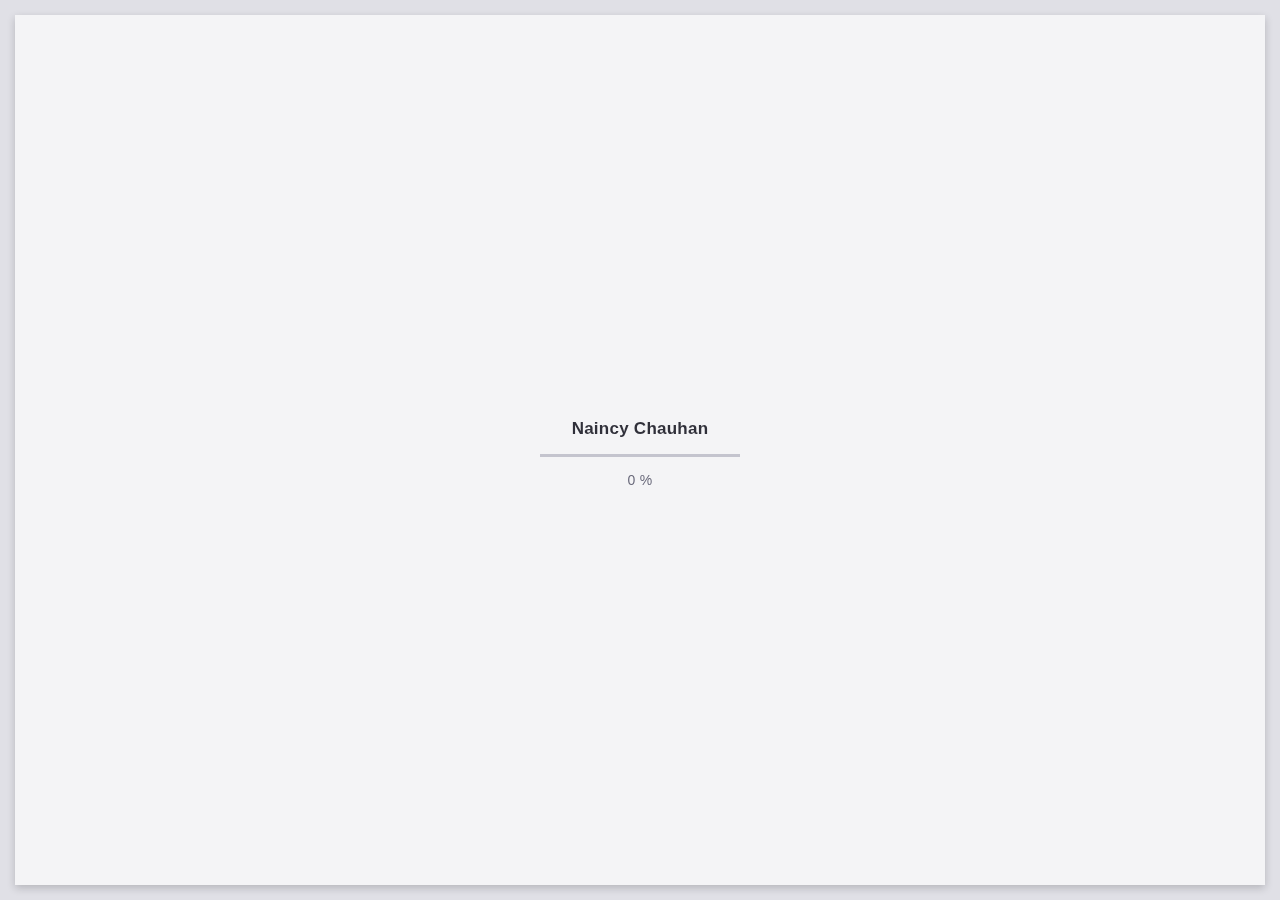
<file: portfolio/call2mechanic.html>
<!doctype html>
<html lang="zxx">
<meta http-equiv="content-type" content="text/html;charset=utf-8" />
<head>
    <!-- Required meta tags -->
    <meta charset="utf-8">
    <meta name="viewport" content="width=device-width, initial-scale=1, shrink-to-fit=no">
    <!-- color of address bar in mobile browser -->
    <meta name="theme-color" content="#2B2B35">
    <!-- favicon  -->
    <link rel="shortcut icon" href="../img/thumbnail.ico" type="image/x-icon">
    <!-- bootstrap css -->
    <link rel="stylesheet" href="../css/plugins/bootstrap.min.css">
    <!-- font awesome css -->
    <link rel="stylesheet" href="../css/plugins/font-awesome.min.css">
    <!-- swiper css -->
    <link rel="stylesheet" href="../css/plugins/swiper.min.css">
    <!-- fancybox css -->
    <link rel="stylesheet" href="../css/plugins/fancybox.min.css">
    <!-- main css -->
    <link rel="stylesheet" href="../css/style.css">

    <title>Naincy</title>
</head>

<body>
    <!-- app -->
    <div class="art-app">
        <!-- mobile top bar -->
        <div class="art-mobile-top-bar"></div>
        <!-- app wrapper -->
        <div class="art-app-wrapper">
            <!-- app container end -->
            <div class="art-app-container">
                <!-- info bar -->
                <div class="art-info-bar">
                    <!-- menu bar frame -->
                    <div class="art-info-bar-frame">
                        <!-- info bar header -->
                        <div class="art-info-bar-header">
                            <!-- info bar button -->
                            <div class="art-info-bar-btn">
                                <!-- icon -->
                                <i class="fas fa-ellipsis-v"></i>
                            </div>
                            <!-- info bar button end -->
                        </div>
                        <!-- info bar header end -->

                        <!-- info bar header -->
                        <div class="art-header">
                            <!-- avatar -->
                            <div class="art-avatar">
                                <a data-fancybox="avatar" data-no-swup href="../img/face-1.jpg" class="art-avatar-curtain">
                                    <img src="../img/face-1.jpg" alt="avatar">
                                    <i class="fas fa-expand"></i>
                                </a>
                                <!-- available -->
                                <div class="art-lamp-light">
                                    <!-- add class 'art-not-available' if not available-->
                                    <div class="art-available-lamp"></div>
                                </div>
                            </div>
                            <!-- avatar end -->
                            <!-- name -->
                            <h5 class="art-name mb-10"><a href="index.html">Naincy Chauhan</a></h5>
                            <!-- post -->
                            <div class="art-sm-text">Full-Stack Developer</div>
                        </div>
                        <!-- info bar header end -->

                        <!-- scroll frame -->
                        <div id="scrollbar2" class="art-scroll-frame">

                            <!-- info bar about -->
                            <div class="art-table p-15-15">
                                <!-- about text -->
                                <!-- <h5 class="mb-2">Backend Languages</h5> -->
                                <p>Backend Languages</p>
                                <ul class="d-flex justify-content-between">
                                    <!-- country -->
                                    <li>
                                        <!-- <h6>Residence:</h6><span>India</span> -->
                                        <img class="logo-style" src="../img/logos/javascript1.png" title="JavaScript" alt="JavaScript">
                                    </li>
                                    <!-- city -->
                                    <li>
                                        <!-- <h6>City:</h6><span>Haridwar</span> -->
                                        <img class="logo-style" src="../img/logos/python11.png" title="Python" alt="Python">
                                    </li>
                                    <!-- age -->
                                    <li>
                                        <!-- <h6>Age:</h6><span>20</span> -->
                                        <img class="logo-style" src="../img/logos/php1.png" title="Python" alt="Python">
                                    </li>
                                </ul>
                            </div>
                            <!-- info bar about end -->

                            <div class="art-ls-divider"></div>

                            <!-- info bar about -->
                            <div class="art-table p-15-15">
                                <!-- about text -->
                                <!-- <h5 class="mb-2">Backend Languages</h5> -->
                                <p>Frontend Languages</p>
                                <ul class="d-flex justify-content-between">
                                    <!-- city -->
                                    <li>
                                        <!-- <h6>City:</h6><span>Haridwar</span> -->
                                        <img class="logo-style" src="../img/logos/html.png" title="HTML" alt="HTML">
                                    </li>                                    
                                    <!-- age -->
                                    <li>
                                        <!-- <h6>Age:</h6><span>20</span> -->
                                        <img class="logo-style" src="../img/logos/angular.png" title="Angular" alt="Angular">
                                    </li>
                                    <li>
                                        <!-- <h6>Age:</h6><span>20</span> -->
                                        <img class="logo-style" src="../img/logos/react.png" title="React" alt="React">
                                    </li>
                                </ul>
                            </div>
                            <!-- info bar about end -->

                            <div class="art-ls-divider"></div>

                            <!-- info bar about -->
                            <div class="art-table p-15-15">
                                <!-- about text -->
                                <!-- <h5 class="mb-2">Backend Languages</h5> -->
                                <p>Frameworks</p>
                                <ul class="d-flex justify-content-between">
                                    <!-- country -->
                                    <li>
                                        <!-- <h6>Residence:</h6><span>India</span> -->
                                        <img src="../img/logos/laravel2.png" title="Larave" alt="Larave">
                                    </li>
                                    <!-- city -->
                                    <li>
                                        <!-- <h6>City:</h6><span>Haridwar</span> -->
                                        <img src="../img/logos/django2.png" title="Django" alt="Django">
                                    </li>
                                    <li>
                                        <!-- <h6>City:</h6><span>Haridwar</span> -->
                                        <img src="../img/logos/nodejs1.png" title="NodeJs" alt="NodeJs">
                                    </li>
                                </ul>
                            </div>
                            <!-- info bar about end -->

                            <div class="art-ls-divider"></div>

                            <!-- info bar about -->
                            <div class="art-table p-15-15">
                                <!-- about text -->
                                <!-- <h5 class="mb-2">Backend Languages</h5> -->
                                <p>Database</p>
                                <ul class="d-flex justify-content-between">
                                    <!-- country -->
                                    <li>
                                        <!-- <h6>Residence:</h6><span>India</span> -->
                                        <img class="logo-style" src="../img/logos/mysql1.png" title="MySQL" alt="MySQL">
                                    </li>
                                    <!-- city -->
                                    <li>
                                        <!-- <h6>City:</h6><span>Haridwar</span> -->
                                        <img class="logo-style" src="../img/logos/mongodb1.ico" title="MongoDB" alt="MongoDB">
                                    </li>
                                    <!-- age -->
                                    <li>
                                        <!-- <h6>Age:</h6><span>20</span> -->
                                        <img class="logo-style" src="../img/logos/oracle.png" title="Oracle" alt="Oracle">
                                    </li>
                                </ul>
                            </div>
                            <!-- info bar about end -->

                            <!-- divider -->
                            <div class="art-ls-divider"></div>

                            <!-- knowledge list -->
                            <ul class="art-knowledge-list p-15-0">
                                <li>Bootstrap, WordPress</li>
                                <li>Solidity, Ethereum, Blockchain</li>
                                <li>Github, GIT knowledge</li>
                            </ul>
                            <!-- knowledge list end -->

                            <!-- divider -->
                            <div class="art-ls-divider"></div>

                            <!-- links frame -->
                            <div class="art-links-frame p-15-15">

                                <!-- download cv button -->
                                <a href="files/cv.txt" class="art-link" download data-no-swup>Download cv <i
                                        class="fas fa-download"></i></a>

                            </div>
                            <!-- links frame end -->

                        </div>
                        <!-- scroll frame end -->

                        <!-- sidebar social -->
                        <div class="art-ls-social d-flex justify-content-around">
                            <!-- social link -->
                            <span href="https://www.linkedin.com/in/naincy-chauhan-483018201" class="social-links" target="_blank"><i class="fab fa-linkedin-in"></i></span>
                            <!-- social link -->
                            <!-- <a href="#." target="_blank"><i class="fab fa-upwork"></i></a> -->
                            <!-- social link -->
                            <!-- <a href="#." target="_blank"><i class="fab fa-behance"></i></a> -->
                            <!-- social link -->
                            <span href="https://github.com/NaincyChauhan" class="social-links" target="_blank"><i class="fab fa-github"></i></span>
                            <!-- social link -->
                            <span href="https://twitter.com/officialnaincy" class="social-links" target="_blank"><i class="fab fa-twitter"></i></span>
                        </div>
                        <!-- sidebar social end -->

                    </div>
                    <!-- menu bar frame end -->

                </div>
                <!-- info bar end -->

                <!-- content -->
                <div class="art-content">
                    <!-- curtain -->
                    <div class="art-curtain"></div>
                    <!-- top background -->
                    <div class="art-top-bg" style="background-image: url(../img/bg.jpg)">
                        <!-- overlay -->
                        <div class="art-top-bg-overlay"></div>
                        <!-- overlay end -->
                    </div>
                    <!-- top background end -->
                    <!-- swup container -->
                    <div class="transition-fade" id="swup">
                        <!-- scroll frame -->
                        <div id="scrollbar" class="art-scroll-frame">
                            <!-- container -->
                            <div class="container-fluid">
                                <!-- row -->
                                <div class="row p-30-0">
                                    <!-- col -->
                                    <div class="col-lg-12">
                                        <!-- section title -->
                                        <div class="art-section-title">
                                            <!-- title frame -->
                                            <div class="art-title-frame">
                                                <!-- title -->
                                                <h4>CALL2MECHANIC</h4>
                                            </div>
                                            <!-- title frame end -->
                                            <!-- right frame -->
                                            <div class="art-right-frame">
                                                <div class="art-project-category">Web Development</div>
                                            </div>
                                            <!-- right frame end -->
                                        </div>
                                        <!-- section title end -->

                                    </div>
                                    <!-- col end -->

                                    <!-- col -->
                                    <div class="col-lg-12">

                                        <!-- project cover -->
                                        <div class="art-a art-project-cover">
                                            <!-- item frame -->
                                            <a data-fancybox="gallery" data-no-swup href="../img/works/original-size1/p-1.jpg"
                                                class="art-portfolio-item-frame art-horizontal">
                                                <!-- img -->
                                                <img src="../img/works/original-size1/p-1.jpg" alt="item">
                                                <!-- zoom icon -->
                                                <span class="art-item-hover"><i class="fas fa-expand"></i></span>
                                            </a>
                                            <!-- item end -->
                                        </div>
                                        <!-- project cover nd -->

                                    </div>
                                    <!-- col end -->

                                    <!-- col -->
                                    <div class="col-lg-12">

                                        <!-- section title -->
                                        <div class="art-section-title">
                                            <!-- title frame -->
                                            <div class="art-title-frame">
                                                <!-- title -->
                                                <h4>Project details</h4>
                                            </div>
                                            <!-- title frame end -->
                                        </div>
                                        <!-- section title end -->

                                    </div>
                                    <!-- col end -->

                                    <!-- col -->
                                    <div class="col-lg-8">

                                        <div class="art-a art-card art-fluid-card custom-padding-1">
                                            <h5 class="mb-15">Description</h5>
                                            <div class="mb-15">Call2Mechanic provides mind-blowing and professional car services that can ﬁt any car. They have enjoyed a good place in the industry for decades, earning a good reputation for their seamless and reliable services.</div>
                                            <h6 class="art-link art-color-link">Provides Services</h6>
                                            <p>Periodic Service, Denting & Painting,  Batteries,  Car Spa & Clean, AC Service & Repair, etc.</p>
                                        </div>

                                    </div>
                                    <!-- col end -->

                                    <!-- col -->
                                    <div class="col-lg-4">

                                        <div class="art-a art-card">
                                            <!-- table -->
                                            <div class="art-table p-15-15">
                                                <ul>
                                                    <li>
                                                        <h6>Order Date:</h6><span>24.6.2022</span>
                                                    </li>
                                                    <li>
                                                        <h6>Final Date:</h6><span>29.7.2022</span>
                                                    </li>
                                                    <li>
                                                        <h6>Status:</h6><span>Completed</span>
                                                    </li>
                                                    <!-- <li>
                                                        <h6>Client:</h6><span>Envato Market</span>
                                                    </li> -->
                                                    <li>
                                                        <h6>Location:</h6><span>Hyderabad</span>
                                                    </li>
                                                </ul>
                                            </div>
                                            <!-- table end -->
                                        </div>

                                    </div>
                                    <!-- col end -->
                                </div>
                                <!-- row end -->
                            </div>
                            <!-- container end -->

                            <!-- container -->
                            <div class="container-fluid">
                                <!-- row -->
                                <div class="row">
                                    <!-- col -->
                                    <div class="col-lg-12">
                                        <!-- section title -->
                                        <div class="art-section-title">
                                            <!-- title frame -->
                                            <div class="art-title-frame">
                                                <!-- title -->
                                                <h4>Result</h4>
                                            </div>
                                            <!-- title frame end -->
                                        </div>
                                        <!-- section title end -->
                                    </div>
                                    <!-- col end -->
                                    <div class="art-grid art-grid-2-col art-gallery">
                                        <!-- grid item -->
                                        <div class="art-grid-item webTemplates">
                                            <!-- grid item frame -->
                                            <a data-fancybox="gallery" data-no-swup href="../img/works/original-size1/p-1-5.PNG"
                                                class="art-a art-portfolio-item-frame art-horizontal">
                                                <!-- img -->
                                                <img src="../img/works/original-size1/p-1-5.PNG" alt="item">
                                                <!-- zoom icon -->
                                                <span class="art-item-hover"><i class="fas fa-expand"></i></span>
                                            </a>
                                            <!-- grid item frame end -->

                                        </div>
                                        <!-- grid item end -->

                                        <!-- grid item -->
                                        <div class="art-grid-item logos">
                                            <!-- grid item frame -->
                                            <a data-fancybox="gallery" data-no-swup href="../img/works/original-size1/p-1-2.jpg"
                                                class="art-a art-portfolio-item-frame art-vertical">
                                                <!-- img -->
                                                <img src="../img/works/original-size1/p-1-2.jpg" alt="item">
                                                <!-- zoom icon -->
                                                <span class="art-item-hover"><i class="fas fa-expand"></i></span>
                                            </a>
                                            <!-- grid item frame end -->

                                        </div>
                                        <!-- grid item end -->

                                        <!-- grid item -->
                                        <div class="art-grid-item drawings">
                                            <!-- grid item frame -->
                                            <a data-fancybox="gallery" data-no-swup href="../img/works/original-size1/p-1-4.jpg"
                                                class="art-a art-portfolio-item-frame art-horizontal">
                                                <!-- img -->
                                                <img src="../img/works/original-size1/p-1-4.jpg" alt="item">
                                                <!-- zoom icon -->
                                                <span class="art-item-hover"><i class="fas fa-expand"></i></span>
                                            </a>
                                            <!-- grid item frame end -->

                                        </div>
                                        <!-- grid item end -->
                                    </div>
                                </div>
                                <!-- row end -->
                            </div>
                            <!-- container end -->

                            <!-- container -->
                            <!-- Review Container -->
                            <div class="container-fluid">
                                <!-- row -->
                                <div class="row">
                                    <!-- col -->
                                    <div class="col-lg-12">
                                        <!-- section title -->
                                        <div class="art-section-title">
                                            <!-- title frame -->
                                            <div class="art-title-frame">
                                                <!-- title -->
                                                <h4>Client reviews</h4>
                                            </div>
                                            <!-- title frame end -->
                                        </div>
                                        <!-- section title end -->
                                    </div>
                                    <!-- col end -->

                                    <!-- col -->
                                    <div class="col-lg-12">
                                        <!-- slider container -->
                                        <div class="swiper-container art-testimonial-slider" style="overflow: visible">
                                            <!-- slider wrapper -->
                                            <div class="swiper-wrapper">
                                                <!-- slide -->
                                                <div class="swiper-slide">

                                                    <!-- testimonial -->
                                                    <div class="art-a art-testimonial">
                                                        <!-- testimonial body -->
                                                        <div class="testimonial-body">
                                                            <!-- photo -->
                                                            <img class="art-testimonial-face"
                                                                src="../img/reviews/1.PNG" alt="face">
                                                            <!-- name -->
                                                            <h5>Ashic Sharafudheen</h5>
                                                            <div class="art-el-suptitle mb-15">Director & Founder of HAN Innovations</div>
                                                            <!-- text -->
                                                            <div class="mb-15">This is my honest review of Naincy Chauhan. Naincy has completed my three projects successfully. 
                                                                Naincy is a very helpful person with good knowledge and experience. </div>
                                                        </div>
                                                        <!-- testimonial body end -->
                                                        <!-- testimonial footer -->
                                                        <div class="art-testimonial-footer">
                                                            <div class="art-left-side">
                                                                <!-- star rate -->
                                                                <ul class="art-star-rate">
                                                                    <li><i class="fas fa-star"></i></li>
                                                                    <li><i class="fas fa-star"></i></li>
                                                                    <li><i class="fas fa-star"></i></li>
                                                                    <li><i class="fas fa-star"></i></li>
                                                                    <li><i class="fas fa-star"></i></li>
                                                                </ul>
                                                                <!-- star rate end -->
                                                            </div>
                                                            <div class="art-right-side">

                                                            </div>
                                                        </div>
                                                        <!-- testimonial footer end -->
                                                    </div>
                                                    <!-- testimonial end -->

                                                </div>
                                                <!-- slide end -->

                                                <!-- slide -->
                                                <div class="swiper-slide">

                                                    <!-- testimonial -->
                                                    <div class="art-a art-testimonial">
                                                        <!-- testimonial body -->
                                                        <div class="testimonial-body">
                                                            <!-- photo -->
                                                            <img class="art-testimonial-face"
                                                                src="../img/reviews/2.PNG" alt="face">
                                                            <!-- name -->
                                                            <h5>Rethish Lohethakshan</h5>
                                                            <div class="art-el-suptitle mb-15">Director & Founder of Petiole.in</div>
                                                            <!-- text -->
                                                            <div class="mb-15">She have accomplished my two tasks successfully.They helps me a
                                                                lot and cooperates each and every time. I’m completely
                                                                happy to deal with Naincy Chauhan and will additionally appoint you for my
                                                                future projects.</div>
                                                        </div>
                                                        <!-- testimonial body end -->
                                                        <!-- testimonial footer -->
                                                        <div class="art-testimonial-footer">
                                                            <div class="art-left-side">
                                                                <!-- star rate -->
                                                                <ul class="art-star-rate">
                                                                    <li><i class="fas fa-star"></i></li>
                                                                    <li><i class="fas fa-star"></i></li>
                                                                    <li><i class="fas fa-star"></i></li>
                                                                    <li><i class="fas fa-star"></i></li>
                                                                    <li><i class="fas fa-star"></i></li>
                                                                </ul>
                                                                <!-- star rate end -->
                                                            </div>
                                                            <div class="art-right-side">

                                                            </div>
                                                        </div>
                                                        <!-- testimonial footer end -->
                                                    </div>
                                                    <!-- testimonial end -->

                                                </div>
                                                <!-- slide end -->

                                                <!-- slide -->
                                                <div class="swiper-slide">

                                                    <!-- testimonial -->
                                                    <div class="art-a art-testimonial">
                                                        <!-- testimonial body -->
                                                        <div class="testimonial-body">
                                                            <!-- photo -->
                                                            <img class="art-testimonial-face"
                                                                src="../img/reviews/3.PNG" alt="face">
                                                            <!-- name -->
                                                            <h5>Lucipher Chakkalakkal</h5>
                                                            <div class="art-el-suptitle mb-15">Founder and Director at E-net</div>
                                                            <!-- text -->
                                                            <div class="mb-15">Thank you Naincy Chauhan, I’m
                                                                totally glad to deal with you. I recommended to people for
                                                                your service. You are a very beneficial persona with proper
                                                                understanding and experience.</div>
                                                        </div>
                                                        <!-- testimonial body end -->
                                                        <!-- testimonial footer -->
                                                        <div class="art-testimonial-footer">
                                                            <div class="art-left-side">
                                                                <!-- star rate -->
                                                                <ul class="art-star-rate">
                                                                    <li><i class="fas fa-star"></i></li>
                                                                    <li><i class="fas fa-star"></i></li>
                                                                    <li><i class="fas fa-star"></i></li>
                                                                    <li><i class="fas fa-star"></i></li>
                                                                    <li class="art-empty-item"><i class="fas fa-star"></i></li>
                                                                </ul>
                                                                <!-- star rate end -->
                                                            </div>
                                                            <div class="art-right-side">

                                                            </div>
                                                        </div>
                                                        <!-- testimonial footer end -->
                                                    </div>
                                                    <!-- testimonial end -->

                                                </div>
                                                <!-- slide end -->

                                                <!-- slide -->
                                                <div class="swiper-slide">
                                                    <!-- testimonial -->
                                                    <div class="art-a art-testimonial">
                                                        <!-- testimonial body -->
                                                        <div class="testimonial-body">
                                                            <!-- photo -->
                                                            <img class="art-testimonial-face"
                                                                src="../img/reviews/4.PNG" alt="face">
                                                            <!-- name -->
                                                            <h5>Rajiv Pundir</h5>
                                                            <div class="art-el-suptitle mb-15">Founder & Director at jalvayufoundationr</div>
                                                            <!-- text -->
                                                            <div class="mb-15">The Naincy has worked closely with us to understand
                                                                the various bottlenecks in our communication strategy from
                                                                low customer engagement to the various hindrances. Ms. Naincy Chauhan
                                                                gives me idea for institute management system
                                                                and build it for me.</div>
                                                        </div>
                                                        <!-- testimonial body end -->
                                                        <!-- testimonial footer -->
                                                        <div class="art-testimonial-footer">
                                                            <div class="art-left-side">
                                                                <!-- star rate -->
                                                                <ul class="art-star-rate">
                                                                    <li><i class="fas fa-star"></i></li>
                                                                    <li><i class="fas fa-star"></i></li>
                                                                    <li><i class="fas fa-star"></i></li>
                                                                    <li><i class="fas fa-star"></i></li>
                                                                    <li><i class="fas fa-star"></i></li>
                                                                </ul>
                                                                <!-- star rate end -->
                                                            </div>
                                                            <div class="art-right-side">

                                                            </div>
                                                        </div>
                                                        <!-- testimonial footer end -->
                                                    </div>
                                                    <!-- testimonial end -->
                                                </div>
                                                <!-- slide end -->

                                                <!-- slide -->
                                                <div class="swiper-slide">
                                                    <!-- testimonial -->
                                                    <div class="art-a art-testimonial">
                                                        <!-- testimonial body -->
                                                        <div class="testimonial-body">
                                                            <!-- photo -->
                                                            <img class="art-testimonial-face"
                                                                src="../img/reviews/5.png" alt="face">
                                                            <!-- name -->
                                                            <h5>Virat Gautam</h5>
                                                            <div class="art-el-suptitle mb-15">Lebu Team</div>
                                                            <!-- text -->
                                                            <div class="mb-15">Very impressive with Naincy Chauhan. 
                                                                A well qualified service and value for money spending on them is really worth. 
                                                                Naincy provide me best support. I loved to connect with this Developer.</div>
                                                        </div>
                                                        <!-- testimonial body end -->
                                                        <!-- testimonial footer -->
                                                        <div class="art-testimonial-footer">
                                                            <div class="art-left-side">
                                                                <!-- star rate -->
                                                                <ul class="art-star-rate">
                                                                    <li><i class="fas fa-star"></i></li>
                                                                    <li><i class="fas fa-star"></i></li>
                                                                    <li><i class="fas fa-star"></i></li>
                                                                    <li><i class="fas fa-star"></i></li>
                                                                    <li><i class="fas fa-star"></i></li>
                                                                </ul>
                                                                <!-- star rate end -->
                                                            </div>
                                                            <div class="art-right-side">

                                                            </div>
                                                        </div>
                                                        <!-- testimonial footer end -->
                                                    </div>
                                                    <!-- testimonial end -->
                                                </div>
                                                <!-- slide end -->

                                            </div>
                                            <!-- slider wrapper end -->
                                        </div>
                                        <!-- slider container end -->
                                    </div>
                                    <!-- col end -->

                                    <!-- col -->
                                    <div class="col-lg-12">
                                        <!-- slider navigation -->
                                        <div class="art-slider-navigation">
                                            <!-- left side -->
                                            <div class="art-sn-left">
                                                <!-- slider pagination -->
                                                <div class="swiper-pagination"></div>
                                            </div>
                                            <!-- left side end -->

                                            <!-- right side -->
                                            <div class="art-sn-right">
                                                <!-- slider navigation -->
                                                <div class="art-slider-nav-frame">
                                                    <!-- prev -->
                                                    <div class="art-slider-nav art-testi-swiper-prev"><i
                                                            class="fas fa-chevron-left"></i></div>
                                                    <!-- next -->
                                                    <div class="art-slider-nav art-testi-swiper-next"><i
                                                            class="fas fa-chevron-right"></i></div>
                                                </div>
                                                <!-- slider navigation -->
                                            </div>
                                            <!-- right side end -->
                                        </div>
                                        <!-- slider navigation end -->
                                    </div>
                                    <!-- col end -->
                                </div>
                                <!-- row end -->
                            </div>
                            <!-- container end -->

                            <!-- container -->
                            <!-- Counter -->
                            <div class="container-fluid">
                                <!-- row -->
                                <div class="row p-30-0">
                                    <!-- col -->
                                    <div class="col-md-3 col-6">
                                        <!-- couner frame -->
                                        <div class="art-counter-frame">
                                            <!-- counter -->
                                            <div class="art-counter-box">
                                                <!-- counter number -->
                                                <span class="art-counter">5</span><span
                                                    class="art-counter-plus">+</span>
                                            </div>
                                            <!-- counter end -->
                                            <!-- title -->
                                            <h6>Years Experience</h6>
                                        </div>
                                        <!-- couner frame end -->
                                    </div>
                                    <!-- col end -->

                                    <!-- col -->
                                    <div class="col-md-3 col-6">
                                        <!-- couner frame -->
                                        <div class="art-counter-frame">
                                            <!-- counter -->
                                            <div class="art-counter-box">
                                                <!-- counter number -->
                                                <span class="art-counter">68</span>
                                            </div>
                                            <!-- counter end -->
                                            <!-- title -->
                                            <h6>Completed Projects</h6>
                                        </div>
                                        <!-- couner frame end -->
                                    </div>
                                    <!-- col end -->

                                    <!-- col -->
                                    <div class="col-md-3 col-6">
                                        <!-- couner frame -->
                                        <div class="art-counter-frame">
                                            <!-- counter -->
                                            <div class="art-counter-box">
                                                <!-- counter number -->
                                                <span class="art-counter">68</span>
                                            </div>
                                            <!-- counter end -->
                                            <!-- title -->
                                            <h6>Happy Customers</h6>
                                        </div>
                                        <!-- couner frame end -->
                                    </div>
                                    <!-- col end -->

                                    <!-- col -->
                                    <div class="col-md-3 col-6">
                                        <!-- couner frame -->
                                        <div class="art-counter-frame">
                                            <!-- counter -->
                                            <div class="art-counter-box">
                                                <!-- counter number -->
                                                <span class="art-counter">25</span><span
                                                    class="art-counter-plus">+</span>
                                            </div>
                                            <!-- counter end -->
                                            <!-- title -->
                                            <h6>Honors and Awards</h6>
                                        </div>
                                        <!-- couner frame end -->
                                    </div>
                                    <!-- col end -->
                                </div>
                                <!-- row end -->
                            </div>
                            <!-- container end -->

                            <!-- container -->
                            <div class="container-fluid">
                                <!-- row -->
                                <div class="row">
                                    <!-- col -->
                                    <div class="col-lg-12">
                                        <!-- call to action -->
                                        <!-- Contact Banner -->
                                        <div class="art-a art-banner" style="background-image: url(../img/bg.jpg)">
                                            <!-- overlay -->
                                            <div class="art-banner-overlay">
                                                <!-- main title -->
                                                <div class="art-banner-title text-center">
                                                    <!-- title -->
                                                    <h1 class="mb-15">Let's get started on your project today!</h1>
                                                    <!-- suptitle -->
                                                    <div class="art-lg-text art-code mb-25">Let's work together!</div>
                                                    <!-- button -->
                                                    <a href="../contact.html" class="art-btn art-btn-md"><span>Contact
                                                            me</span></a>
                                                </div>
                                                <!-- main title end -->
                                            </div>
                                            <!-- overlay end -->
                                        </div>
                                        <!-- call to action end  -->

                                        <!-- projects navigation -->
                                        <div class="art-a art-pagination">
                                            <!-- button -->
                                            <a href="#."
                                                class="art-link art-color-link art-w-chevron art-left-link" disabled><span>Previous
                                                    project</span></a>
                                            <div class="art-pagination-center art-m-hidden">
                                                <a class="art-link" href="../portfolio.html">All
                                                    projects</a>
                                            </div>
                                            <!-- button -->
                                            <a href="farmountindia.html"
                                                class="art-link art-color-link art-w-chevron"><span>Next
                                                    project</span></a>
                                        </div>
                                        <!-- projects navigation end -->
                                    </div>
                                    <!-- col end -->
                                </div>
                                <!-- row end -->
                            </div>
                            <!-- container end -->
                            <!-- container -->
                            <div class="container-fluid">
                                <!-- footer -->
                                <footer>
                                    <!-- copyright -->
                                    <div class="art-copy">© 2023 Naincy Chauhan</div>
                                </footer>
                                <!-- footer end -->

                            </div>
                            <!-- container end -->
                        </div>
                        <!-- scroll frame end -->
                    </div>
                    <!-- swup container end -->
                </div>
                <!-- content end -->
                <!-- menu bar -->
                <div class="art-menu-bar">

                    <!-- menu bar frame -->
                    <div class="art-menu-bar-frame">

                        <!-- menu bar header -->
                        <div class="art-menu-bar-header">
                            <!-- menu bar button -->
                            <div class="art-menu-bar-btn">
                                <!-- icon -->
                                <span></span>
                            </div>
                            <!-- menu bar button end -->
                        </div>
                        <!-- menu bar header end -->

                        <!-- current page title -->
                        <div class="art-current-page"></div>
                        <!-- current page title end -->

                        <!-- scroll frame -->
                        <div class="art-scroll-frame">

                            <!-- menu -->
                            <nav id="swupMenu">
                                <!-- menu list -->
                                <ul class="main-menu">
                                    <!-- menu item -->
                                    <li class="menu-item"><a href="../index.html">Home</a></li>                                    
                                    <li class="menu-item"><a href="portfolio.html">Portfolio</a></li>
                                    <!-- menu item -->
                                    <li class="menu-item current-menu-item"><a href="../contact.html">Contact</a></li>
                                </ul>
                                <!-- menu list end -->
                            </nav>
                            <!-- menu end -->
                        </div>
                        <!-- scroll frame end -->

                    </div>
                    <!-- menu bar frame -->

                </div>
                <!-- menu bar end -->
            </div>
            <!-- app container end -->
        </div>
        <!-- app wrapper end -->
        <!-- preloader -->
        <div class="art-preloader">
            <!-- preloader content -->
            <div class="art-preloader-content">
                <!-- title -->
                <h4>Naincy Chauhan</h4>
                <!-- progressbar -->
                <div id="preloader" class="art-preloader-load"></div>
            </div>
            <!-- preloader content end -->
        </div>
        <!-- preloader end -->
    </div>
    <!-- app end -->

    <!-- jquery js -->
    <script src="../js/plugins/jquery.min.js"></script>
    <!-- anime js -->
    <script src="../js/plugins/anime.min.js"></script>
    <!-- swiper js -->
    <script src="../js/plugins/swiper.min.js"></script>
    <!-- progressbar js -->
    <script src="../js/plugins/progressbar.min.js"></script>
    <!-- smooth scrollbar js -->
    <script src="../js/plugins/smooth-scrollbar.min.js"></script>
    <!-- overscroll js -->
    <script src="../js/plugins/overscroll.min.js"></script>
    <!-- typing js -->
    <script src="../js/plugins/typing.min.js"></script>
    <!-- isotope js -->
    <script src="../js/plugins/isotope.min.js"></script>
    <!-- fancybox js -->
    <script src="../js/plugins/fancybox.min.js"></script>
    <!-- swup js -->
    <script src="../js/plugins/swup.min.js"></script>
    <!-- main js -->
    <script src="../js/main.js"></script>
</body>
</html>
</file>
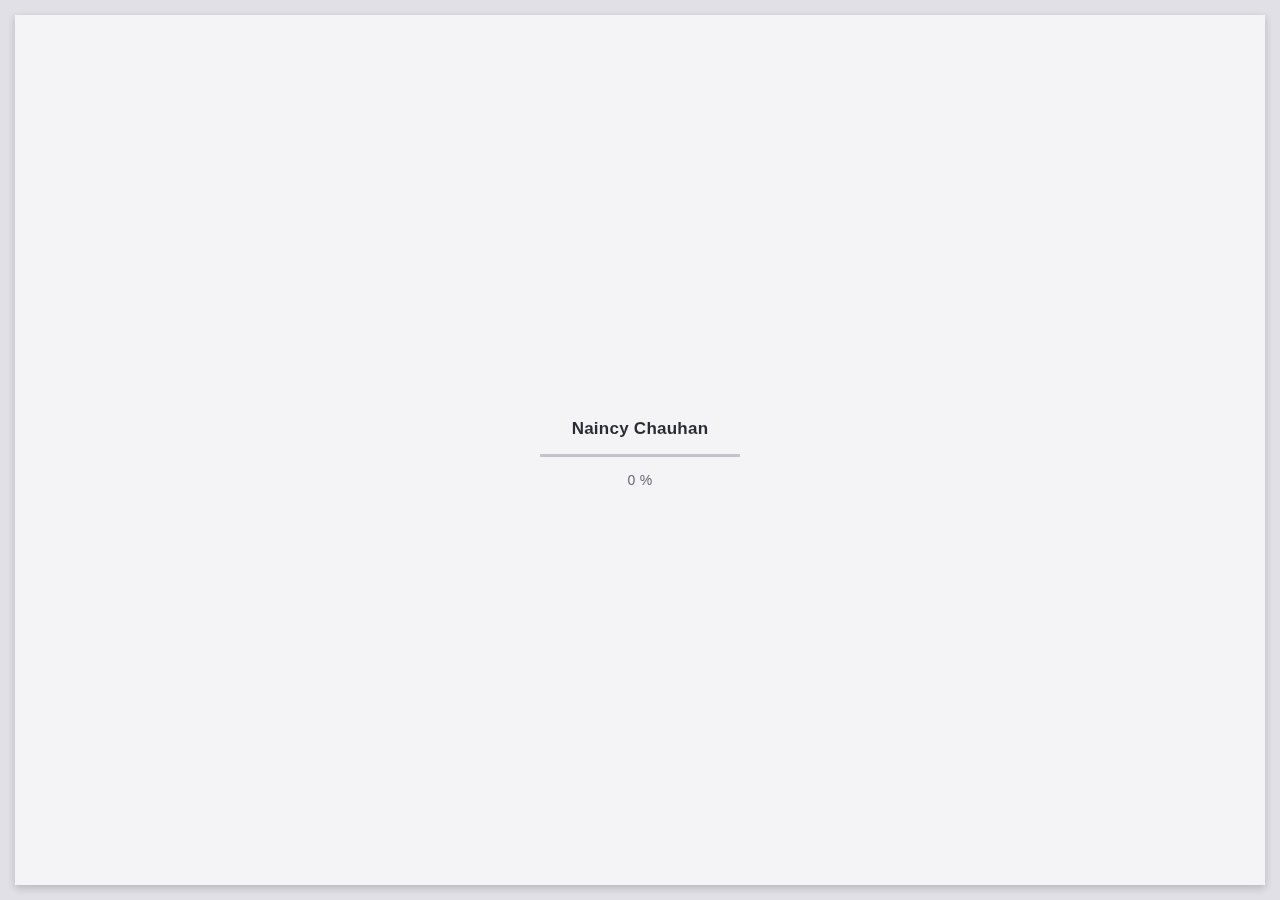
<file: portfolio/farmountindia.html>
<!doctype html>
<html lang="zxx">
<meta http-equiv="content-type" content="text/html;charset=utf-8" />
<head>
    <!-- Required meta tags -->
    <meta charset="utf-8">
    <meta name="viewport" content="width=device-width, initial-scale=1, shrink-to-fit=no">
    <!-- color of address bar in mobile browser -->
    <meta name="theme-color" content="#2B2B35">
    <!-- favicon  -->
    <link rel="shortcut icon" href="../img/thumbnail.ico" type="image/x-icon">
    <!-- bootstrap css -->
    <link rel="stylesheet" href="../css/plugins/bootstrap.min.css">
    <!-- font awesome css -->
    <link rel="stylesheet" href="../css/plugins/font-awesome.min.css">
    <!-- swiper css -->
    <link rel="stylesheet" href="../css/plugins/swiper.min.css">
    <!-- fancybox css -->
    <link rel="stylesheet" href="../css/plugins/fancybox.min.css">
    <!-- main css -->
    <link rel="stylesheet" href="../css/style.css">

    <title>Naincy</title>
</head>

<body>
    <!-- app -->
    <div class="art-app">
        <!-- mobile top bar -->
        <div class="art-mobile-top-bar"></div>
        <!-- app wrapper -->
        <div class="art-app-wrapper">
            <!-- app container end -->
            <div class="art-app-container">
                <!-- info bar -->
                <div class="art-info-bar">
                    <!-- menu bar frame -->
                    <div class="art-info-bar-frame">
                        <!-- info bar header -->
                        <div class="art-info-bar-header">
                            <!-- info bar button -->
                            <div class="art-info-bar-btn">
                                <!-- icon -->
                                <i class="fas fa-ellipsis-v"></i>
                            </div>
                            <!-- info bar button end -->
                        </div>
                        <!-- info bar header end -->

                        <!-- info bar header -->
                        <div class="art-header">
                            <!-- avatar -->
                            <div class="art-avatar">
                                <a data-fancybox="avatar" data-no-swup href="../img/face-1.jpg" class="art-avatar-curtain">
                                    <img src="../img/face-1.jpg" alt="avatar">
                                    <i class="fas fa-expand"></i>
                                </a>
                                <!-- available -->
                                <div class="art-lamp-light">
                                    <!-- add class 'art-not-available' if not available-->
                                    <div class="art-available-lamp"></div>
                                </div>
                            </div>
                            <!-- avatar end -->
                            <!-- name -->
                            <h5 class="art-name mb-10"><a href="index.html">Naincy Chauhan</a></h5>
                            <!-- post -->
                            <div class="art-sm-text">Full-Stack Developer</div>
                        </div>
                        <!-- info bar header end -->

                        <!-- scroll frame -->
                        <div id="scrollbar2" class="art-scroll-frame">

                            <!-- info bar about -->
                            <div class="art-table p-15-15">
                                <!-- about text -->
                                <!-- <h5 class="mb-2">Backend Languages</h5> -->
                                <p>Backend Languages</p>
                                <ul class="d-flex justify-content-between">
                                    <!-- country -->
                                    <li>
                                        <!-- <h6>Residence:</h6><span>India</span> -->
                                        <img class="logo-style" src="../img/logos/javascript1.png" title="JavaScript" alt="JavaScript">
                                    </li>
                                    <!-- city -->
                                    <li>
                                        <!-- <h6>City:</h6><span>Haridwar</span> -->
                                        <img class="logo-style" src="../img/logos/python11.png" title="Python" alt="Python">
                                    </li>
                                    <!-- age -->
                                    <li>
                                        <!-- <h6>Age:</h6><span>20</span> -->
                                        <img class="logo-style" src="../img/logos/php1.png" title="Python" alt="Python">
                                    </li>
                                </ul>
                            </div>
                            <!-- info bar about end -->

                            <div class="art-ls-divider"></div>

                            <!-- info bar about -->
                            <div class="art-table p-15-15">
                                <!-- about text -->
                                <!-- <h5 class="mb-2">Backend Languages</h5> -->
                                <p>Frontend Languages</p>
                                <ul class="d-flex justify-content-between">
                                    <!-- city -->
                                    <li>
                                        <!-- <h6>City:</h6><span>Haridwar</span> -->
                                        <img class="logo-style" src="../img/logos/html.png" title="HTML" alt="HTML">
                                    </li>                                    
                                    <!-- age -->
                                    <li>
                                        <!-- <h6>Age:</h6><span>20</span> -->
                                        <img class="logo-style" src="../img/logos/angular.png" title="Angular" alt="Angular">
                                    </li>
                                    <li>
                                        <!-- <h6>Age:</h6><span>20</span> -->
                                        <img class="logo-style" src="../img/logos/react.png" title="React" alt="React">
                                    </li>
                                </ul>
                            </div>
                            <!-- info bar about end -->

                            <div class="art-ls-divider"></div>

                            <!-- info bar about -->
                            <div class="art-table p-15-15">
                                <!-- about text -->
                                <!-- <h5 class="mb-2">Backend Languages</h5> -->
                                <p>Frameworks</p>
                                <ul class="d-flex justify-content-between">
                                    <!-- country -->
                                    <li>
                                        <!-- <h6>Residence:</h6><span>India</span> -->
                                        <img src="../img/logos/laravel2.png" title="Larave" alt="Larave">
                                    </li>
                                    <!-- city -->
                                    <li>
                                        <!-- <h6>City:</h6><span>Haridwar</span> -->
                                        <img src="../img/logos/django2.png" title="Django" alt="Django">
                                    </li>
                                    <li>
                                        <!-- <h6>City:</h6><span>Haridwar</span> -->
                                        <img src="../img/logos/nodejs1.png" title="NodeJs" alt="NodeJs">
                                    </li>
                                </ul>
                            </div>
                            <!-- info bar about end -->

                            <div class="art-ls-divider"></div>

                            <!-- info bar about -->
                            <div class="art-table p-15-15">
                                <!-- about text -->
                                <!-- <h5 class="mb-2">Backend Languages</h5> -->
                                <p>Database</p>
                                <ul class="d-flex justify-content-between">
                                    <!-- country -->
                                    <li>
                                        <!-- <h6>Residence:</h6><span>India</span> -->
                                        <img class="logo-style" src="../img/logos/mysql1.png" title="MySQL" alt="MySQL">
                                    </li>
                                    <!-- city -->
                                    <li>
                                        <!-- <h6>City:</h6><span>Haridwar</span> -->
                                        <img class="logo-style" src="../img/logos/mongodb1.ico" title="MongoDB" alt="MongoDB">
                                    </li>
                                    <!-- age -->
                                    <li>
                                        <!-- <h6>Age:</h6><span>20</span> -->
                                        <img class="logo-style" src="../img/logos/oracle.png" title="Oracle" alt="Oracle">
                                    </li>
                                </ul>
                            </div>
                            <!-- info bar about end -->

                            <!-- divider -->
                            <div class="art-ls-divider"></div>

                            <!-- knowledge list -->
                            <ul class="art-knowledge-list p-15-0">
                                <li>Bootstrap, WordPress</li>
                                <li>Solidity, Ethereum, Blockchain</li>
                                <li>Github, GIT knowledge</li>
                            </ul>
                            <!-- knowledge list end -->

                            <!-- divider -->
                            <div class="art-ls-divider"></div>

                            <!-- links frame -->
                            <div class="art-links-frame p-15-15">

                                <!-- download cv button -->
                                <a href="files/cv.txt" class="art-link" download data-no-swup>Download cv <i
                                        class="fas fa-download"></i></a>

                            </div>
                            <!-- links frame end -->

                        </div>
                        <!-- scroll frame end -->

                        <!-- sidebar social -->
                        <div class="art-ls-social d-flex justify-content-around">
                            <!-- social link -->
                            <span href="https://www.linkedin.com/in/naincy-chauhan-483018201" class="social-links" target="_blank"><i class="fab fa-linkedin-in"></i></span>
                            <!-- social link -->
                            <!-- <a href="#." target="_blank"><i class="fab fa-upwork"></i></a> -->
                            <!-- social link -->
                            <!-- <a href="#." target="_blank"><i class="fab fa-behance"></i></a> -->
                            <!-- social link -->
                            <span href="https://github.com/NaincyChauhan" class="social-links" target="_blank"><i class="fab fa-github"></i></span>
                            <!-- social link -->
                            <span href="https://twitter.com/officialnaincy" class="social-links" target="_blank"><i class="fab fa-twitter"></i></span>
                        </div>
                        <!-- sidebar social end -->

                    </div>
                    <!-- menu bar frame end -->

                </div>
                <!-- info bar end -->

                <!-- content -->
                <div class="art-content">
                    <!-- curtain -->
                    <div class="art-curtain"></div>
                    <!-- top background -->
                    <div class="art-top-bg" style="background-image: url(../img/bg.jpg)">
                        <!-- overlay -->
                        <div class="art-top-bg-overlay"></div>
                        <!-- overlay end -->
                    </div>
                    <!-- top background end -->
                    <!-- swup container -->
                    <div class="transition-fade" id="swup">
                        <!-- scroll frame -->
                        <div id="scrollbar" class="art-scroll-frame">
                            <!-- container -->
                            <div class="container-fluid">
                                <!-- row -->
                                <div class="row p-30-0">
                                    <!-- col -->
                                    <div class="col-lg-12">
                                        <!-- section title -->
                                        <div class="art-section-title">
                                            <!-- title frame -->
                                            <div class="art-title-frame">
                                                <!-- title -->
                                                <h4>Farmountindia</h4>
                                            </div>
                                            <!-- title frame end -->
                                            <!-- right frame -->
                                            <div class="art-right-frame">
                                                <div class="art-project-category">Web Development</div>
                                            </div>
                                            <!-- right frame end -->
                                        </div>
                                        <!-- section title end -->

                                    </div>
                                    <!-- col end -->

                                    <!-- col -->
                                    <div class="col-lg-12">

                                        <!-- project cover -->
                                        <div class="art-a art-project-cover">
                                            <!-- item frame -->
                                            <a data-fancybox="gallery" data-no-swup href="../img/works/original-size1/p-2.jpg"
                                                class="art-portfolio-item-frame art-horizontal">
                                                <!-- img -->
                                                <img src="../img/works/original-size1/p-2.jpg" alt="item">
                                                <!-- zoom icon -->
                                                <span class="art-item-hover"><i class="fas fa-expand"></i></span>
                                            </a>
                                            <!-- item end -->
                                        </div>
                                        <!-- project cover nd -->

                                    </div>
                                    <!-- col end -->

                                    <!-- col -->
                                    <div class="col-lg-12">

                                        <!-- section title -->
                                        <div class="art-section-title">
                                            <!-- title frame -->
                                            <div class="art-title-frame">
                                                <!-- title -->
                                                <h4>Project details</h4>
                                            </div>
                                            <!-- title frame end -->
                                        </div>
                                        <!-- section title end -->

                                    </div>
                                    <!-- col end -->

                                    <!-- col -->
                                    <div class="col-lg-8">

                                        <div class="art-a art-card art-fluid-card custom-padding-1">
                                            <h5 class="mb-15">Description</h5>
                                            <div class="mb-15">Farmountindia is an advanced Hotel Management platform designed to streamline the hotel booking process.
                                                Farmountindia platform offers a comprehensive selection of hotel rooms that cater to various budgets and preferences, 
                                                complemented by an array of customizable packages. With a user-friendly interface, customers can conveniently 
                                                browse and select from a wide range of room options.</div>
                                        </div>

                                    </div>
                                    <!-- col end -->

                                    <!-- col -->
                                    <div class="col-lg-4">

                                        <div class="art-a art-card">
                                            <!-- table -->
                                            <div class="art-table p-15-15">
                                                <ul>
                                                    <li>
                                                        <h6>Order Date:</h6><span>3.4.2022</span>
                                                    </li>
                                                    <li>
                                                        <h6>Final Date:</h6><span>2.6.2022</span>
                                                    </li>
                                                    <li>
                                                        <h6>Status:</h6><span>Completed</span>
                                                    </li>
                                                    <li>
                                                        <h6>Location:</h6><span>Delhi</span>
                                                    </li>
                                                </ul>
                                            </div>
                                            <!-- table end -->
                                        </div>

                                    </div>
                                    <!-- col end -->
                                </div>
                                <!-- row end -->
                            </div>
                            <!-- container end -->

                            <!-- container -->
                            <!-- Review Container -->
                            <div class="container-fluid">
                                <!-- row -->
                                <div class="row">
                                    <!-- col -->
                                    <div class="col-lg-12">
                                        <!-- section title -->
                                        <div class="art-section-title">
                                            <!-- title frame -->
                                            <div class="art-title-frame">
                                                <!-- title -->
                                                <h4>Client reviews</h4>
                                            </div>
                                            <!-- title frame end -->
                                        </div>
                                        <!-- section title end -->
                                    </div>
                                    <!-- col end -->

                                    <!-- col -->
                                    <div class="col-lg-12">
                                        <!-- slider container -->
                                        <div class="swiper-container art-testimonial-slider" style="overflow: visible">
                                            <!-- slider wrapper -->
                                            <div class="swiper-wrapper">
                                                <!-- slide -->
                                                <div class="swiper-slide">

                                                    <!-- testimonial -->
                                                    <div class="art-a art-testimonial">
                                                        <!-- testimonial body -->
                                                        <div class="testimonial-body">
                                                            <!-- photo -->
                                                            <img class="art-testimonial-face"
                                                                src="../img/reviews/1.PNG" alt="face">
                                                            <!-- name -->
                                                            <h5>Ashic Sharafudheen</h5>
                                                            <div class="art-el-suptitle mb-15">Director & Founder of HAN Innovations</div>
                                                            <!-- text -->
                                                            <div class="mb-15">This is my honest review of Naincy Chauhan. Naincy has completed my three projects successfully. 
                                                                Naincy is a very helpful person with good knowledge and experience. </div>
                                                        </div>
                                                        <!-- testimonial body end -->
                                                        <!-- testimonial footer -->
                                                        <div class="art-testimonial-footer">
                                                            <div class="art-left-side">
                                                                <!-- star rate -->
                                                                <ul class="art-star-rate">
                                                                    <li><i class="fas fa-star"></i></li>
                                                                    <li><i class="fas fa-star"></i></li>
                                                                    <li><i class="fas fa-star"></i></li>
                                                                    <li><i class="fas fa-star"></i></li>
                                                                    <li><i class="fas fa-star"></i></li>
                                                                </ul>
                                                                <!-- star rate end -->
                                                            </div>
                                                            <div class="art-right-side">

                                                            </div>
                                                        </div>
                                                        <!-- testimonial footer end -->
                                                    </div>
                                                    <!-- testimonial end -->

                                                </div>
                                                <!-- slide end -->

                                                <!-- slide -->
                                                <div class="swiper-slide">

                                                    <!-- testimonial -->
                                                    <div class="art-a art-testimonial">
                                                        <!-- testimonial body -->
                                                        <div class="testimonial-body">
                                                            <!-- photo -->
                                                            <img class="art-testimonial-face"
                                                                src="../img/reviews/2.PNG" alt="face">
                                                            <!-- name -->
                                                            <h5>Rethish Lohethakshan</h5>
                                                            <div class="art-el-suptitle mb-15">Director & Founder of Petiole.in</div>
                                                            <!-- text -->
                                                            <div class="mb-15">She have accomplished my two tasks successfully.They helps me a
                                                                lot and cooperates each and every time. I’m completely
                                                                happy to deal with Naincy Chauhan and will additionally appoint you for my
                                                                future projects.</div>
                                                        </div>
                                                        <!-- testimonial body end -->
                                                        <!-- testimonial footer -->
                                                        <div class="art-testimonial-footer">
                                                            <div class="art-left-side">
                                                                <!-- star rate -->
                                                                <ul class="art-star-rate">
                                                                    <li><i class="fas fa-star"></i></li>
                                                                    <li><i class="fas fa-star"></i></li>
                                                                    <li><i class="fas fa-star"></i></li>
                                                                    <li><i class="fas fa-star"></i></li>
                                                                    <li><i class="fas fa-star"></i></li>
                                                                </ul>
                                                                <!-- star rate end -->
                                                            </div>
                                                            <div class="art-right-side">

                                                            </div>
                                                        </div>
                                                        <!-- testimonial footer end -->
                                                    </div>
                                                    <!-- testimonial end -->

                                                </div>
                                                <!-- slide end -->

                                                <!-- slide -->
                                                <div class="swiper-slide">

                                                    <!-- testimonial -->
                                                    <div class="art-a art-testimonial">
                                                        <!-- testimonial body -->
                                                        <div class="testimonial-body">
                                                            <!-- photo -->
                                                            <img class="art-testimonial-face"
                                                                src="../img/reviews/3.PNG" alt="face">
                                                            <!-- name -->
                                                            <h5>Lucipher Chakkalakkal</h5>
                                                            <div class="art-el-suptitle mb-15">Founder and Director at E-net</div>
                                                            <!-- text -->
                                                            <div class="mb-15">Thank you Naincy Chauhan, I’m
                                                                totally glad to deal with you. I recommended to people for
                                                                your service. You are a very beneficial persona with proper
                                                                understanding and experience.</div>
                                                        </div>
                                                        <!-- testimonial body end -->
                                                        <!-- testimonial footer -->
                                                        <div class="art-testimonial-footer">
                                                            <div class="art-left-side">
                                                                <!-- star rate -->
                                                                <ul class="art-star-rate">
                                                                    <li><i class="fas fa-star"></i></li>
                                                                    <li><i class="fas fa-star"></i></li>
                                                                    <li><i class="fas fa-star"></i></li>
                                                                    <li><i class="fas fa-star"></i></li>
                                                                    <li class="art-empty-item"><i class="fas fa-star"></i></li>
                                                                </ul>
                                                                <!-- star rate end -->
                                                            </div>
                                                            <div class="art-right-side">

                                                            </div>
                                                        </div>
                                                        <!-- testimonial footer end -->
                                                    </div>
                                                    <!-- testimonial end -->

                                                </div>
                                                <!-- slide end -->

                                                <!-- slide -->
                                                <div class="swiper-slide">
                                                    <!-- testimonial -->
                                                    <div class="art-a art-testimonial">
                                                        <!-- testimonial body -->
                                                        <div class="testimonial-body">
                                                            <!-- photo -->
                                                            <img class="art-testimonial-face"
                                                                src="../img/reviews/4.PNG" alt="face">
                                                            <!-- name -->
                                                            <h5>Rajiv Pundir</h5>
                                                            <div class="art-el-suptitle mb-15">Founder & Director at jalvayufoundationr</div>
                                                            <!-- text -->
                                                            <div class="mb-15">The Naincy has worked closely with us to understand
                                                                the various bottlenecks in our communication strategy from
                                                                low customer engagement to the various hindrances. Ms. Naincy Chauhan
                                                                gives me idea for institute management system
                                                                and build it for me.</div>
                                                        </div>
                                                        <!-- testimonial body end -->
                                                        <!-- testimonial footer -->
                                                        <div class="art-testimonial-footer">
                                                            <div class="art-left-side">
                                                                <!-- star rate -->
                                                                <ul class="art-star-rate">
                                                                    <li><i class="fas fa-star"></i></li>
                                                                    <li><i class="fas fa-star"></i></li>
                                                                    <li><i class="fas fa-star"></i></li>
                                                                    <li><i class="fas fa-star"></i></li>
                                                                    <li><i class="fas fa-star"></i></li>
                                                                </ul>
                                                                <!-- star rate end -->
                                                            </div>
                                                            <div class="art-right-side">

                                                            </div>
                                                        </div>
                                                        <!-- testimonial footer end -->
                                                    </div>
                                                    <!-- testimonial end -->
                                                </div>
                                                <!-- slide end -->

                                                <!-- slide -->
                                                <div class="swiper-slide">
                                                    <!-- testimonial -->
                                                    <div class="art-a art-testimonial">
                                                        <!-- testimonial body -->
                                                        <div class="testimonial-body">
                                                            <!-- photo -->
                                                            <img class="art-testimonial-face"
                                                                src="../img/reviews/5.png" alt="face">
                                                            <!-- name -->
                                                            <h5>Virat Gautam</h5>
                                                            <div class="art-el-suptitle mb-15">Lebu Team</div>
                                                            <!-- text -->
                                                            <div class="mb-15">Very impressive with Naincy Chauhan. 
                                                                A well qualified service and value for money spending on them is really worth. 
                                                                Naincy provide me best support. I loved to connect with this Developer.</div>
                                                        </div>
                                                        <!-- testimonial body end -->
                                                        <!-- testimonial footer -->
                                                        <div class="art-testimonial-footer">
                                                            <div class="art-left-side">
                                                                <!-- star rate -->
                                                                <ul class="art-star-rate">
                                                                    <li><i class="fas fa-star"></i></li>
                                                                    <li><i class="fas fa-star"></i></li>
                                                                    <li><i class="fas fa-star"></i></li>
                                                                    <li><i class="fas fa-star"></i></li>
                                                                    <li><i class="fas fa-star"></i></li>
                                                                </ul>
                                                                <!-- star rate end -->
                                                            </div>
                                                            <div class="art-right-side">

                                                            </div>
                                                        </div>
                                                        <!-- testimonial footer end -->
                                                    </div>
                                                    <!-- testimonial end -->
                                                </div>
                                                <!-- slide end -->

                                            </div>
                                            <!-- slider wrapper end -->
                                        </div>
                                        <!-- slider container end -->
                                    </div>
                                    <!-- col end -->

                                    <!-- col -->
                                    <div class="col-lg-12">
                                        <!-- slider navigation -->
                                        <div class="art-slider-navigation">
                                            <!-- left side -->
                                            <div class="art-sn-left">
                                                <!-- slider pagination -->
                                                <div class="swiper-pagination"></div>
                                            </div>
                                            <!-- left side end -->

                                            <!-- right side -->
                                            <div class="art-sn-right">
                                                <!-- slider navigation -->
                                                <div class="art-slider-nav-frame">
                                                    <!-- prev -->
                                                    <div class="art-slider-nav art-testi-swiper-prev"><i
                                                            class="fas fa-chevron-left"></i></div>
                                                    <!-- next -->
                                                    <div class="art-slider-nav art-testi-swiper-next"><i
                                                            class="fas fa-chevron-right"></i></div>
                                                </div>
                                                <!-- slider navigation -->
                                            </div>
                                            <!-- right side end -->
                                        </div>
                                        <!-- slider navigation end -->
                                    </div>
                                    <!-- col end -->
                                </div>
                                <!-- row end -->
                            </div>
                            <!-- container end -->

                            <!-- container -->
                            <!-- Counter -->
                            <div class="container-fluid">
                                <!-- row -->
                                <div class="row p-30-0">
                                    <!-- col -->
                                    <div class="col-md-3 col-6">
                                        <!-- couner frame -->
                                        <div class="art-counter-frame">
                                            <!-- counter -->
                                            <div class="art-counter-box">
                                                <!-- counter number -->
                                                <span class="art-counter">5</span><span
                                                    class="art-counter-plus">+</span>
                                            </div>
                                            <!-- counter end -->
                                            <!-- title -->
                                            <h6>Years Experience</h6>
                                        </div>
                                        <!-- couner frame end -->
                                    </div>
                                    <!-- col end -->

                                    <!-- col -->
                                    <div class="col-md-3 col-6">
                                        <!-- couner frame -->
                                        <div class="art-counter-frame">
                                            <!-- counter -->
                                            <div class="art-counter-box">
                                                <!-- counter number -->
                                                <span class="art-counter">68</span>
                                            </div>
                                            <!-- counter end -->
                                            <!-- title -->
                                            <h6>Completed Projects</h6>
                                        </div>
                                        <!-- couner frame end -->
                                    </div>
                                    <!-- col end -->

                                    <!-- col -->
                                    <div class="col-md-3 col-6">
                                        <!-- couner frame -->
                                        <div class="art-counter-frame">
                                            <!-- counter -->
                                            <div class="art-counter-box">
                                                <!-- counter number -->
                                                <span class="art-counter">68</span>
                                            </div>
                                            <!-- counter end -->
                                            <!-- title -->
                                            <h6>Happy Customers</h6>
                                        </div>
                                        <!-- couner frame end -->
                                    </div>
                                    <!-- col end -->

                                    <!-- col -->
                                    <div class="col-md-3 col-6">
                                        <!-- couner frame -->
                                        <div class="art-counter-frame">
                                            <!-- counter -->
                                            <div class="art-counter-box">
                                                <!-- counter number -->
                                                <span class="art-counter">25</span><span
                                                    class="art-counter-plus">+</span>
                                            </div>
                                            <!-- counter end -->
                                            <!-- title -->
                                            <h6>Honors and Awards</h6>
                                        </div>
                                        <!-- couner frame end -->
                                    </div>
                                    <!-- col end -->
                                </div>
                                <!-- row end -->
                            </div>
                            <!-- container end -->

                            <!-- container -->
                            <div class="container-fluid">
                                <!-- row -->
                                <div class="row">
                                    <!-- col -->
                                    <div class="col-lg-12">
                                        <!-- call to action -->
                                        <!-- Contact Banner -->
                                        <div class="art-a art-banner" style="background-image: url(../img/bg.jpg)">
                                            <!-- overlay -->
                                            <div class="art-banner-overlay">
                                                <!-- main title -->
                                                <div class="art-banner-title text-center">
                                                    <!-- title -->
                                                    <h1 class="mb-15">Let's get started on your project today!</h1>
                                                    <!-- suptitle -->
                                                    <div class="art-lg-text art-code mb-25">Let's work together!</div>
                                                    <!-- button -->
                                                    <a href="../contact.html" class="art-btn art-btn-md"><span>Contact
                                                            me</span></a>
                                                </div>
                                                <!-- main title end -->
                                            </div>
                                            <!-- overlay end -->
                                        </div>
                                        <!-- call to action end  -->

                                        <!-- projects navigation -->
                                        <div class="art-a art-pagination">
                                            <!-- button -->
                                            <a href="call2mechanic.html"
                                                class="art-link art-color-link art-w-chevron art-left-link" disabled><span>Previous
                                                    project</span></a>
                                            <div class="art-pagination-center art-m-hidden">
                                                <a class="art-link" href="../portfolio.html">All
                                                    projects</a>
                                            </div>
                                            <!-- button -->
                                            <a href="caddway.html"
                                                class="art-link art-color-link art-w-chevron"><span>Next
                                                    project</span></a>
                                        </div>
                                        <!-- projects navigation end -->
                                    </div>
                                    <!-- col end -->
                                </div>
                                <!-- row end -->
                            </div>
                            <!-- container end -->
                            <!-- container -->
                            <div class="container-fluid">
                                <!-- footer -->
                                <footer>
                                    <!-- copyright -->
                                    <div class="art-copy">© 2023 Naincy Chauhan</div>
                                </footer>
                                <!-- footer end -->

                            </div>
                            <!-- container end -->
                        </div>
                        <!-- scroll frame end -->
                    </div>
                    <!-- swup container end -->
                </div>
                <!-- content end -->
                <!-- menu bar -->
                <div class="art-menu-bar">

                    <!-- menu bar frame -->
                    <div class="art-menu-bar-frame">

                        <!-- menu bar header -->
                        <div class="art-menu-bar-header">
                            <!-- menu bar button -->
                            <div class="art-menu-bar-btn">
                                <!-- icon -->
                                <span></span>
                            </div>
                            <!-- menu bar button end -->
                        </div>
                        <!-- menu bar header end -->

                        <!-- current page title -->
                        <div class="art-current-page"></div>
                        <!-- current page title end -->

                        <!-- scroll frame -->
                        <div class="art-scroll-frame">

                            <!-- menu -->
                            <nav id="swupMenu">
                                <!-- menu list -->
                                <ul class="main-menu">
                                    <!-- menu item -->
                                    <li class="menu-item"><a href="../index.html">Home</a></li>                                    
                                    <li class="menu-item"><a href="portfolio.html">Portfolio</a></li>
                                    <!-- menu item -->
                                    <li class="menu-item current-menu-item"><a href="../contact.html">Contact</a></li>
                                </ul>
                                <!-- menu list end -->
                            </nav>
                            <!-- menu end -->
                        </div>
                        <!-- scroll frame end -->

                    </div>
                    <!-- menu bar frame -->

                </div>
                <!-- menu bar end -->
            </div>
            <!-- app container end -->
        </div>
        <!-- app wrapper end -->
        <!-- preloader -->
        <div class="art-preloader">
            <!-- preloader content -->
            <div class="art-preloader-content">
                <!-- title -->
                <h4>Naincy Chauhan</h4>
                <!-- progressbar -->
                <div id="preloader" class="art-preloader-load"></div>
            </div>
            <!-- preloader content end -->
        </div>
        <!-- preloader end -->
    </div>
    <!-- app end -->

    <!-- jquery js -->
    <script src="../js/plugins/jquery.min.js"></script>
    <!-- anime js -->
    <script src="../js/plugins/anime.min.js"></script>
    <!-- swiper js -->
    <script src="../js/plugins/swiper.min.js"></script>
    <!-- progressbar js -->
    <script src="../js/plugins/progressbar.min.js"></script>
    <!-- smooth scrollbar js -->
    <script src="../js/plugins/smooth-scrollbar.min.js"></script>
    <!-- overscroll js -->
    <script src="../js/plugins/overscroll.min.js"></script>
    <!-- typing js -->
    <script src="../js/plugins/typing.min.js"></script>
    <!-- isotope js -->
    <script src="../js/plugins/isotope.min.js"></script>
    <!-- fancybox js -->
    <script src="../js/plugins/fancybox.min.js"></script>
    <!-- swup js -->
    <script src="../js/plugins/swup.min.js"></script>
    <!-- main js -->
    <script src="../js/main.js"></script>
</body>
</html>
</file>
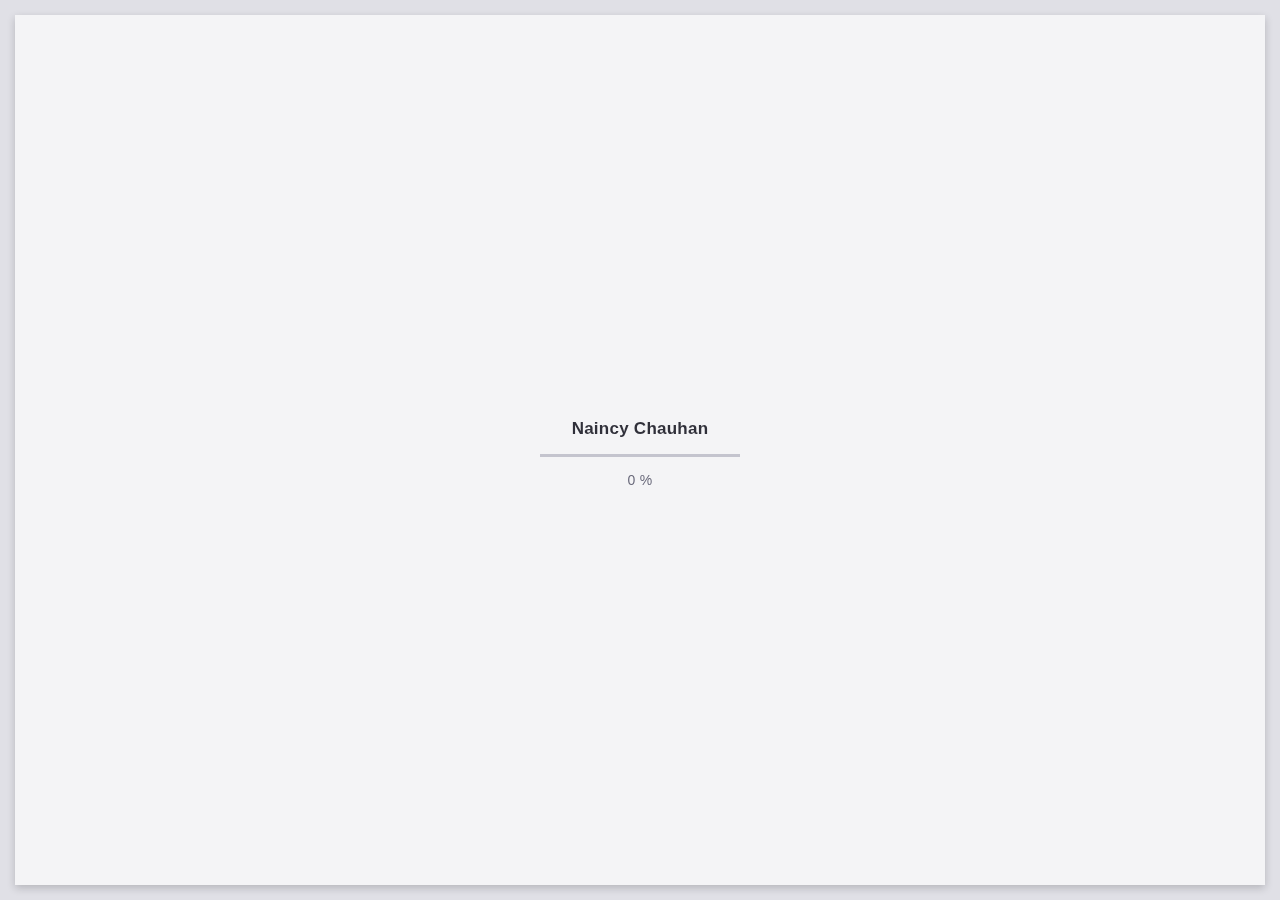
<file: portfolio/gomecch.html>
<!doctype html>
<html lang="zxx">
<meta http-equiv="content-type" content="text/html;charset=utf-8" />
<head>
    <!-- Required meta tags -->
    <meta charset="utf-8">
    <meta name="viewport" content="width=device-width, initial-scale=1, shrink-to-fit=no">
    <!-- color of address bar in mobile browser -->
    <meta name="theme-color" content="#2B2B35">
    <!-- favicon  -->
    <link rel="shortcut icon" href="../img/thumbnail.ico" type="image/x-icon">
    <!-- bootstrap css -->
    <link rel="stylesheet" href="../css/plugins/bootstrap.min.css">
    <!-- font awesome css -->
    <link rel="stylesheet" href="../css/plugins/font-awesome.min.css">
    <!-- swiper css -->
    <link rel="stylesheet" href="../css/plugins/swiper.min.css">
    <!-- fancybox css -->
    <link rel="stylesheet" href="../css/plugins/fancybox.min.css">
    <!-- main css -->
    <link rel="stylesheet" href="../css/style.css">

    <title>Naincy</title>
</head>

<body>
    <!-- app -->
    <div class="art-app">
        <!-- mobile top bar -->
        <div class="art-mobile-top-bar"></div>
        <!-- app wrapper -->
        <div class="art-app-wrapper">
            <!-- app container end -->
            <div class="art-app-container">
                <!-- info bar -->
                <div class="art-info-bar">
                    <!-- menu bar frame -->
                    <div class="art-info-bar-frame">
                        <!-- info bar header -->
                        <div class="art-info-bar-header">
                            <!-- info bar button -->
                            <div class="art-info-bar-btn">
                                <!-- icon -->
                                <i class="fas fa-ellipsis-v"></i>
                            </div>
                            <!-- info bar button end -->
                        </div>
                        <!-- info bar header end -->

                        <!-- info bar header -->
                        <div class="art-header">
                            <!-- avatar -->
                            <div class="art-avatar">
                                <a data-fancybox="avatar" data-no-swup href="../img/face-1.jpg" class="art-avatar-curtain">
                                    <img src="../img/face-1.jpg" alt="avatar">
                                    <i class="fas fa-expand"></i>
                                </a>
                                <!-- available -->
                                <div class="art-lamp-light">
                                    <!-- add class 'art-not-available' if not available-->
                                    <div class="art-available-lamp"></div>
                                </div>
                            </div>
                            <!-- avatar end -->
                            <!-- name -->
                            <h5 class="art-name mb-10"><a href="index.html">Naincy Chauhan</a></h5>
                            <!-- post -->
                            <div class="art-sm-text">Full-Stack Developer</div>
                        </div>
                        <!-- info bar header end -->

                        <!-- scroll frame -->
                        <div id="scrollbar2" class="art-scroll-frame">

                            <!-- info bar about -->
                            <div class="art-table p-15-15">
                                <!-- about text -->
                                <!-- <h5 class="mb-2">Backend Languages</h5> -->
                                <p>Backend Languages</p>
                                <ul class="d-flex justify-content-between">
                                    <!-- country -->
                                    <li>
                                        <!-- <h6>Residence:</h6><span>India</span> -->
                                        <img class="logo-style" src="../img/logos/javascript1.png" title="JavaScript" alt="JavaScript">
                                    </li>
                                    <!-- city -->
                                    <li>
                                        <!-- <h6>City:</h6><span>Haridwar</span> -->
                                        <img class="logo-style" src="../img/logos/python11.png" title="Python" alt="Python">
                                    </li>
                                    <!-- age -->
                                    <li>
                                        <!-- <h6>Age:</h6><span>20</span> -->
                                        <img class="logo-style" src="../img/logos/php1.png" title="Python" alt="Python">
                                    </li>
                                </ul>
                            </div>
                            <!-- info bar about end -->

                            <div class="art-ls-divider"></div>

                            <!-- info bar about -->
                            <div class="art-table p-15-15">
                                <!-- about text -->
                                <!-- <h5 class="mb-2">Backend Languages</h5> -->
                                <p>Frontend Languages</p>
                                <ul class="d-flex justify-content-between">
                                    <!-- city -->
                                    <li>
                                        <!-- <h6>City:</h6><span>Haridwar</span> -->
                                        <img class="logo-style" src="../img/logos/html.png" title="HTML" alt="HTML">
                                    </li>                                    
                                    <!-- age -->
                                    <li>
                                        <!-- <h6>Age:</h6><span>20</span> -->
                                        <img class="logo-style" src="../img/logos/angular.png" title="Angular" alt="Angular">
                                    </li>
                                    <li>
                                        <!-- <h6>Age:</h6><span>20</span> -->
                                        <img class="logo-style" src="../img/logos/react.png" title="React" alt="React">
                                    </li>
                                </ul>
                            </div>
                            <!-- info bar about end -->

                            <div class="art-ls-divider"></div>

                            <!-- info bar about -->
                            <div class="art-table p-15-15">
                                <!-- about text -->
                                <!-- <h5 class="mb-2">Backend Languages</h5> -->
                                <p>Frameworks</p>
                                <ul class="d-flex justify-content-between">
                                    <!-- country -->
                                    <li>
                                        <!-- <h6>Residence:</h6><span>India</span> -->
                                        <img src="../img/logos/laravel2.png" title="Larave" alt="Larave">
                                    </li>
                                    <!-- city -->
                                    <li>
                                        <!-- <h6>City:</h6><span>Haridwar</span> -->
                                        <img src="../img/logos/django2.png" title="Django" alt="Django">
                                    </li>
                                    <li>
                                        <!-- <h6>City:</h6><span>Haridwar</span> -->
                                        <img src="../img/logos/nodejs1.png" title="NodeJs" alt="NodeJs">
                                    </li>
                                </ul>
                            </div>
                            <!-- info bar about end -->

                            <div class="art-ls-divider"></div>

                            <!-- info bar about -->
                            <div class="art-table p-15-15">
                                <!-- about text -->
                                <!-- <h5 class="mb-2">Backend Languages</h5> -->
                                <p>Database</p>
                                <ul class="d-flex justify-content-between">
                                    <!-- country -->
                                    <li>
                                        <!-- <h6>Residence:</h6><span>India</span> -->
                                        <img class="logo-style" src="../img/logos/mysql1.png" title="MySQL" alt="MySQL">
                                    </li>
                                    <!-- city -->
                                    <li>
                                        <!-- <h6>City:</h6><span>Haridwar</span> -->
                                        <img class="logo-style" src="../img/logos/mongodb1.ico" title="MongoDB" alt="MongoDB">
                                    </li>
                                    <!-- age -->
                                    <li>
                                        <!-- <h6>Age:</h6><span>20</span> -->
                                        <img class="logo-style" src="../img/logos/oracle.png" title="Oracle" alt="Oracle">
                                    </li>
                                </ul>
                            </div>
                            <!-- info bar about end -->

                            <!-- divider -->
                            <div class="art-ls-divider"></div>

                            <!-- knowledge list -->
                            <ul class="art-knowledge-list p-15-0">
                                <li>Bootstrap, WordPress</li>
                                <li>Solidity, Ethereum, Blockchain</li>
                                <li>Github, GIT knowledge</li>
                            </ul>
                            <!-- knowledge list end -->

                            <!-- divider -->
                            <div class="art-ls-divider"></div>

                            <!-- links frame -->
                            <div class="art-links-frame p-15-15">

                                <!-- download cv button -->
                                <a href="files/cv.txt" class="art-link" download data-no-swup>Download cv <i
                                        class="fas fa-download"></i></a>

                            </div>
                            <!-- links frame end -->

                        </div>
                        <!-- scroll frame end -->

                        <!-- sidebar social -->
                        <div class="art-ls-social d-flex justify-content-around">
                            <!-- social link -->
                            <span href="https://www.linkedin.com/in/naincy-chauhan-483018201" class="social-links" target="_blank"><i class="fab fa-linkedin-in"></i></span>
                            <!-- social link -->
                            <!-- <a href="#." target="_blank"><i class="fab fa-upwork"></i></a> -->
                            <!-- social link -->
                            <!-- <a href="#." target="_blank"><i class="fab fa-behance"></i></a> -->
                            <!-- social link -->
                            <span href="https://github.com/NaincyChauhan" class="social-links" target="_blank"><i class="fab fa-github"></i></span>
                            <!-- social link -->
                            <span href="https://twitter.com/officialnaincy" class="social-links" target="_blank"><i class="fab fa-twitter"></i></span>
                        </div>
                        <!-- sidebar social end -->

                    </div>
                    <!-- menu bar frame end -->

                </div>
                <!-- info bar end -->

                <!-- content -->
                <div class="art-content">
                    <!-- curtain -->
                    <div class="art-curtain"></div>
                    <!-- top background -->
                    <div class="art-top-bg" style="background-image: url(../img/bg.jpg)">
                        <!-- overlay -->
                        <div class="art-top-bg-overlay"></div>
                        <!-- overlay end -->
                    </div>
                    <!-- top background end -->
                    <!-- swup container -->
                    <div class="transition-fade" id="swup">
                        <!-- scroll frame -->
                        <div id="scrollbar" class="art-scroll-frame">
                            <!-- container -->
                            <div class="container-fluid">
                                <!-- row -->
                                <div class="row p-30-0">
                                    <!-- col -->
                                    <div class="col-lg-12">
                                        <!-- section title -->
                                        <div class="art-section-title">
                                            <!-- title frame -->
                                            <div class="art-title-frame">
                                                <!-- title -->
                                                <h4>Gomecch</h4>
                                            </div>
                                            <!-- title frame end -->
                                            <!-- right frame -->
                                            <div class="art-right-frame">
                                                <div class="art-project-category">Web Development</div>
                                            </div>
                                            <!-- right frame end -->
                                        </div>
                                        <!-- section title end -->

                                    </div>
                                    <!-- col end -->

                                    <!-- col -->
                                    <div class="col-lg-12">

                                        <!-- project cover -->
                                        <div class="art-a art-project-cover">
                                            <!-- item frame -->
                                            <a data-fancybox="gallery" data-no-swup href="../img/works/original-size1/p-6.jpg"
                                                class="art-portfolio-item-frame art-horizontal">
                                                <!-- img -->
                                                <img src="../img/works/original-size1/p-6.jpg" alt="item">
                                                <!-- zoom icon -->
                                                <span class="art-item-hover"><i class="fas fa-expand"></i></span>
                                            </a>
                                            <!-- item end -->
                                        </div>
                                        <!-- project cover nd -->

                                    </div>
                                    <!-- col end -->

                                    <!-- col -->
                                    <div class="col-lg-12">

                                        <!-- section title -->
                                        <div class="art-section-title">
                                            <!-- title frame -->
                                            <div class="art-title-frame">
                                                <!-- title -->
                                                <h4>Project details</h4>
                                            </div>
                                            <!-- title frame end -->
                                        </div>
                                        <!-- section title end -->

                                    </div>
                                    <!-- col end -->

                                    <!-- col -->
                                    <div class="col-lg-8">

                                        <div class="art-a art-card art-fluid-card custom-padding-1">
                                            <h5 class="mb-15">Description</h5>
                                            <div class="mb-15">Gomecch is a budding engineering company that deals with designing,
                                                manufacturing, fabrication, and execution of projects in the dairy, food beverages,
                                                pharmaceuticals and herbal industries.</div>
                                            <!-- button -->
                                            <div class="art-buttons-frame">
                                                <a class="art-link art-color-link art-w-chevron" data-no-swup>Read More</a>
                                            </div>
                                        </div>

                                    </div>
                                    <!-- col end -->

                                    <!-- col -->
                                    <div class="col-lg-4">

                                        <div class="art-a art-card">
                                            <!-- table -->
                                            <div class="art-table p-15-15">
                                                <ul>
                                                    <li>
                                                        <h4>Skills:</h4>
                                                    </li>
                                                    <li>
                                                        <h6>PHP, Laravel</h6>
                                                    </li>
                                                    <li>
                                                        <h6>HTML, CSS, JavaScript</h6>
                                                    </li>
                                                    <li>
                                                        <h6>MySQL, etc.</h6>
                                                    </li>
                                                </ul>
                                            </div>
                                            <!-- table end -->
                                        </div>

                                    </div>
                                    <!-- col end -->
                                </div>
                                <!-- row end -->
                            </div>
                            <!-- container end -->

                            <!-- container -->
                            <!-- Review Container -->
                            <div class="container-fluid">
                                <!-- row -->
                                <div class="row">
                                    <!-- col -->
                                    <div class="col-lg-12">
                                        <!-- section title -->
                                        <div class="art-section-title">
                                            <!-- title frame -->
                                            <div class="art-title-frame">
                                                <!-- title -->
                                                <h4>Client reviews</h4>
                                            </div>
                                            <!-- title frame end -->
                                        </div>
                                        <!-- section title end -->
                                    </div>
                                    <!-- col end -->

                                    <!-- col -->
                                    <div class="col-lg-12">
                                        <!-- slider container -->
                                        <div class="swiper-container art-testimonial-slider" style="overflow: visible">
                                            <!-- slider wrapper -->
                                            <div class="swiper-wrapper">
                                                <!-- slide -->
                                                <div class="swiper-slide">

                                                    <!-- testimonial -->
                                                    <div class="art-a art-testimonial">
                                                        <!-- testimonial body -->
                                                        <div class="testimonial-body">
                                                            <!-- photo -->
                                                            <img class="art-testimonial-face"
                                                                src="../img/reviews/1.PNG" alt="face">
                                                            <!-- name -->
                                                            <h5>Ashic Sharafudheen</h5>
                                                            <div class="art-el-suptitle mb-15">Director & Founder of HAN Innovations</div>
                                                            <!-- text -->
                                                            <div class="mb-15">This is my honest review of Naincy Chauhan. Naincy has completed my three projects successfully. 
                                                                Naincy is a very helpful person with good knowledge and experience. </div>
                                                        </div>
                                                        <!-- testimonial body end -->
                                                        <!-- testimonial footer -->
                                                        <div class="art-testimonial-footer">
                                                            <div class="art-left-side">
                                                                <!-- star rate -->
                                                                <ul class="art-star-rate">
                                                                    <li><i class="fas fa-star"></i></li>
                                                                    <li><i class="fas fa-star"></i></li>
                                                                    <li><i class="fas fa-star"></i></li>
                                                                    <li><i class="fas fa-star"></i></li>
                                                                    <li><i class="fas fa-star"></i></li>
                                                                </ul>
                                                                <!-- star rate end -->
                                                            </div>
                                                            <div class="art-right-side">

                                                            </div>
                                                        </div>
                                                        <!-- testimonial footer end -->
                                                    </div>
                                                    <!-- testimonial end -->

                                                </div>
                                                <!-- slide end -->

                                                <!-- slide -->
                                                <div class="swiper-slide">

                                                    <!-- testimonial -->
                                                    <div class="art-a art-testimonial">
                                                        <!-- testimonial body -->
                                                        <div class="testimonial-body">
                                                            <!-- photo -->
                                                            <img class="art-testimonial-face"
                                                                src="../img/reviews/2.PNG" alt="face">
                                                            <!-- name -->
                                                            <h5>Rethish Lohethakshan</h5>
                                                            <div class="art-el-suptitle mb-15">Director & Founder of Petiole.in</div>
                                                            <!-- text -->
                                                            <div class="mb-15">She have accomplished my two tasks successfully.They helps me a
                                                                lot and cooperates each and every time. I’m completely
                                                                happy to deal with Naincy Chauhan and will additionally appoint you for my
                                                                future projects.</div>
                                                        </div>
                                                        <!-- testimonial body end -->
                                                        <!-- testimonial footer -->
                                                        <div class="art-testimonial-footer">
                                                            <div class="art-left-side">
                                                                <!-- star rate -->
                                                                <ul class="art-star-rate">
                                                                    <li><i class="fas fa-star"></i></li>
                                                                    <li><i class="fas fa-star"></i></li>
                                                                    <li><i class="fas fa-star"></i></li>
                                                                    <li><i class="fas fa-star"></i></li>
                                                                    <li><i class="fas fa-star"></i></li>
                                                                </ul>
                                                                <!-- star rate end -->
                                                            </div>
                                                            <div class="art-right-side">

                                                            </div>
                                                        </div>
                                                        <!-- testimonial footer end -->
                                                    </div>
                                                    <!-- testimonial end -->

                                                </div>
                                                <!-- slide end -->

                                                <!-- slide -->
                                                <div class="swiper-slide">

                                                    <!-- testimonial -->
                                                    <div class="art-a art-testimonial">
                                                        <!-- testimonial body -->
                                                        <div class="testimonial-body">
                                                            <!-- photo -->
                                                            <img class="art-testimonial-face"
                                                                src="../img/reviews/3.PNG" alt="face">
                                                            <!-- name -->
                                                            <h5>Lucipher Chakkalakkal</h5>
                                                            <div class="art-el-suptitle mb-15">Founder and Director at E-net</div>
                                                            <!-- text -->
                                                            <div class="mb-15">Thank you Naincy Chauhan, I’m
                                                                totally glad to deal with you. I recommended to people for
                                                                your service. You are a very beneficial persona with proper
                                                                understanding and experience.</div>
                                                        </div>
                                                        <!-- testimonial body end -->
                                                        <!-- testimonial footer -->
                                                        <div class="art-testimonial-footer">
                                                            <div class="art-left-side">
                                                                <!-- star rate -->
                                                                <ul class="art-star-rate">
                                                                    <li><i class="fas fa-star"></i></li>
                                                                    <li><i class="fas fa-star"></i></li>
                                                                    <li><i class="fas fa-star"></i></li>
                                                                    <li><i class="fas fa-star"></i></li>
                                                                    <li class="art-empty-item"><i class="fas fa-star"></i></li>
                                                                </ul>
                                                                <!-- star rate end -->
                                                            </div>
                                                            <div class="art-right-side">

                                                            </div>
                                                        </div>
                                                        <!-- testimonial footer end -->
                                                    </div>
                                                    <!-- testimonial end -->

                                                </div>
                                                <!-- slide end -->

                                                <!-- slide -->
                                                <div class="swiper-slide">
                                                    <!-- testimonial -->
                                                    <div class="art-a art-testimonial">
                                                        <!-- testimonial body -->
                                                        <div class="testimonial-body">
                                                            <!-- photo -->
                                                            <img class="art-testimonial-face"
                                                                src="../img/reviews/4.PNG" alt="face">
                                                            <!-- name -->
                                                            <h5>Rajiv Pundir</h5>
                                                            <div class="art-el-suptitle mb-15">Founder & Director at jalvayufoundationr</div>
                                                            <!-- text -->
                                                            <div class="mb-15">The Naincy has worked closely with us to understand
                                                                the various bottlenecks in our communication strategy from
                                                                low customer engagement to the various hindrances. Ms. Naincy Chauhan
                                                                gives me idea for institute management system
                                                                and build it for me.</div>
                                                        </div>
                                                        <!-- testimonial body end -->
                                                        <!-- testimonial footer -->
                                                        <div class="art-testimonial-footer">
                                                            <div class="art-left-side">
                                                                <!-- star rate -->
                                                                <ul class="art-star-rate">
                                                                    <li><i class="fas fa-star"></i></li>
                                                                    <li><i class="fas fa-star"></i></li>
                                                                    <li><i class="fas fa-star"></i></li>
                                                                    <li><i class="fas fa-star"></i></li>
                                                                    <li><i class="fas fa-star"></i></li>
                                                                </ul>
                                                                <!-- star rate end -->
                                                            </div>
                                                            <div class="art-right-side">

                                                            </div>
                                                        </div>
                                                        <!-- testimonial footer end -->
                                                    </div>
                                                    <!-- testimonial end -->
                                                </div>
                                                <!-- slide end -->

                                                <!-- slide -->
                                                <div class="swiper-slide">
                                                    <!-- testimonial -->
                                                    <div class="art-a art-testimonial">
                                                        <!-- testimonial body -->
                                                        <div class="testimonial-body">
                                                            <!-- photo -->
                                                            <img class="art-testimonial-face"
                                                                src="../img/reviews/5.png" alt="face">
                                                            <!-- name -->
                                                            <h5>Virat Gautam</h5>
                                                            <div class="art-el-suptitle mb-15">Lebu Team</div>
                                                            <!-- text -->
                                                            <div class="mb-15">Very impressive with Naincy Chauhan. 
                                                                A well qualified service and value for money spending on them is really worth. 
                                                                Naincy provide me best support. I loved to connect with this Developer.</div>
                                                        </div>
                                                        <!-- testimonial body end -->
                                                        <!-- testimonial footer -->
                                                        <div class="art-testimonial-footer">
                                                            <div class="art-left-side">
                                                                <!-- star rate -->
                                                                <ul class="art-star-rate">
                                                                    <li><i class="fas fa-star"></i></li>
                                                                    <li><i class="fas fa-star"></i></li>
                                                                    <li><i class="fas fa-star"></i></li>
                                                                    <li><i class="fas fa-star"></i></li>
                                                                    <li><i class="fas fa-star"></i></li>
                                                                </ul>
                                                                <!-- star rate end -->
                                                            </div>
                                                            <div class="art-right-side">

                                                            </div>
                                                        </div>
                                                        <!-- testimonial footer end -->
                                                    </div>
                                                    <!-- testimonial end -->
                                                </div>
                                                <!-- slide end -->

                                            </div>
                                            <!-- slider wrapper end -->
                                        </div>
                                        <!-- slider container end -->
                                    </div>
                                    <!-- col end -->

                                    <!-- col -->
                                    <div class="col-lg-12">
                                        <!-- slider navigation -->
                                        <div class="art-slider-navigation">
                                            <!-- left side -->
                                            <div class="art-sn-left">
                                                <!-- slider pagination -->
                                                <div class="swiper-pagination"></div>
                                            </div>
                                            <!-- left side end -->

                                            <!-- right side -->
                                            <div class="art-sn-right">
                                                <!-- slider navigation -->
                                                <div class="art-slider-nav-frame">
                                                    <!-- prev -->
                                                    <div class="art-slider-nav art-testi-swiper-prev"><i
                                                            class="fas fa-chevron-left"></i></div>
                                                    <!-- next -->
                                                    <div class="art-slider-nav art-testi-swiper-next"><i
                                                            class="fas fa-chevron-right"></i></div>
                                                </div>
                                                <!-- slider navigation -->
                                            </div>
                                            <!-- right side end -->
                                        </div>
                                        <!-- slider navigation end -->
                                    </div>
                                    <!-- col end -->
                                </div>
                                <!-- row end -->
                            </div>
                            <!-- container end -->

                            <!-- container -->
                            <!-- Counter -->
                            <div class="container-fluid">
                                <!-- row -->
                                <div class="row p-30-0">
                                    <!-- col -->
                                    <div class="col-md-3 col-6">
                                        <!-- couner frame -->
                                        <div class="art-counter-frame">
                                            <!-- counter -->
                                            <div class="art-counter-box">
                                                <!-- counter number -->
                                                <span class="art-counter">5</span><span
                                                    class="art-counter-plus">+</span>
                                            </div>
                                            <!-- counter end -->
                                            <!-- title -->
                                            <h6>Years Experience</h6>
                                        </div>
                                        <!-- couner frame end -->
                                    </div>
                                    <!-- col end -->

                                    <!-- col -->
                                    <div class="col-md-3 col-6">
                                        <!-- couner frame -->
                                        <div class="art-counter-frame">
                                            <!-- counter -->
                                            <div class="art-counter-box">
                                                <!-- counter number -->
                                                <span class="art-counter">68</span>
                                            </div>
                                            <!-- counter end -->
                                            <!-- title -->
                                            <h6>Completed Projects</h6>
                                        </div>
                                        <!-- couner frame end -->
                                    </div>
                                    <!-- col end -->

                                    <!-- col -->
                                    <div class="col-md-3 col-6">
                                        <!-- couner frame -->
                                        <div class="art-counter-frame">
                                            <!-- counter -->
                                            <div class="art-counter-box">
                                                <!-- counter number -->
                                                <span class="art-counter">68</span>
                                            </div>
                                            <!-- counter end -->
                                            <!-- title -->
                                            <h6>Happy Customers</h6>
                                        </div>
                                        <!-- couner frame end -->
                                    </div>
                                    <!-- col end -->

                                    <!-- col -->
                                    <div class="col-md-3 col-6">
                                        <!-- couner frame -->
                                        <div class="art-counter-frame">
                                            <!-- counter -->
                                            <div class="art-counter-box">
                                                <!-- counter number -->
                                                <span class="art-counter">25</span><span
                                                    class="art-counter-plus">+</span>
                                            </div>
                                            <!-- counter end -->
                                            <!-- title -->
                                            <h6>Honors and Awards</h6>
                                        </div>
                                        <!-- couner frame end -->
                                    </div>
                                    <!-- col end -->
                                </div>
                                <!-- row end -->
                            </div>
                            <!-- container end -->

                            <!-- container -->
                            <div class="container-fluid">
                                <!-- row -->
                                <div class="row">
                                    <!-- col -->
                                    <div class="col-lg-12">
                                        <!-- call to action -->
                                        <!-- Contact Banner -->
                                        <div class="art-a art-banner" style="background-image: url(../img/bg.jpg)">
                                            <!-- overlay -->
                                            <div class="art-banner-overlay">
                                                <!-- main title -->
                                                <div class="art-banner-title text-center">
                                                    <!-- title -->
                                                    <h1 class="mb-15">Let's get started on your project today!</h1>
                                                    <!-- suptitle -->
                                                    <div class="art-lg-text art-code mb-25">Let's work together!</div>
                                                    <!-- button -->
                                                    <a href="../contact.html" class="art-btn art-btn-md"><span>Contact
                                                            me</span></a>
                                                </div>
                                                <!-- main title end -->
                                            </div>
                                            <!-- overlay end -->
                                        </div>
                                        <!-- call to action end  -->

                                        <!-- projects navigation -->
                                        <div class="art-a art-pagination">
                                            <!-- button -->
                                            <a href="aarushfabricator.html"
                                                class="art-link art-color-link art-w-chevron art-left-link"><span>Previous
                                                    project</span></a>
                                            <div class="art-pagination-center art-m-hidden">
                                                <a class="art-link" href="../portfolio.html">All
                                                    projects</a>
                                            </div>
                                            <!-- button -->
                                            <a href="petiole.html"
                                                class="art-link art-color-link art-w-chevron"><span>Next
                                                    project</span></a>
                                        </div>
                                        <!-- projects navigation end -->
                                    </div>
                                    <!-- col end -->
                                </div>
                                <!-- row end -->
                            </div>
                            <!-- container end -->
                            <!-- container -->
                            <div class="container-fluid">
                                <!-- footer -->
                                <footer>
                                    <!-- copyright -->
                                    <div class="art-copy">© 2023 Naincy Chauhan</div>
                                </footer>
                                <!-- footer end -->

                            </div>
                            <!-- container end -->
                        </div>
                        <!-- scroll frame end -->
                    </div>
                    <!-- swup container end -->
                </div>
                <!-- content end -->
                <!-- menu bar -->
                <div class="art-menu-bar">

                    <!-- menu bar frame -->
                    <div class="art-menu-bar-frame">

                        <!-- menu bar header -->
                        <div class="art-menu-bar-header">
                            <!-- menu bar button -->
                            <div class="art-menu-bar-btn">
                                <!-- icon -->
                                <span></span>
                            </div>
                            <!-- menu bar button end -->
                        </div>
                        <!-- menu bar header end -->

                        <!-- current page title -->
                        <div class="art-current-page"></div>
                        <!-- current page title end -->

                        <!-- scroll frame -->
                        <div class="art-scroll-frame">

                            <!-- menu -->
                            <nav id="swupMenu">
                                <!-- menu list -->
                                <ul class="main-menu">
                                    <!-- menu item -->
                                    <li class="menu-item"><a href="../index.html">Home</a></li>                                    
                                    <li class="menu-item"><a href="portfolio.html">Portfolio</a></li>
                                    <!-- menu item -->
                                    <li class="menu-item current-menu-item"><a href="../contact.html">Contact</a></li>
                                </ul>
                                <!-- menu list end -->
                            </nav>
                            <!-- menu end -->
                        </div>
                        <!-- scroll frame end -->

                    </div>
                    <!-- menu bar frame -->

                </div>
                <!-- menu bar end -->
            </div>
            <!-- app container end -->
        </div>
        <!-- app wrapper end -->
        <!-- preloader -->
        <div class="art-preloader">
            <!-- preloader content -->
            <div class="art-preloader-content">
                <!-- title -->
                <h4>Naincy Chauhan</h4>
                <!-- progressbar -->
                <div id="preloader" class="art-preloader-load"></div>
            </div>
            <!-- preloader content end -->
        </div>
        <!-- preloader end -->
    </div>
    <!-- app end -->

    <!-- jquery js -->
    <script src="../js/plugins/jquery.min.js"></script>
    <!-- anime js -->
    <script src="../js/plugins/anime.min.js"></script>
    <!-- swiper js -->
    <script src="../js/plugins/swiper.min.js"></script>
    <!-- progressbar js -->
    <script src="../js/plugins/progressbar.min.js"></script>
    <!-- smooth scrollbar js -->
    <script src="../js/plugins/smooth-scrollbar.min.js"></script>
    <!-- overscroll js -->
    <script src="../js/plugins/overscroll.min.js"></script>
    <!-- typing js -->
    <script src="../js/plugins/typing.min.js"></script>
    <!-- isotope js -->
    <script src="../js/plugins/isotope.min.js"></script>
    <!-- fancybox js -->
    <script src="../js/plugins/fancybox.min.js"></script>
    <!-- swup js -->
    <script src="../js/plugins/swup.min.js"></script>
    <!-- main js -->
    <script src="../js/main.js"></script>
</body>
</html>
</file>
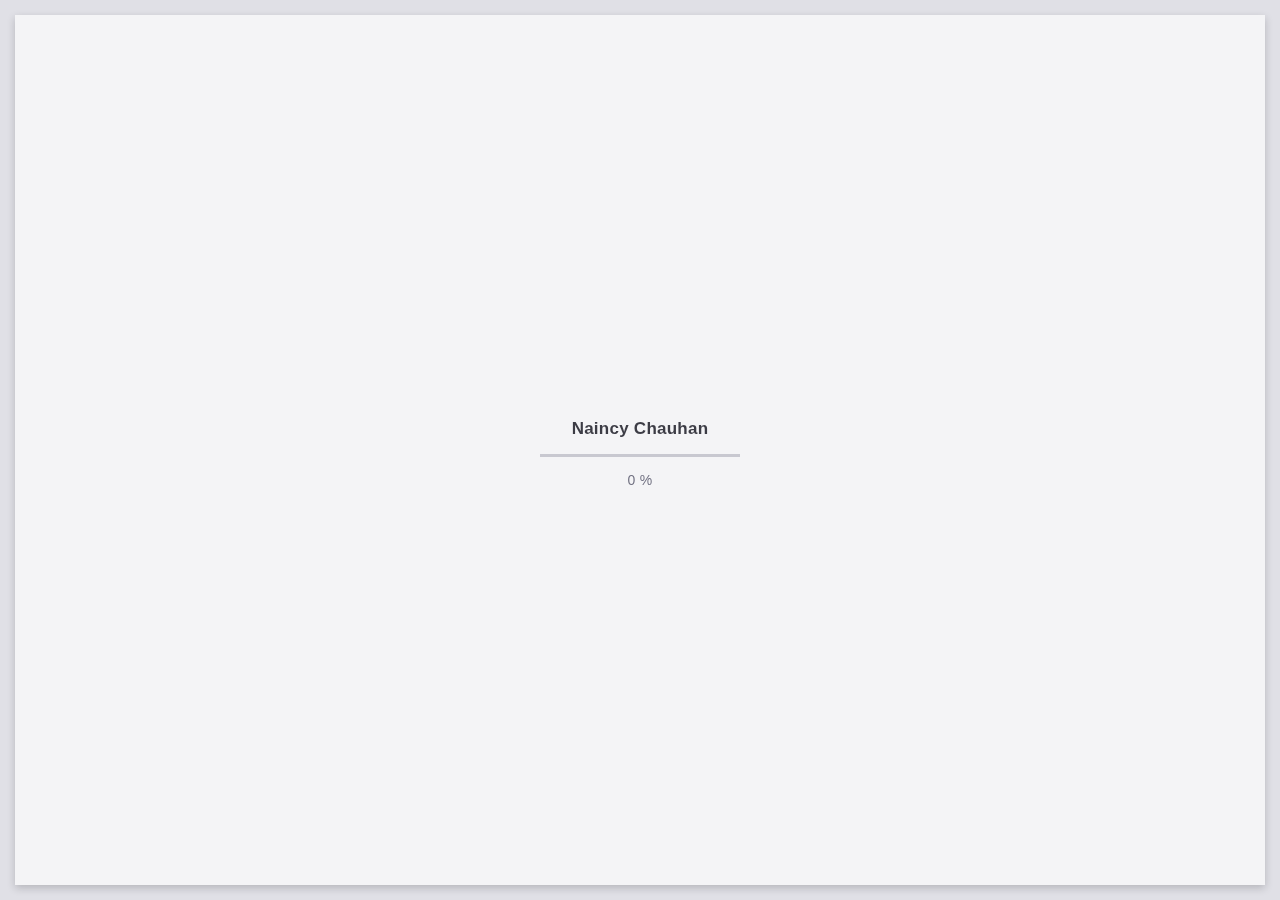
<file: portfolio/kingraj.html>
<!doctype html>
<html lang="zxx">
<meta http-equiv="content-type" content="text/html;charset=utf-8" />
<head>
    <!-- Required meta tags -->
    <meta charset="utf-8">
    <meta name="viewport" content="width=device-width, initial-scale=1, shrink-to-fit=no">
    <!-- color of address bar in mobile browser -->
    <meta name="theme-color" content="#2B2B35">
    <!-- favicon  -->
    <link rel="shortcut icon" href="../img/thumbnail.ico" type="image/x-icon">
    <!-- bootstrap css -->
    <link rel="stylesheet" href="../css/plugins/bootstrap.min.css">
    <!-- font awesome css -->
    <link rel="stylesheet" href="../css/plugins/font-awesome.min.css">
    <!-- swiper css -->
    <link rel="stylesheet" href="../css/plugins/swiper.min.css">
    <!-- fancybox css -->
    <link rel="stylesheet" href="../css/plugins/fancybox.min.css">
    <!-- main css -->
    <link rel="stylesheet" href="../css/style.css">

    <title>Naincy</title>
</head>

<body>
    <!-- app -->
    <div class="art-app">
        <!-- mobile top bar -->
        <div class="art-mobile-top-bar"></div>
        <!-- app wrapper -->
        <div class="art-app-wrapper">
            <!-- app container end -->
            <div class="art-app-container">
                <!-- info bar -->
                <div class="art-info-bar">
                    <!-- menu bar frame -->
                    <div class="art-info-bar-frame">
                        <!-- info bar header -->
                        <div class="art-info-bar-header">
                            <!-- info bar button -->
                            <div class="art-info-bar-btn">
                                <!-- icon -->
                                <i class="fas fa-ellipsis-v"></i>
                            </div>
                            <!-- info bar button end -->
                        </div>
                        <!-- info bar header end -->

                        <!-- info bar header -->
                        <div class="art-header">
                            <!-- avatar -->
                            <div class="art-avatar">
                                <a data-fancybox="avatar" data-no-swup href="../img/face-1.jpg" class="art-avatar-curtain">
                                    <img src="../img/face-1.jpg" alt="avatar">
                                    <i class="fas fa-expand"></i>
                                </a>
                                <!-- available -->
                                <div class="art-lamp-light">
                                    <!-- add class 'art-not-available' if not available-->
                                    <div class="art-available-lamp"></div>
                                </div>
                            </div>
                            <!-- avatar end -->
                            <!-- name -->
                            <h5 class="art-name mb-10"><a href="index.html">Naincy Chauhan</a></h5>
                            <!-- post -->
                            <div class="art-sm-text">Full-Stack Developer</div>
                        </div>
                        <!-- info bar header end -->

                        <!-- scroll frame -->
                        <div id="scrollbar2" class="art-scroll-frame">

                            <!-- info bar about -->
                            <div class="art-table p-15-15">
                                <!-- about text -->
                                <!-- <h5 class="mb-2">Backend Languages</h5> -->
                                <p>Backend Languages</p>
                                <ul class="d-flex justify-content-between">
                                    <!-- country -->
                                    <li>
                                        <!-- <h6>Residence:</h6><span>India</span> -->
                                        <img class="logo-style" src="../img/logos/javascript1.png" title="JavaScript" alt="JavaScript">
                                    </li>
                                    <!-- city -->
                                    <li>
                                        <!-- <h6>City:</h6><span>Haridwar</span> -->
                                        <img class="logo-style" src="../img/logos/python11.png" title="Python" alt="Python">
                                    </li>
                                    <!-- age -->
                                    <li>
                                        <!-- <h6>Age:</h6><span>20</span> -->
                                        <img class="logo-style" src="../img/logos/php1.png" title="Python" alt="Python">
                                    </li>
                                </ul>
                            </div>
                            <!-- info bar about end -->

                            <div class="art-ls-divider"></div>

                            <!-- info bar about -->
                            <div class="art-table p-15-15">
                                <!-- about text -->
                                <!-- <h5 class="mb-2">Backend Languages</h5> -->
                                <p>Frontend Languages</p>
                                <ul class="d-flex justify-content-between">
                                    <!-- city -->
                                    <li>
                                        <!-- <h6>City:</h6><span>Haridwar</span> -->
                                        <img class="logo-style" src="../img/logos/html.png" title="HTML" alt="HTML">
                                    </li>                                    
                                    <!-- age -->
                                    <li>
                                        <!-- <h6>Age:</h6><span>20</span> -->
                                        <img class="logo-style" src="../img/logos/angular.png" title="Angular" alt="Angular">
                                    </li>
                                    <li>
                                        <!-- <h6>Age:</h6><span>20</span> -->
                                        <img class="logo-style" src="../img/logos/react.png" title="React" alt="React">
                                    </li>
                                </ul>
                            </div>
                            <!-- info bar about end -->

                            <div class="art-ls-divider"></div>

                            <!-- info bar about -->
                            <div class="art-table p-15-15">
                                <!-- about text -->
                                <!-- <h5 class="mb-2">Backend Languages</h5> -->
                                <p>Frameworks</p>
                                <ul class="d-flex justify-content-between">
                                    <!-- country -->
                                    <li>
                                        <!-- <h6>Residence:</h6><span>India</span> -->
                                        <img src="../img/logos/laravel2.png" title="Larave" alt="Larave">
                                    </li>
                                    <!-- city -->
                                    <li>
                                        <!-- <h6>City:</h6><span>Haridwar</span> -->
                                        <img src="../img/logos/django2.png" title="Django" alt="Django">
                                    </li>
                                    <li>
                                        <!-- <h6>City:</h6><span>Haridwar</span> -->
                                        <img src="../img/logos/nodejs1.png" title="NodeJs" alt="NodeJs">
                                    </li>
                                </ul>
                            </div>
                            <!-- info bar about end -->

                            <div class="art-ls-divider"></div>

                            <!-- info bar about -->
                            <div class="art-table p-15-15">
                                <!-- about text -->
                                <!-- <h5 class="mb-2">Backend Languages</h5> -->
                                <p>Database</p>
                                <ul class="d-flex justify-content-between">
                                    <!-- country -->
                                    <li>
                                        <!-- <h6>Residence:</h6><span>India</span> -->
                                        <img class="logo-style" src="../img/logos/mysql1.png" title="MySQL" alt="MySQL">
                                    </li>
                                    <!-- city -->
                                    <li>
                                        <!-- <h6>City:</h6><span>Haridwar</span> -->
                                        <img class="logo-style" src="../img/logos/mongodb1.ico" title="MongoDB" alt="MongoDB">
                                    </li>
                                    <!-- age -->
                                    <li>
                                        <!-- <h6>Age:</h6><span>20</span> -->
                                        <img class="logo-style" src="../img/logos/oracle.png" title="Oracle" alt="Oracle">
                                    </li>
                                </ul>
                            </div>
                            <!-- info bar about end -->

                            <!-- divider -->
                            <div class="art-ls-divider"></div>

                            <!-- knowledge list -->
                            <ul class="art-knowledge-list p-15-0">
                                <li>Bootstrap, WordPress</li>
                                <li>Solidity, Ethereum, Blockchain</li>
                                <li>Github, GIT knowledge</li>
                            </ul>
                            <!-- knowledge list end -->

                            <!-- divider -->
                            <div class="art-ls-divider"></div>

                            <!-- links frame -->
                            <div class="art-links-frame p-15-15">

                                <!-- download cv button -->
                                <a href="files/cv.txt" class="art-link" download data-no-swup>Download cv <i
                                        class="fas fa-download"></i></a>

                            </div>
                            <!-- links frame end -->

                        </div>
                        <!-- scroll frame end -->

                        <!-- sidebar social -->
                        <div class="art-ls-social d-flex justify-content-around">
                            <!-- social link -->
                            <span href="https://www.linkedin.com/in/naincy-chauhan-483018201" class="social-links" target="_blank"><i class="fab fa-linkedin-in"></i></span>
                            <!-- social link -->
                            <!-- <a href="#." target="_blank"><i class="fab fa-upwork"></i></a> -->
                            <!-- social link -->
                            <!-- <a href="#." target="_blank"><i class="fab fa-behance"></i></a> -->
                            <!-- social link -->
                            <span href="https://github.com/NaincyChauhan" class="social-links" target="_blank"><i class="fab fa-github"></i></span>
                            <!-- social link -->
                            <span href="https://twitter.com/officialnaincy" class="social-links" target="_blank"><i class="fab fa-twitter"></i></span>
                        </div>
                        <!-- sidebar social end -->

                    </div>
                    <!-- menu bar frame end -->

                </div>
                <!-- info bar end -->

                <!-- content -->
                <div class="art-content">
                    <!-- curtain -->
                    <div class="art-curtain"></div>
                    <!-- top background -->
                    <div class="art-top-bg" style="background-image: url(../img/bg.jpg)">
                        <!-- overlay -->
                        <div class="art-top-bg-overlay"></div>
                        <!-- overlay end -->
                    </div>
                    <!-- top background end -->
                    <!-- swup container -->
                    <div class="transition-fade" id="swup">
                        <!-- scroll frame -->
                        <div id="scrollbar" class="art-scroll-frame">
                            <!-- container -->
                            <div class="container-fluid">
                                <!-- row -->
                                <div class="row p-30-0">
                                    <!-- col -->
                                    <div class="col-lg-12">
                                        <!-- section title -->
                                        <div class="art-section-title">
                                            <!-- title frame -->
                                            <div class="art-title-frame">
                                                <!-- title -->
                                                <h4>Startechengineering</h4>
                                            </div>
                                            <!-- title frame end -->
                                            <!-- right frame -->
                                            <div class="art-right-frame">
                                                <div class="art-project-category">Web Development</div>
                                            </div>
                                            <!-- right frame end -->
                                        </div>
                                        <!-- section title end -->

                                    </div>
                                    <!-- col end -->

                                    <!-- col -->
                                    <div class="col-lg-12">

                                        <!-- project cover -->
                                        <div class="art-a art-project-cover">
                                            <!-- item frame -->
                                            <a data-fancybox="gallery" data-no-swup href="../img/works/original-size1/p-8.png"
                                                class="art-portfolio-item-frame art-horizontal">
                                                <!-- img -->
                                                <img src="../img/works/original-size1/p-8.png" alt="item">
                                                <!-- zoom icon -->
                                                <span class="art-item-hover"><i class="fas fa-expand"></i></span>
                                            </a>
                                            <!-- item end -->
                                        </div>
                                        <!-- project cover nd -->

                                    </div>
                                    <!-- col end -->

                                    <!-- col -->
                                    <div class="col-lg-12">

                                        <!-- section title -->
                                        <div class="art-section-title">
                                            <!-- title frame -->
                                            <div class="art-title-frame">
                                                <!-- title -->
                                                <h4>Project details</h4>
                                            </div>
                                            <!-- title frame end -->
                                        </div>
                                        <!-- section title end -->

                                    </div>
                                    <!-- col end -->

                                    <!-- col -->
                                    <div class="col-lg-8">

                                        <div class="art-a art-card art-fluid-card custom-padding-1">
                                            <h5 class="mb-15">Description</h5>
                                            <div class="mb-15">Startechengineering mission is to provide the best value and service to our clients. 
                                                Startechengineering always ready to help you. Startechengineering are devoted to the task to construct your dream to 
                                                fit all your needs and preference. they realize that our success starts and ends with our employees.</div>
                                        </div>

                                    </div>
                                    <!-- col end -->

                                    <!-- col -->
                                    <div class="col-lg-4">

                                        <div class="art-a art-card">
                                            <!-- table -->
                                            <div class="art-table p-15-15">
                                                <ul>
                                                    <li>
                                                        <h4>Skills:</h4>
                                                    </li>
                                                    <li>
                                                        <h6>PHP, Laravel</h6>
                                                    </li>
                                                    <li>
                                                        <h6>HTML, CSS, JavaScript</h6>
                                                    </li>
                                                    <li>
                                                        <h6>MySQL, etc.</h6>
                                                    </li>
                                                </ul>
                                            </div>
                                            <!-- table end -->
                                        </div>

                                    </div>
                                    <!-- col end -->
                                </div>
                                <!-- row end -->
                            </div>
                            <!-- container end -->

                            <!-- container -->
                            <div class="container-fluid">
                                <!-- row -->
                                <div class="row">
                                    <!-- col -->
                                    <div class="col-lg-12">
                                        <!-- section title -->
                                        <div class="art-section-title">
                                            <!-- title frame -->
                                            <div class="art-title-frame">
                                                <!-- title -->
                                                <h4>Result</h4>
                                            </div>
                                            <!-- title frame end -->
                                        </div>
                                        <!-- section title end -->
                                    </div>
                                    <!-- col end -->
                                    <div class="art-grid art-grid-2-col art-gallery">
                                        <!-- grid item -->
                                        <div class="art-grid-item webTemplates">
                                            <!-- grid item frame -->
                                            <a data-fancybox="gallery" data-no-swup href="../img/works/original-size1/p-8-2.png"
                                                class="art-a art-portfolio-item-frame art-horizontal">
                                                <!-- img -->
                                                <img src="../img/works/original-size1/p-8-2.png" alt="item">
                                                <!-- zoom icon -->
                                                <span class="art-item-hover"><i class="fas fa-expand"></i></span>
                                            </a>
                                            <!-- grid item frame end -->

                                        </div>
                                        <!-- grid item end -->

                                        <!-- grid item -->
                                        <div class="art-grid-item logos">
                                            <!-- grid item frame -->
                                            <a data-fancybox="gallery" data-no-swup href="../img/works/original-size1/p-8-3.png"
                                                class="art-a art-portfolio-item-frame art-vertical">
                                                <!-- img -->
                                                <img src="../img/works/original-size1/p-8-3.png" alt="item">
                                                <!-- zoom icon -->
                                                <span class="art-item-hover"><i class="fas fa-expand"></i></span>
                                            </a>
                                            <!-- grid item frame end -->

                                        </div>
                                        <!-- grid item end -->

                                        <!-- grid item -->
                                        <div class="art-grid-item drawings">
                                            <!-- grid item frame -->
                                            <a data-fancybox="gallery" data-no-swup href="../img/works/original-size1/p-8-4.png"
                                                class="art-a art-portfolio-item-frame art-horizontal">
                                                <!-- img -->
                                                <img src="../img/works/original-size1/p-8-4.png" alt="item">
                                                <!-- zoom icon -->
                                                <span class="art-item-hover"><i class="fas fa-expand"></i></span>
                                            </a>
                                            <!-- grid item frame end -->

                                        </div>
                                        <!-- grid item end -->
                                    </div>
                                </div>
                                <!-- row end -->
                            </div>
                            <!-- container end -->

                            <!-- container -->
                            <!-- Review Container -->
                            <div class="container-fluid">
                                <!-- row -->
                                <div class="row">
                                    <!-- col -->
                                    <div class="col-lg-12">
                                        <!-- section title -->
                                        <div class="art-section-title">
                                            <!-- title frame -->
                                            <div class="art-title-frame">
                                                <!-- title -->
                                                <h4>Client reviews</h4>
                                            </div>
                                            <!-- title frame end -->
                                        </div>
                                        <!-- section title end -->
                                    </div>
                                    <!-- col end -->

                                    <!-- col -->
                                    <div class="col-lg-12">
                                        <!-- slider container -->
                                        <div class="swiper-container art-testimonial-slider" style="overflow: visible">
                                            <!-- slider wrapper -->
                                            <div class="swiper-wrapper">
                                                <!-- slide -->
                                                <div class="swiper-slide">

                                                    <!-- testimonial -->
                                                    <div class="art-a art-testimonial">
                                                        <!-- testimonial body -->
                                                        <div class="testimonial-body">
                                                            <!-- photo -->
                                                            <img class="art-testimonial-face"
                                                                src="../img/reviews/1.PNG" alt="face">
                                                            <!-- name -->
                                                            <h5>Ashic Sharafudheen</h5>
                                                            <div class="art-el-suptitle mb-15">Director & Founder of HAN Innovations</div>
                                                            <!-- text -->
                                                            <div class="mb-15">This is my honest review of Naincy Chauhan. Naincy has completed my three projects successfully. 
                                                                Naincy is a very helpful person with good knowledge and experience. </div>
                                                        </div>
                                                        <!-- testimonial body end -->
                                                        <!-- testimonial footer -->
                                                        <div class="art-testimonial-footer">
                                                            <div class="art-left-side">
                                                                <!-- star rate -->
                                                                <ul class="art-star-rate">
                                                                    <li><i class="fas fa-star"></i></li>
                                                                    <li><i class="fas fa-star"></i></li>
                                                                    <li><i class="fas fa-star"></i></li>
                                                                    <li><i class="fas fa-star"></i></li>
                                                                    <li><i class="fas fa-star"></i></li>
                                                                </ul>
                                                                <!-- star rate end -->
                                                            </div>
                                                            <div class="art-right-side">

                                                            </div>
                                                        </div>
                                                        <!-- testimonial footer end -->
                                                    </div>
                                                    <!-- testimonial end -->

                                                </div>
                                                <!-- slide end -->

                                                <!-- slide -->
                                                <div class="swiper-slide">

                                                    <!-- testimonial -->
                                                    <div class="art-a art-testimonial">
                                                        <!-- testimonial body -->
                                                        <div class="testimonial-body">
                                                            <!-- photo -->
                                                            <img class="art-testimonial-face"
                                                                src="../img/reviews/2.PNG" alt="face">
                                                            <!-- name -->
                                                            <h5>Rethish Lohethakshan</h5>
                                                            <div class="art-el-suptitle mb-15">Director & Founder of Petiole.in</div>
                                                            <!-- text -->
                                                            <div class="mb-15">She have accomplished my two tasks successfully.They helps me a
                                                                lot and cooperates each and every time. I’m completely
                                                                happy to deal with Naincy Chauhan and will additionally appoint you for my
                                                                future projects.</div>
                                                        </div>
                                                        <!-- testimonial body end -->
                                                        <!-- testimonial footer -->
                                                        <div class="art-testimonial-footer">
                                                            <div class="art-left-side">
                                                                <!-- star rate -->
                                                                <ul class="art-star-rate">
                                                                    <li><i class="fas fa-star"></i></li>
                                                                    <li><i class="fas fa-star"></i></li>
                                                                    <li><i class="fas fa-star"></i></li>
                                                                    <li><i class="fas fa-star"></i></li>
                                                                    <li><i class="fas fa-star"></i></li>
                                                                </ul>
                                                                <!-- star rate end -->
                                                            </div>
                                                            <div class="art-right-side">

                                                            </div>
                                                        </div>
                                                        <!-- testimonial footer end -->
                                                    </div>
                                                    <!-- testimonial end -->

                                                </div>
                                                <!-- slide end -->

                                                <!-- slide -->
                                                <div class="swiper-slide">

                                                    <!-- testimonial -->
                                                    <div class="art-a art-testimonial">
                                                        <!-- testimonial body -->
                                                        <div class="testimonial-body">
                                                            <!-- photo -->
                                                            <img class="art-testimonial-face"
                                                                src="../img/reviews/3.PNG" alt="face">
                                                            <!-- name -->
                                                            <h5>Lucipher Chakkalakkal</h5>
                                                            <div class="art-el-suptitle mb-15">Founder and Director at E-net</div>
                                                            <!-- text -->
                                                            <div class="mb-15">Thank you Naincy Chauhan, I’m
                                                                totally glad to deal with you. I recommended to people for
                                                                your service. You are a very beneficial persona with proper
                                                                understanding and experience.</div>
                                                        </div>
                                                        <!-- testimonial body end -->
                                                        <!-- testimonial footer -->
                                                        <div class="art-testimonial-footer">
                                                            <div class="art-left-side">
                                                                <!-- star rate -->
                                                                <ul class="art-star-rate">
                                                                    <li><i class="fas fa-star"></i></li>
                                                                    <li><i class="fas fa-star"></i></li>
                                                                    <li><i class="fas fa-star"></i></li>
                                                                    <li><i class="fas fa-star"></i></li>
                                                                    <li class="art-empty-item"><i class="fas fa-star"></i></li>
                                                                </ul>
                                                                <!-- star rate end -->
                                                            </div>
                                                            <div class="art-right-side">

                                                            </div>
                                                        </div>
                                                        <!-- testimonial footer end -->
                                                    </div>
                                                    <!-- testimonial end -->

                                                </div>
                                                <!-- slide end -->

                                                <!-- slide -->
                                                <div class="swiper-slide">
                                                    <!-- testimonial -->
                                                    <div class="art-a art-testimonial">
                                                        <!-- testimonial body -->
                                                        <div class="testimonial-body">
                                                            <!-- photo -->
                                                            <img class="art-testimonial-face"
                                                                src="../img/reviews/4.PNG" alt="face">
                                                            <!-- name -->
                                                            <h5>Rajiv Pundir</h5>
                                                            <div class="art-el-suptitle mb-15">Founder & Director at jalvayufoundationr</div>
                                                            <!-- text -->
                                                            <div class="mb-15">The Naincy has worked closely with us to understand
                                                                the various bottlenecks in our communication strategy from
                                                                low customer engagement to the various hindrances. Ms. Naincy Chauhan
                                                                gives me idea for institute management system
                                                                and build it for me.</div>
                                                        </div>
                                                        <!-- testimonial body end -->
                                                        <!-- testimonial footer -->
                                                        <div class="art-testimonial-footer">
                                                            <div class="art-left-side">
                                                                <!-- star rate -->
                                                                <ul class="art-star-rate">
                                                                    <li><i class="fas fa-star"></i></li>
                                                                    <li><i class="fas fa-star"></i></li>
                                                                    <li><i class="fas fa-star"></i></li>
                                                                    <li><i class="fas fa-star"></i></li>
                                                                    <li><i class="fas fa-star"></i></li>
                                                                </ul>
                                                                <!-- star rate end -->
                                                            </div>
                                                            <div class="art-right-side">

                                                            </div>
                                                        </div>
                                                        <!-- testimonial footer end -->
                                                    </div>
                                                    <!-- testimonial end -->
                                                </div>
                                                <!-- slide end -->

                                                <!-- slide -->
                                                <div class="swiper-slide">
                                                    <!-- testimonial -->
                                                    <div class="art-a art-testimonial">
                                                        <!-- testimonial body -->
                                                        <div class="testimonial-body">
                                                            <!-- photo -->
                                                            <img class="art-testimonial-face"
                                                                src="../img/reviews/5.png" alt="face">
                                                            <!-- name -->
                                                            <h5>Virat Gautam</h5>
                                                            <div class="art-el-suptitle mb-15">Lebu Team</div>
                                                            <!-- text -->
                                                            <div class="mb-15">Very impressive with Naincy Chauhan. 
                                                                A well qualified service and value for money spending on them is really worth. 
                                                                Naincy provide me best support. I loved to connect with this Developer.</div>
                                                        </div>
                                                        <!-- testimonial body end -->
                                                        <!-- testimonial footer -->
                                                        <div class="art-testimonial-footer">
                                                            <div class="art-left-side">
                                                                <!-- star rate -->
                                                                <ul class="art-star-rate">
                                                                    <li><i class="fas fa-star"></i></li>
                                                                    <li><i class="fas fa-star"></i></li>
                                                                    <li><i class="fas fa-star"></i></li>
                                                                    <li><i class="fas fa-star"></i></li>
                                                                    <li><i class="fas fa-star"></i></li>
                                                                </ul>
                                                                <!-- star rate end -->
                                                            </div>
                                                            <div class="art-right-side">

                                                            </div>
                                                        </div>
                                                        <!-- testimonial footer end -->
                                                    </div>
                                                    <!-- testimonial end -->
                                                </div>
                                                <!-- slide end -->

                                            </div>
                                            <!-- slider wrapper end -->
                                        </div>
                                        <!-- slider container end -->
                                    </div>
                                    <!-- col end -->

                                    <!-- col -->
                                    <div class="col-lg-12">
                                        <!-- slider navigation -->
                                        <div class="art-slider-navigation">
                                            <!-- left side -->
                                            <div class="art-sn-left">
                                                <!-- slider pagination -->
                                                <div class="swiper-pagination"></div>
                                            </div>
                                            <!-- left side end -->

                                            <!-- right side -->
                                            <div class="art-sn-right">
                                                <!-- slider navigation -->
                                                <div class="art-slider-nav-frame">
                                                    <!-- prev -->
                                                    <div class="art-slider-nav art-testi-swiper-prev"><i
                                                            class="fas fa-chevron-left"></i></div>
                                                    <!-- next -->
                                                    <div class="art-slider-nav art-testi-swiper-next"><i
                                                            class="fas fa-chevron-right"></i></div>
                                                </div>
                                                <!-- slider navigation -->
                                            </div>
                                            <!-- right side end -->
                                        </div>
                                        <!-- slider navigation end -->
                                    </div>
                                    <!-- col end -->
                                </div>
                                <!-- row end -->
                            </div>
                            <!-- container end -->

                            <!-- container -->
                            <!-- Counter -->
                            <div class="container-fluid">
                                <!-- row -->
                                <div class="row p-30-0">
                                    <!-- col -->
                                    <div class="col-md-3 col-6">
                                        <!-- couner frame -->
                                        <div class="art-counter-frame">
                                            <!-- counter -->
                                            <div class="art-counter-box">
                                                <!-- counter number -->
                                                <span class="art-counter">5</span><span
                                                    class="art-counter-plus">+</span>
                                            </div>
                                            <!-- counter end -->
                                            <!-- title -->
                                            <h6>Years Experience</h6>
                                        </div>
                                        <!-- couner frame end -->
                                    </div>
                                    <!-- col end -->

                                    <!-- col -->
                                    <div class="col-md-3 col-6">
                                        <!-- couner frame -->
                                        <div class="art-counter-frame">
                                            <!-- counter -->
                                            <div class="art-counter-box">
                                                <!-- counter number -->
                                                <span class="art-counter">68</span>
                                            </div>
                                            <!-- counter end -->
                                            <!-- title -->
                                            <h6>Completed Projects</h6>
                                        </div>
                                        <!-- couner frame end -->
                                    </div>
                                    <!-- col end -->

                                    <!-- col -->
                                    <div class="col-md-3 col-6">
                                        <!-- couner frame -->
                                        <div class="art-counter-frame">
                                            <!-- counter -->
                                            <div class="art-counter-box">
                                                <!-- counter number -->
                                                <span class="art-counter">68</span>
                                            </div>
                                            <!-- counter end -->
                                            <!-- title -->
                                            <h6>Happy Customers</h6>
                                        </div>
                                        <!-- couner frame end -->
                                    </div>
                                    <!-- col end -->

                                    <!-- col -->
                                    <div class="col-md-3 col-6">
                                        <!-- couner frame -->
                                        <div class="art-counter-frame">
                                            <!-- counter -->
                                            <div class="art-counter-box">
                                                <!-- counter number -->
                                                <span class="art-counter">25</span><span
                                                    class="art-counter-plus">+</span>
                                            </div>
                                            <!-- counter end -->
                                            <!-- title -->
                                            <h6>Honors and Awards</h6>
                                        </div>
                                        <!-- couner frame end -->
                                    </div>
                                    <!-- col end -->
                                </div>
                                <!-- row end -->
                            </div>
                            <!-- container end -->

                            <!-- container -->
                            <div class="container-fluid">
                                <!-- row -->
                                <div class="row">
                                    <!-- col -->
                                    <div class="col-lg-12">
                                        <!-- call to action -->
                                        <!-- Contact Banner -->
                                        <div class="art-a art-banner" style="background-image: url(../img/bg.jpg)">
                                            <!-- overlay -->
                                            <div class="art-banner-overlay">
                                                <!-- main title -->
                                                <div class="art-banner-title text-center">
                                                    <!-- title -->
                                                    <h1 class="mb-15">Let's get started on your project today!</h1>
                                                    <!-- suptitle -->
                                                    <div class="art-lg-text art-code mb-25">Let's work together!</div>
                                                    <!-- button -->
                                                    <a href="../contact.html" class="art-btn art-btn-md"><span>Contact
                                                            me</span></a>
                                                </div>
                                                <!-- main title end -->
                                            </div>
                                            <!-- overlay end -->
                                        </div>
                                        <!-- call to action end  -->

                                        <!-- projects navigation -->
                                        <div class="art-a art-pagination">
                                            <!-- button -->
                                            <a href="petiole.html"
                                                class="art-link art-color-link art-w-chevron art-left-link"><span>Previous
                                                    project</span></a>
                                            <div class="art-pagination-center art-m-hidden">
                                                <a class="art-link" href="../portfolio.html">All
                                                    projects</a>
                                            </div>
                                            <!-- button -->
                                            <a href="#."
                                                class="art-link art-color-link art-w-chevron"><span>Next
                                                    project</span></a>
                                        </div>
                                        <!-- projects navigation end -->
                                    </div>
                                    <!-- col end -->
                                </div>
                                <!-- row end -->
                            </div>
                            <!-- container end -->
                            <!-- container -->
                            <div class="container-fluid">
                                <!-- footer -->
                                <footer>
                                    <!-- copyright -->
                                    <div class="art-copy">© 2023 Naincy Chauhan</div>
                                </footer>
                                <!-- footer end -->

                            </div>
                            <!-- container end -->
                        </div>
                        <!-- scroll frame end -->
                    </div>
                    <!-- swup container end -->
                </div>
                <!-- content end -->
                <!-- menu bar -->
                <div class="art-menu-bar">

                    <!-- menu bar frame -->
                    <div class="art-menu-bar-frame">

                        <!-- menu bar header -->
                        <div class="art-menu-bar-header">
                            <!-- menu bar button -->
                            <div class="art-menu-bar-btn">
                                <!-- icon -->
                                <span></span>
                            </div>
                            <!-- menu bar button end -->
                        </div>
                        <!-- menu bar header end -->

                        <!-- current page title -->
                        <div class="art-current-page"></div>
                        <!-- current page title end -->

                        <!-- scroll frame -->
                        <div class="art-scroll-frame">

                            <!-- menu -->
                            <nav id="swupMenu">
                                <!-- menu list -->
                                <ul class="main-menu">
                                    <!-- menu item -->
                                    <li class="menu-item"><a href="../index.html">Home</a></li>                                    
                                    <li class="menu-item"><a href="portfolio.html">Portfolio</a></li>
                                    <!-- menu item -->
                                    <li class="menu-item current-menu-item"><a href="../contact.html">Contact</a></li>
                                </ul>
                                <!-- menu list end -->
                            </nav>
                            <!-- menu end -->
                        </div>
                        <!-- scroll frame end -->

                    </div>
                    <!-- menu bar frame -->

                </div>
                <!-- menu bar end -->
            </div>
            <!-- app container end -->
        </div>
        <!-- app wrapper end -->
        <!-- preloader -->
        <div class="art-preloader">
            <!-- preloader content -->
            <div class="art-preloader-content">
                <!-- title -->
                <h4>Naincy Chauhan</h4>
                <!-- progressbar -->
                <div id="preloader" class="art-preloader-load"></div>
            </div>
            <!-- preloader content end -->
        </div>
        <!-- preloader end -->
    </div>
    <!-- app end -->

    <!-- jquery js -->
    <script src="../js/plugins/jquery.min.js"></script>
    <!-- anime js -->
    <script src="../js/plugins/anime.min.js"></script>
    <!-- swiper js -->
    <script src="../js/plugins/swiper.min.js"></script>
    <!-- progressbar js -->
    <script src="../js/plugins/progressbar.min.js"></script>
    <!-- smooth scrollbar js -->
    <script src="../js/plugins/smooth-scrollbar.min.js"></script>
    <!-- overscroll js -->
    <script src="../js/plugins/overscroll.min.js"></script>
    <!-- typing js -->
    <script src="../js/plugins/typing.min.js"></script>
    <!-- isotope js -->
    <script src="../js/plugins/isotope.min.js"></script>
    <!-- fancybox js -->
    <script src="../js/plugins/fancybox.min.js"></script>
    <!-- swup js -->
    <script src="../js/plugins/swup.min.js"></script>
    <!-- main js -->
    <script src="../js/main.js"></script>
</body>
</html>
</file>
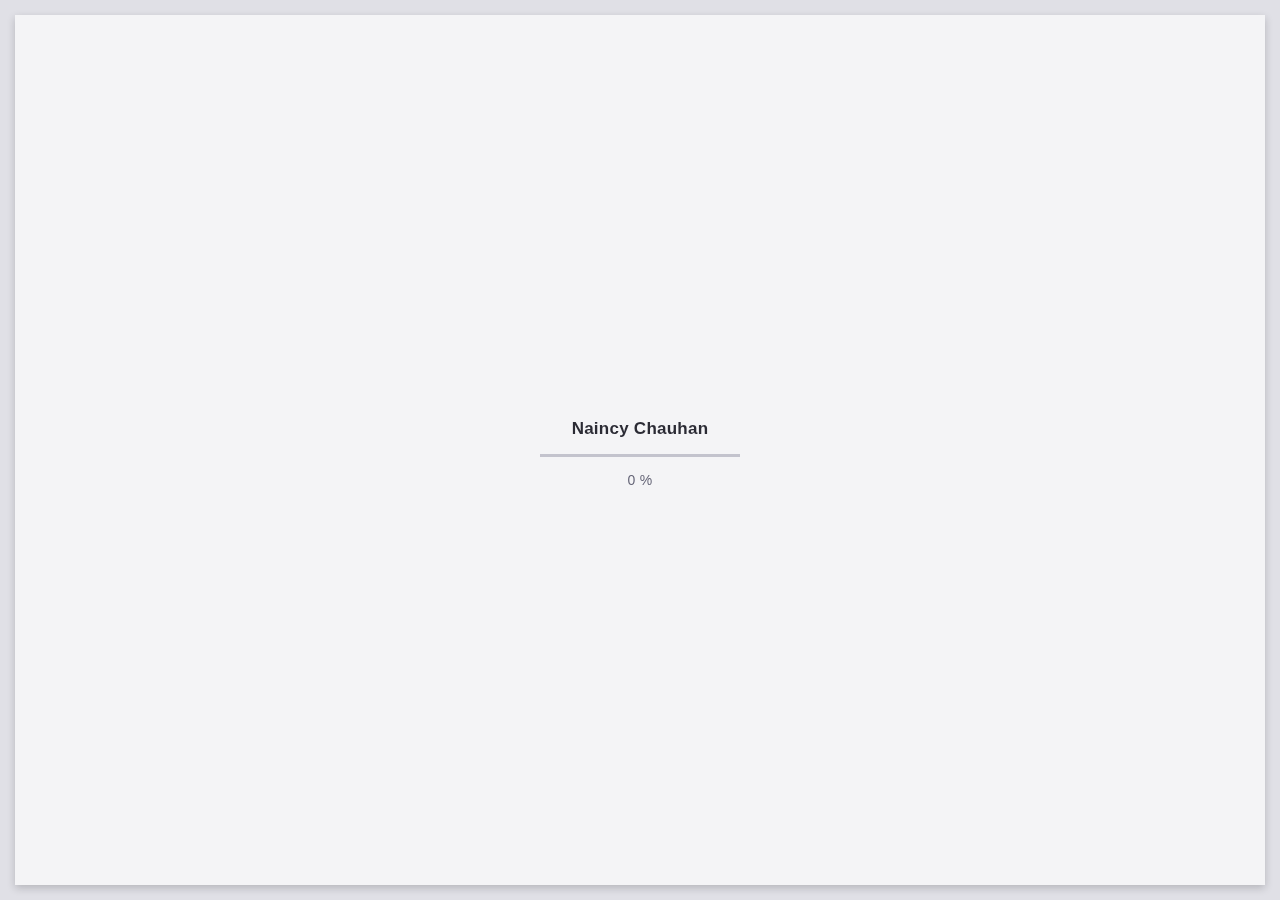
<file: portfolio/marxatangaconsultancy.html>
<!doctype html>
<html lang="zxx">
<meta http-equiv="content-type" content="text/html;charset=utf-8" />
<head>
    <!-- Required meta tags -->
    <meta charset="utf-8">
    <meta name="viewport" content="width=device-width, initial-scale=1, shrink-to-fit=no">
    <!-- color of address bar in mobile browser -->
    <meta name="theme-color" content="#2B2B35">
    <!-- favicon  -->
    <link rel="shortcut icon" href="../img/thumbnail.ico" type="image/x-icon">
    <!-- bootstrap css -->
    <link rel="stylesheet" href="../css/plugins/bootstrap.min.css">
    <!-- font awesome css -->
    <link rel="stylesheet" href="../css/plugins/font-awesome.min.css">
    <!-- swiper css -->
    <link rel="stylesheet" href="../css/plugins/swiper.min.css">
    <!-- fancybox css -->
    <link rel="stylesheet" href="../css/plugins/fancybox.min.css">
    <!-- main css -->
    <link rel="stylesheet" href="../css/style.css">

    <title>Naincy</title>
</head>

<body>
    <!-- app -->
    <div class="art-app">
        <!-- mobile top bar -->
        <div class="art-mobile-top-bar"></div>
        <!-- app wrapper -->
        <div class="art-app-wrapper">
            <!-- app container end -->
            <div class="art-app-container">
                <!-- info bar -->
                <div class="art-info-bar">
                    <!-- menu bar frame -->
                    <div class="art-info-bar-frame">
                        <!-- info bar header -->
                        <div class="art-info-bar-header">
                            <!-- info bar button -->
                            <div class="art-info-bar-btn">
                                <!-- icon -->
                                <i class="fas fa-ellipsis-v"></i>
                            </div>
                            <!-- info bar button end -->
                        </div>
                        <!-- info bar header end -->

                        <!-- info bar header -->
                        <div class="art-header">
                            <!-- avatar -->
                            <div class="art-avatar">
                                <a data-fancybox="avatar" data-no-swup href="../img/face-1.jpg" class="art-avatar-curtain">
                                    <img src="../img/face-1.jpg" alt="avatar">
                                    <i class="fas fa-expand"></i>
                                </a>
                                <!-- available -->
                                <div class="art-lamp-light">
                                    <!-- add class 'art-not-available' if not available-->
                                    <div class="art-available-lamp"></div>
                                </div>
                            </div>
                            <!-- avatar end -->
                            <!-- name -->
                            <h5 class="art-name mb-10"><a href="index.html">Naincy Chauhan</a></h5>
                            <!-- post -->
                            <div class="art-sm-text">Full-Stack Developer</div>
                        </div>
                        <!-- info bar header end -->

                        <!-- scroll frame -->
                        <div id="scrollbar2" class="art-scroll-frame">

                            <!-- info bar about -->
                            <div class="art-table p-15-15">
                                <!-- about text -->
                                <!-- <h5 class="mb-2">Backend Languages</h5> -->
                                <p>Backend Languages</p>
                                <ul class="d-flex justify-content-between">
                                    <!-- country -->
                                    <li>
                                        <!-- <h6>Residence:</h6><span>India</span> -->
                                        <img class="logo-style" src="../img/logos/javascript1.png" title="JavaScript" alt="JavaScript">
                                    </li>
                                    <!-- city -->
                                    <li>
                                        <!-- <h6>City:</h6><span>Haridwar</span> -->
                                        <img class="logo-style" src="../img/logos/python11.png" title="Python" alt="Python">
                                    </li>
                                    <!-- age -->
                                    <li>
                                        <!-- <h6>Age:</h6><span>20</span> -->
                                        <img class="logo-style" src="../img/logos/php1.png" title="Python" alt="Python">
                                    </li>
                                </ul>
                            </div>
                            <!-- info bar about end -->

                            <div class="art-ls-divider"></div>

                            <!-- info bar about -->
                            <div class="art-table p-15-15">
                                <!-- about text -->
                                <!-- <h5 class="mb-2">Backend Languages</h5> -->
                                <p>Frontend Languages</p>
                                <ul class="d-flex justify-content-between">
                                    <!-- city -->
                                    <li>
                                        <!-- <h6>City:</h6><span>Haridwar</span> -->
                                        <img class="logo-style" src="../img/logos/html.png" title="HTML" alt="HTML">
                                    </li>                                    
                                    <!-- age -->
                                    <li>
                                        <!-- <h6>Age:</h6><span>20</span> -->
                                        <img class="logo-style" src="../img/logos/angular.png" title="Angular" alt="Angular">
                                    </li>
                                    <li>
                                        <!-- <h6>Age:</h6><span>20</span> -->
                                        <img class="logo-style" src="../img/logos/react.png" title="React" alt="React">
                                    </li>
                                </ul>
                            </div>
                            <!-- info bar about end -->

                            <div class="art-ls-divider"></div>

                            <!-- info bar about -->
                            <div class="art-table p-15-15">
                                <!-- about text -->
                                <!-- <h5 class="mb-2">Backend Languages</h5> -->
                                <p>Frameworks</p>
                                <ul class="d-flex justify-content-between">
                                    <!-- country -->
                                    <li>
                                        <!-- <h6>Residence:</h6><span>India</span> -->
                                        <img src="../img/logos/laravel2.png" title="Larave" alt="Larave">
                                    </li>
                                    <!-- city -->
                                    <li>
                                        <!-- <h6>City:</h6><span>Haridwar</span> -->
                                        <img src="../img/logos/django2.png" title="Django" alt="Django">
                                    </li>
                                    <li>
                                        <!-- <h6>City:</h6><span>Haridwar</span> -->
                                        <img src="../img/logos/nodejs1.png" title="NodeJs" alt="NodeJs">
                                    </li>
                                </ul>
                            </div>
                            <!-- info bar about end -->

                            <div class="art-ls-divider"></div>

                            <!-- info bar about -->
                            <div class="art-table p-15-15">
                                <!-- about text -->
                                <!-- <h5 class="mb-2">Backend Languages</h5> -->
                                <p>Database</p>
                                <ul class="d-flex justify-content-between">
                                    <!-- country -->
                                    <li>
                                        <!-- <h6>Residence:</h6><span>India</span> -->
                                        <img class="logo-style" src="../img/logos/mysql1.png" title="MySQL" alt="MySQL">
                                    </li>
                                    <!-- city -->
                                    <li>
                                        <!-- <h6>City:</h6><span>Haridwar</span> -->
                                        <img class="logo-style" src="../img/logos/mongodb1.ico" title="MongoDB" alt="MongoDB">
                                    </li>
                                    <!-- age -->
                                    <li>
                                        <!-- <h6>Age:</h6><span>20</span> -->
                                        <img class="logo-style" src="../img/logos/oracle.png" title="Oracle" alt="Oracle">
                                    </li>
                                </ul>
                            </div>
                            <!-- info bar about end -->

                            <!-- divider -->
                            <div class="art-ls-divider"></div>

                            <!-- knowledge list -->
                            <ul class="art-knowledge-list p-15-0">
                                <li>Bootstrap, WordPress</li>
                                <li>Solidity, Ethereum, Blockchain</li>
                                <li>Github, GIT knowledge</li>
                            </ul>
                            <!-- knowledge list end -->

                            <!-- divider -->
                            <div class="art-ls-divider"></div>

                            <!-- links frame -->
                            <div class="art-links-frame p-15-15">

                                <!-- download cv button -->
                                <a href="files/cv.txt" class="art-link" download data-no-swup>Download cv <i
                                        class="fas fa-download"></i></a>

                            </div>
                            <!-- links frame end -->

                        </div>
                        <!-- scroll frame end -->

                        <!-- sidebar social -->
                        <div class="art-ls-social d-flex justify-content-around">
                            <!-- social link -->
                            <span href="https://www.linkedin.com/in/naincy-chauhan-483018201" class="social-links" target="_blank"><i class="fab fa-linkedin-in"></i></span>
                            <!-- social link -->
                            <!-- <a href="#." target="_blank"><i class="fab fa-upwork"></i></a> -->
                            <!-- social link -->
                            <!-- <a href="#." target="_blank"><i class="fab fa-behance"></i></a> -->
                            <!-- social link -->
                            <span href="https://github.com/NaincyChauhan" class="social-links" target="_blank"><i class="fab fa-github"></i></span>
                            <!-- social link -->
                            <span href="https://twitter.com/officialnaincy" class="social-links" target="_blank"><i class="fab fa-twitter"></i></span>
                        </div>
                        <!-- sidebar social end -->

                    </div>
                    <!-- menu bar frame end -->

                </div>
                <!-- info bar end -->

                <!-- content -->
                <div class="art-content">
                    <!-- curtain -->
                    <div class="art-curtain"></div>
                    <!-- top background -->
                    <div class="art-top-bg" style="background-image: url(../img/bg.jpg)">
                        <!-- overlay -->
                        <div class="art-top-bg-overlay"></div>
                        <!-- overlay end -->
                    </div>
                    <!-- top background end -->
                    <!-- swup container -->
                    <div class="transition-fade" id="swup">
                        <!-- scroll frame -->
                        <div id="scrollbar" class="art-scroll-frame">
                            <!-- container -->
                            <div class="container-fluid">
                                <!-- row -->
                                <div class="row p-30-0">
                                    <!-- col -->
                                    <div class="col-lg-12">
                                        <!-- section title -->
                                        <div class="art-section-title">
                                            <!-- title frame -->
                                            <div class="art-title-frame">
                                                <!-- title -->
                                                <h4>Marxatangaconsultancy</h4>
                                            </div>
                                            <!-- title frame end -->
                                            <!-- right frame -->
                                            <div class="art-right-frame">
                                                <div class="art-project-category">Web Development</div>
                                            </div>
                                            <!-- right frame end -->
                                        </div>
                                        <!-- section title end -->

                                    </div>
                                    <!-- col end -->

                                    <!-- col -->
                                    <div class="col-lg-12">

                                        <!-- project cover -->
                                        <div class="art-a art-project-cover">
                                            <!-- item frame -->
                                            <a data-fancybox="gallery" data-no-swup href="../img/works/original-size1/p-9.png"
                                                class="art-portfolio-item-frame art-horizontal">
                                                <!-- img -->
                                                <img src="../img/works/original-size1/p-9.png" alt="item">
                                                <!-- zoom icon -->
                                                <span class="art-item-hover"><i class="fas fa-expand"></i></span>
                                            </a>
                                            <!-- item end -->
                                        </div>
                                        <!-- project cover nd -->

                                    </div>
                                    <!-- col end -->

                                    <!-- col -->
                                    <div class="col-lg-12">

                                        <!-- section title -->
                                        <div class="art-section-title">
                                            <!-- title frame -->
                                            <div class="art-title-frame">
                                                <!-- title -->
                                                <h4>Project details</h4>
                                            </div>
                                            <!-- title frame end -->
                                        </div>
                                        <!-- section title end -->

                                    </div>
                                    <!-- col end -->

                                    <!-- col -->
                                    <div class="col-lg-8">

                                        <div class="art-a art-card art-fluid-card custom-padding-1">
                                            <h5 class="mb-15">Description</h5>
                                            <div class="mb-15">MACS Foundation is established with a mission to expand and enhance/improve the
                                                 living standards of communities especially in Africa. It works and assist in providing housing, 
                                                 health and nutrition for the most vulnerable and marginalized people majority of whom are older persons. </div>
                                        </div>

                                    </div>
                                    <!-- col end -->

                                    <!-- col -->
                                    <div class="col-lg-4">

                                        <div class="art-a art-card">
                                            <!-- table -->
                                            <div class="art-table p-15-15">
                                                <ul>
                                                    <li>
                                                        <h4>Skills:</h4>
                                                    </li>
                                                    <li>
                                                        <h6>PHP, Laravel</h6>
                                                    </li>
                                                    <li>
                                                        <h6>HTML, CSS, JavaScript</h6>
                                                    </li>
                                                    <li>
                                                        <h6>MySQL, etc.</h6>
                                                    </li>
                                                </ul>
                                            </div>
                                            <!-- table end -->
                                        </div>

                                    </div>
                                    <!-- col end -->
                                </div>
                                <!-- row end -->
                            </div>
                            <!-- container end -->

                            <!-- container -->
                            <div class="container-fluid">
                                <!-- row -->
                                <div class="row">
                                    <!-- col -->
                                    <div class="col-lg-12">
                                        <!-- section title -->
                                        <div class="art-section-title">
                                            <!-- title frame -->
                                            <div class="art-title-frame">
                                                <!-- title -->
                                                <h4>Result</h4>
                                            </div>
                                            <!-- title frame end -->
                                        </div>
                                        <!-- section title end -->
                                    </div>
                                    <!-- col end -->
                                    <div class="art-grid art-grid-2-col art-gallery">
                                        <!-- grid item -->
                                        <div class="art-grid-item webTemplates">
                                            <!-- grid item frame -->
                                            <a data-fancybox="gallery" data-no-swup href="../img/works/original-size1/p-9-2.png"
                                                class="art-a art-portfolio-item-frame art-horizontal">
                                                <!-- img -->
                                                <img src="../img/works/original-size1/p-9-2.png" alt="item">
                                                <!-- zoom icon -->
                                                <span class="art-item-hover"><i class="fas fa-expand"></i></span>
                                            </a>
                                            <!-- grid item frame end -->

                                        </div>
                                        <!-- grid item end -->

                                        <!-- grid item -->
                                        <div class="art-grid-item logos">
                                            <!-- grid item frame -->
                                            <a data-fancybox="gallery" data-no-swup href="../img/works/original-size1/p-9-3.png"
                                                class="art-a art-portfolio-item-frame art-vertical">
                                                <!-- img -->
                                                <img src="../img/works/original-size1/p-9-3.png" alt="item">
                                                <!-- zoom icon -->
                                                <span class="art-item-hover"><i class="fas fa-expand"></i></span>
                                            </a>
                                            <!-- grid item frame end -->

                                        </div>
                                        <!-- grid item end -->

                                        <!-- grid item -->
                                        <div class="art-grid-item drawings">
                                            <!-- grid item frame -->
                                            <a data-fancybox="gallery" data-no-swup href="../img/works/original-size1/p-9-4.png"
                                                class="art-a art-portfolio-item-frame art-horizontal">
                                                <!-- img -->
                                                <img src="../img/works/original-size1/p-9-4.png" alt="item">
                                                <!-- zoom icon -->
                                                <span class="art-item-hover"><i class="fas fa-expand"></i></span>
                                            </a>
                                            <!-- grid item frame end -->

                                        </div>
                                        <!-- grid item end -->
                                    </div>
                                </div>
                                <!-- row end -->
                            </div>
                            <!-- container end -->

                            <!-- container -->
                            <!-- Review Container -->
                            <div class="container-fluid">
                                <!-- row -->
                                <div class="row">
                                    <!-- col -->
                                    <div class="col-lg-12">
                                        <!-- section title -->
                                        <div class="art-section-title">
                                            <!-- title frame -->
                                            <div class="art-title-frame">
                                                <!-- title -->
                                                <h4>Client reviews</h4>
                                            </div>
                                            <!-- title frame end -->
                                        </div>
                                        <!-- section title end -->
                                    </div>
                                    <!-- col end -->

                                    <!-- col -->
                                    <div class="col-lg-12">
                                        <!-- slider container -->
                                        <div class="swiper-container art-testimonial-slider" style="overflow: visible">
                                            <!-- slider wrapper -->
                                            <div class="swiper-wrapper">
                                                <!-- slide -->
                                                <div class="swiper-slide">

                                                    <!-- testimonial -->
                                                    <div class="art-a art-testimonial">
                                                        <!-- testimonial body -->
                                                        <div class="testimonial-body">
                                                            <!-- photo -->
                                                            <img class="art-testimonial-face"
                                                                src="../img/reviews/1.PNG" alt="face">
                                                            <!-- name -->
                                                            <h5>Ashic Sharafudheen</h5>
                                                            <div class="art-el-suptitle mb-15">Director & Founder of HAN Innovations</div>
                                                            <!-- text -->
                                                            <div class="mb-15">This is my honest review of Naincy Chauhan. Naincy has completed my three projects successfully. 
                                                                Naincy is a very helpful person with good knowledge and experience. </div>
                                                        </div>
                                                        <!-- testimonial body end -->
                                                        <!-- testimonial footer -->
                                                        <div class="art-testimonial-footer">
                                                            <div class="art-left-side">
                                                                <!-- star rate -->
                                                                <ul class="art-star-rate">
                                                                    <li><i class="fas fa-star"></i></li>
                                                                    <li><i class="fas fa-star"></i></li>
                                                                    <li><i class="fas fa-star"></i></li>
                                                                    <li><i class="fas fa-star"></i></li>
                                                                    <li><i class="fas fa-star"></i></li>
                                                                </ul>
                                                                <!-- star rate end -->
                                                            </div>
                                                            <div class="art-right-side">

                                                            </div>
                                                        </div>
                                                        <!-- testimonial footer end -->
                                                    </div>
                                                    <!-- testimonial end -->

                                                </div>
                                                <!-- slide end -->

                                                <!-- slide -->
                                                <div class="swiper-slide">

                                                    <!-- testimonial -->
                                                    <div class="art-a art-testimonial">
                                                        <!-- testimonial body -->
                                                        <div class="testimonial-body">
                                                            <!-- photo -->
                                                            <img class="art-testimonial-face"
                                                                src="../img/reviews/2.PNG" alt="face">
                                                            <!-- name -->
                                                            <h5>Rethish Lohethakshan</h5>
                                                            <div class="art-el-suptitle mb-15">Director & Founder of Petiole.in</div>
                                                            <!-- text -->
                                                            <div class="mb-15">She have accomplished my two tasks successfully.They helps me a
                                                                lot and cooperates each and every time. I’m completely
                                                                happy to deal with Naincy Chauhan and will additionally appoint you for my
                                                                future projects.</div>
                                                        </div>
                                                        <!-- testimonial body end -->
                                                        <!-- testimonial footer -->
                                                        <div class="art-testimonial-footer">
                                                            <div class="art-left-side">
                                                                <!-- star rate -->
                                                                <ul class="art-star-rate">
                                                                    <li><i class="fas fa-star"></i></li>
                                                                    <li><i class="fas fa-star"></i></li>
                                                                    <li><i class="fas fa-star"></i></li>
                                                                    <li><i class="fas fa-star"></i></li>
                                                                    <li><i class="fas fa-star"></i></li>
                                                                </ul>
                                                                <!-- star rate end -->
                                                            </div>
                                                            <div class="art-right-side">

                                                            </div>
                                                        </div>
                                                        <!-- testimonial footer end -->
                                                    </div>
                                                    <!-- testimonial end -->

                                                </div>
                                                <!-- slide end -->

                                                <!-- slide -->
                                                <div class="swiper-slide">

                                                    <!-- testimonial -->
                                                    <div class="art-a art-testimonial">
                                                        <!-- testimonial body -->
                                                        <div class="testimonial-body">
                                                            <!-- photo -->
                                                            <img class="art-testimonial-face"
                                                                src="../img/reviews/3.PNG" alt="face">
                                                            <!-- name -->
                                                            <h5>Lucipher Chakkalakkal</h5>
                                                            <div class="art-el-suptitle mb-15">Founder and Director at E-net</div>
                                                            <!-- text -->
                                                            <div class="mb-15">Thank you Naincy Chauhan, I’m
                                                                totally glad to deal with you. I recommended to people for
                                                                your service. You are a very beneficial persona with proper
                                                                understanding and experience.</div>
                                                        </div>
                                                        <!-- testimonial body end -->
                                                        <!-- testimonial footer -->
                                                        <div class="art-testimonial-footer">
                                                            <div class="art-left-side">
                                                                <!-- star rate -->
                                                                <ul class="art-star-rate">
                                                                    <li><i class="fas fa-star"></i></li>
                                                                    <li><i class="fas fa-star"></i></li>
                                                                    <li><i class="fas fa-star"></i></li>
                                                                    <li><i class="fas fa-star"></i></li>
                                                                    <li class="art-empty-item"><i class="fas fa-star"></i></li>
                                                                </ul>
                                                                <!-- star rate end -->
                                                            </div>
                                                            <div class="art-right-side">

                                                            </div>
                                                        </div>
                                                        <!-- testimonial footer end -->
                                                    </div>
                                                    <!-- testimonial end -->

                                                </div>
                                                <!-- slide end -->

                                                <!-- slide -->
                                                <div class="swiper-slide">
                                                    <!-- testimonial -->
                                                    <div class="art-a art-testimonial">
                                                        <!-- testimonial body -->
                                                        <div class="testimonial-body">
                                                            <!-- photo -->
                                                            <img class="art-testimonial-face"
                                                                src="../img/reviews/4.PNG" alt="face">
                                                            <!-- name -->
                                                            <h5>Rajiv Pundir</h5>
                                                            <div class="art-el-suptitle mb-15">Founder & Director at jalvayufoundationr</div>
                                                            <!-- text -->
                                                            <div class="mb-15">The Naincy has worked closely with us to understand
                                                                the various bottlenecks in our communication strategy from
                                                                low customer engagement to the various hindrances. Ms. Naincy Chauhan
                                                                gives me idea for institute management system
                                                                and build it for me.</div>
                                                        </div>
                                                        <!-- testimonial body end -->
                                                        <!-- testimonial footer -->
                                                        <div class="art-testimonial-footer">
                                                            <div class="art-left-side">
                                                                <!-- star rate -->
                                                                <ul class="art-star-rate">
                                                                    <li><i class="fas fa-star"></i></li>
                                                                    <li><i class="fas fa-star"></i></li>
                                                                    <li><i class="fas fa-star"></i></li>
                                                                    <li><i class="fas fa-star"></i></li>
                                                                    <li><i class="fas fa-star"></i></li>
                                                                </ul>
                                                                <!-- star rate end -->
                                                            </div>
                                                            <div class="art-right-side">

                                                            </div>
                                                        </div>
                                                        <!-- testimonial footer end -->
                                                    </div>
                                                    <!-- testimonial end -->
                                                </div>
                                                <!-- slide end -->

                                                <!-- slide -->
                                                <div class="swiper-slide">
                                                    <!-- testimonial -->
                                                    <div class="art-a art-testimonial">
                                                        <!-- testimonial body -->
                                                        <div class="testimonial-body">
                                                            <!-- photo -->
                                                            <img class="art-testimonial-face"
                                                                src="../img/reviews/5.png" alt="face">
                                                            <!-- name -->
                                                            <h5>Virat Gautam</h5>
                                                            <div class="art-el-suptitle mb-15">Lebu Team</div>
                                                            <!-- text -->
                                                            <div class="mb-15">Very impressive with Naincy Chauhan. 
                                                                A well qualified service and value for money spending on them is really worth. 
                                                                Naincy provide me best support. I loved to connect with this Developer.</div>
                                                        </div>
                                                        <!-- testimonial body end -->
                                                        <!-- testimonial footer -->
                                                        <div class="art-testimonial-footer">
                                                            <div class="art-left-side">
                                                                <!-- star rate -->
                                                                <ul class="art-star-rate">
                                                                    <li><i class="fas fa-star"></i></li>
                                                                    <li><i class="fas fa-star"></i></li>
                                                                    <li><i class="fas fa-star"></i></li>
                                                                    <li><i class="fas fa-star"></i></li>
                                                                    <li><i class="fas fa-star"></i></li>
                                                                </ul>
                                                                <!-- star rate end -->
                                                            </div>
                                                            <div class="art-right-side">

                                                            </div>
                                                        </div>
                                                        <!-- testimonial footer end -->
                                                    </div>
                                                    <!-- testimonial end -->
                                                </div>
                                                <!-- slide end -->

                                            </div>
                                            <!-- slider wrapper end -->
                                        </div>
                                        <!-- slider container end -->
                                    </div>
                                    <!-- col end -->

                                    <!-- col -->
                                    <div class="col-lg-12">
                                        <!-- slider navigation -->
                                        <div class="art-slider-navigation">
                                            <!-- left side -->
                                            <div class="art-sn-left">
                                                <!-- slider pagination -->
                                                <div class="swiper-pagination"></div>
                                            </div>
                                            <!-- left side end -->

                                            <!-- right side -->
                                            <div class="art-sn-right">
                                                <!-- slider navigation -->
                                                <div class="art-slider-nav-frame">
                                                    <!-- prev -->
                                                    <div class="art-slider-nav art-testi-swiper-prev"><i
                                                            class="fas fa-chevron-left"></i></div>
                                                    <!-- next -->
                                                    <div class="art-slider-nav art-testi-swiper-next"><i
                                                            class="fas fa-chevron-right"></i></div>
                                                </div>
                                                <!-- slider navigation -->
                                            </div>
                                            <!-- right side end -->
                                        </div>
                                        <!-- slider navigation end -->
                                    </div>
                                    <!-- col end -->
                                </div>
                                <!-- row end -->
                            </div>
                            <!-- container end -->

                            <!-- container -->
                            <!-- Counter -->
                            <div class="container-fluid">
                                <!-- row -->
                                <div class="row p-30-0">
                                    <!-- col -->
                                    <div class="col-md-3 col-6">
                                        <!-- couner frame -->
                                        <div class="art-counter-frame">
                                            <!-- counter -->
                                            <div class="art-counter-box">
                                                <!-- counter number -->
                                                <span class="art-counter">5</span><span
                                                    class="art-counter-plus">+</span>
                                            </div>
                                            <!-- counter end -->
                                            <!-- title -->
                                            <h6>Years Experience</h6>
                                        </div>
                                        <!-- couner frame end -->
                                    </div>
                                    <!-- col end -->

                                    <!-- col -->
                                    <div class="col-md-3 col-6">
                                        <!-- couner frame -->
                                        <div class="art-counter-frame">
                                            <!-- counter -->
                                            <div class="art-counter-box">
                                                <!-- counter number -->
                                                <span class="art-counter">68</span>
                                            </div>
                                            <!-- counter end -->
                                            <!-- title -->
                                            <h6>Completed Projects</h6>
                                        </div>
                                        <!-- couner frame end -->
                                    </div>
                                    <!-- col end -->

                                    <!-- col -->
                                    <div class="col-md-3 col-6">
                                        <!-- couner frame -->
                                        <div class="art-counter-frame">
                                            <!-- counter -->
                                            <div class="art-counter-box">
                                                <!-- counter number -->
                                                <span class="art-counter">68</span>
                                            </div>
                                            <!-- counter end -->
                                            <!-- title -->
                                            <h6>Happy Customers</h6>
                                        </div>
                                        <!-- couner frame end -->
                                    </div>
                                    <!-- col end -->

                                    <!-- col -->
                                    <div class="col-md-3 col-6">
                                        <!-- couner frame -->
                                        <div class="art-counter-frame">
                                            <!-- counter -->
                                            <div class="art-counter-box">
                                                <!-- counter number -->
                                                <span class="art-counter">25</span><span
                                                    class="art-counter-plus">+</span>
                                            </div>
                                            <!-- counter end -->
                                            <!-- title -->
                                            <h6>Honors and Awards</h6>
                                        </div>
                                        <!-- couner frame end -->
                                    </div>
                                    <!-- col end -->
                                </div>
                                <!-- row end -->
                            </div>
                            <!-- container end -->

                            <!-- container -->
                            <div class="container-fluid">
                                <!-- row -->
                                <div class="row">
                                    <!-- col -->
                                    <div class="col-lg-12">
                                        <!-- call to action -->
                                        <!-- Contact Banner -->
                                        <div class="art-a art-banner" style="background-image: url(../img/bg.jpg)">
                                            <!-- overlay -->
                                            <div class="art-banner-overlay">
                                                <!-- main title -->
                                                <div class="art-banner-title text-center">
                                                    <!-- title -->
                                                    <h1 class="mb-15">Let's get started on your project today!</h1>
                                                    <!-- suptitle -->
                                                    <div class="art-lg-text art-code mb-25">Let's work together!</div>
                                                    <!-- button -->
                                                    <a href="../contact.html" class="art-btn art-btn-md"><span>Contact
                                                            me</span></a>
                                                </div>
                                                <!-- main title end -->
                                            </div>
                                            <!-- overlay end -->
                                        </div>
                                        <!-- call to action end  -->

                                        <!-- projects navigation -->
                                        <div class="art-a art-pagination">
                                            <!-- button -->
                                            <a href="startechengineering.html"
                                                class="art-link art-color-link art-w-chevron art-left-link"><span>Previous
                                                    project</span></a>
                                            <div class="art-pagination-center art-m-hidden">
                                                <a class="art-link" href="../portfolio.html">All
                                                    projects</a>
                                            </div>
                                            <!-- button -->
                                            <a href="#."
                                                class="art-link art-color-link art-w-chevron"><span>Next
                                                    project</span></a>
                                        </div>
                                        <!-- projects navigation end -->
                                    </div>
                                    <!-- col end -->
                                </div>
                                <!-- row end -->
                            </div>
                            <!-- container end -->
                            <!-- container -->
                            <div class="container-fluid">
                                <!-- footer -->
                                <footer>
                                    <!-- copyright -->
                                    <div class="art-copy">© 2023 Naincy Chauhan</div>
                                </footer>
                                <!-- footer end -->

                            </div>
                            <!-- container end -->
                        </div>
                        <!-- scroll frame end -->
                    </div>
                    <!-- swup container end -->
                </div>
                <!-- content end -->
                <!-- menu bar -->
                <div class="art-menu-bar">

                    <!-- menu bar frame -->
                    <div class="art-menu-bar-frame">

                        <!-- menu bar header -->
                        <div class="art-menu-bar-header">
                            <!-- menu bar button -->
                            <div class="art-menu-bar-btn">
                                <!-- icon -->
                                <span></span>
                            </div>
                            <!-- menu bar button end -->
                        </div>
                        <!-- menu bar header end -->

                        <!-- current page title -->
                        <div class="art-current-page"></div>
                        <!-- current page title end -->

                        <!-- scroll frame -->
                        <div class="art-scroll-frame">

                            <!-- menu -->
                            <nav id="swupMenu">
                                <!-- menu list -->
                                <ul class="main-menu">
                                    <!-- menu item -->
                                    <li class="menu-item"><a href="../index.html">Home</a></li>                                    
                                    <li class="menu-item"><a href="portfolio.html">Portfolio</a></li>
                                    <!-- menu item -->
                                    <li class="menu-item current-menu-item"><a href="../contact.html">Contact</a></li>
                                </ul>
                                <!-- menu list end -->
                            </nav>
                            <!-- menu end -->
                        </div>
                        <!-- scroll frame end -->

                    </div>
                    <!-- menu bar frame -->

                </div>
                <!-- menu bar end -->
            </div>
            <!-- app container end -->
        </div>
        <!-- app wrapper end -->
        <!-- preloader -->
        <div class="art-preloader">
            <!-- preloader content -->
            <div class="art-preloader-content">
                <!-- title -->
                <h4>Naincy Chauhan</h4>
                <!-- progressbar -->
                <div id="preloader" class="art-preloader-load"></div>
            </div>
            <!-- preloader content end -->
        </div>
        <!-- preloader end -->
    </div>
    <!-- app end -->

    <!-- jquery js -->
    <script src="../js/plugins/jquery.min.js"></script>
    <!-- anime js -->
    <script src="../js/plugins/anime.min.js"></script>
    <!-- swiper js -->
    <script src="../js/plugins/swiper.min.js"></script>
    <!-- progressbar js -->
    <script src="../js/plugins/progressbar.min.js"></script>
    <!-- smooth scrollbar js -->
    <script src="../js/plugins/smooth-scrollbar.min.js"></script>
    <!-- overscroll js -->
    <script src="../js/plugins/overscroll.min.js"></script>
    <!-- typing js -->
    <script src="../js/plugins/typing.min.js"></script>
    <!-- isotope js -->
    <script src="../js/plugins/isotope.min.js"></script>
    <!-- fancybox js -->
    <script src="../js/plugins/fancybox.min.js"></script>
    <!-- swup js -->
    <script src="../js/plugins/swup.min.js"></script>
    <!-- main js -->
    <script src="../js/main.js"></script>
</body>
</html>
</file>
